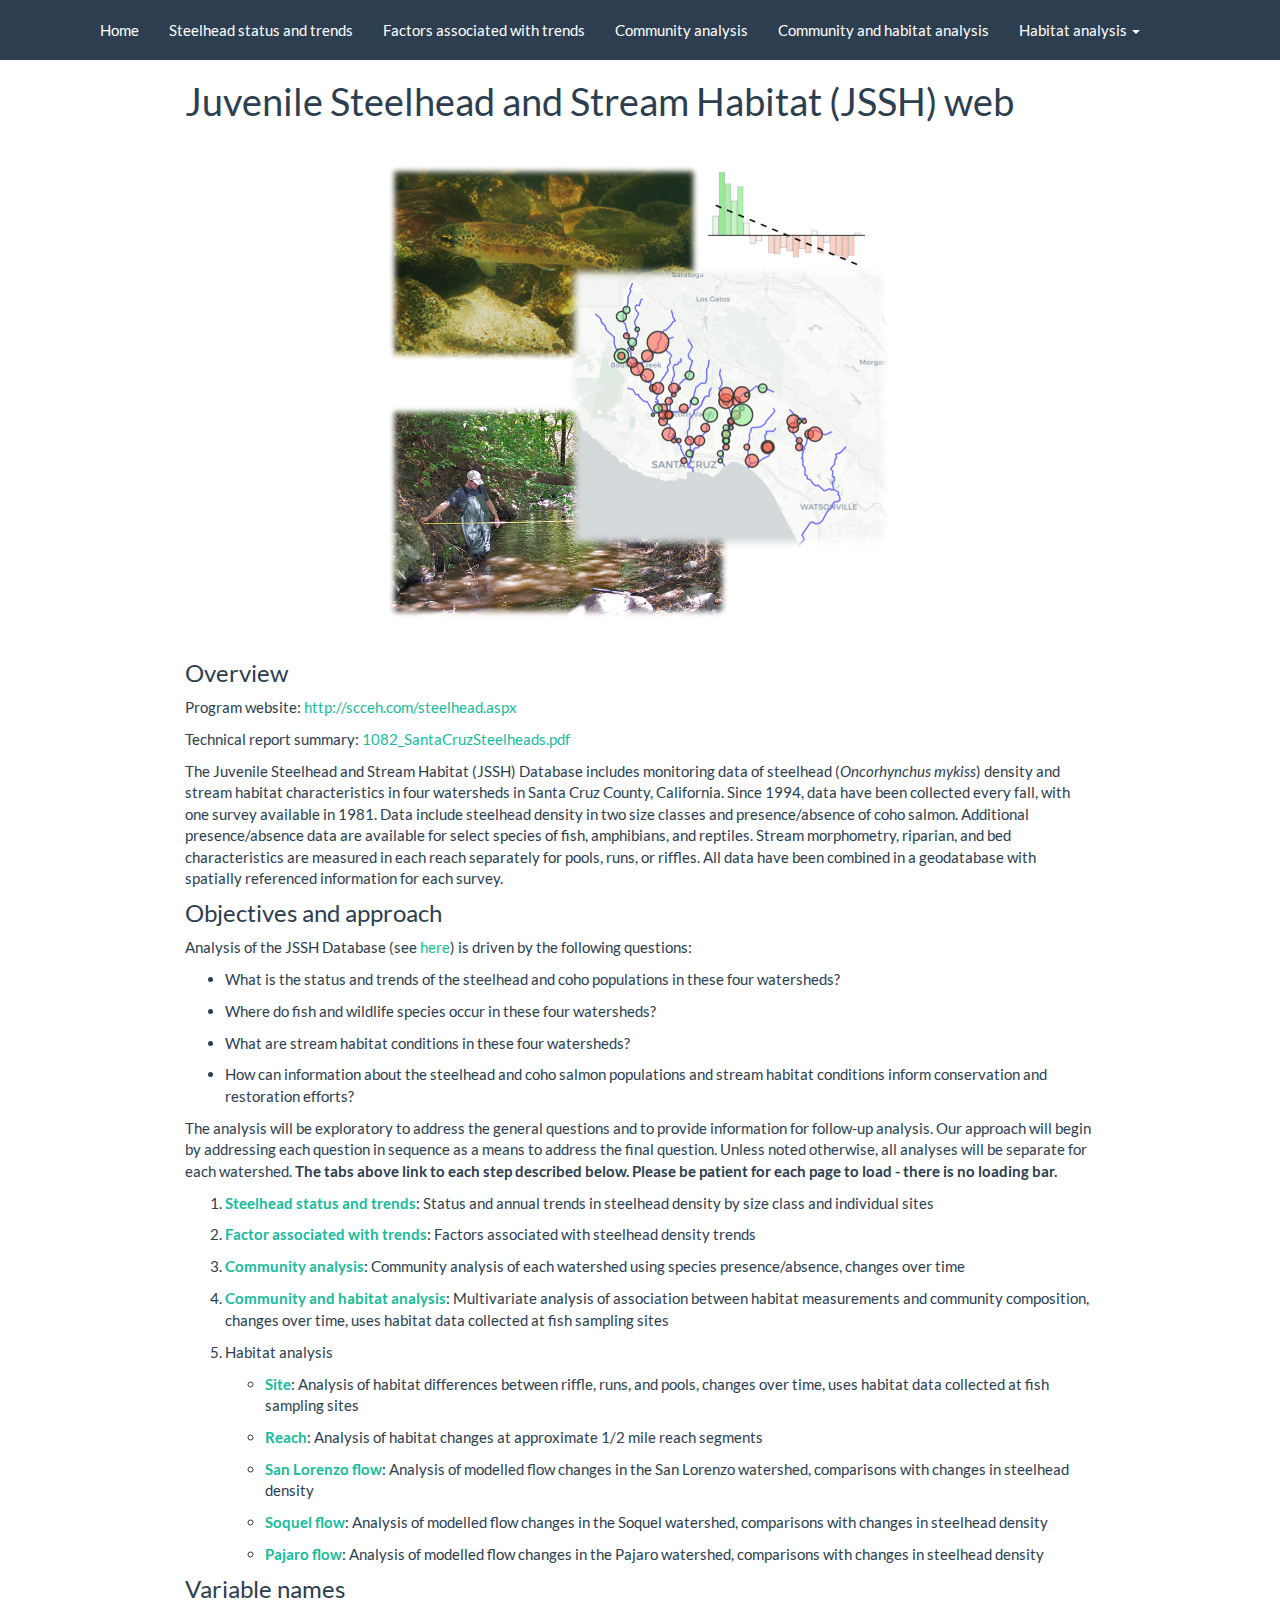
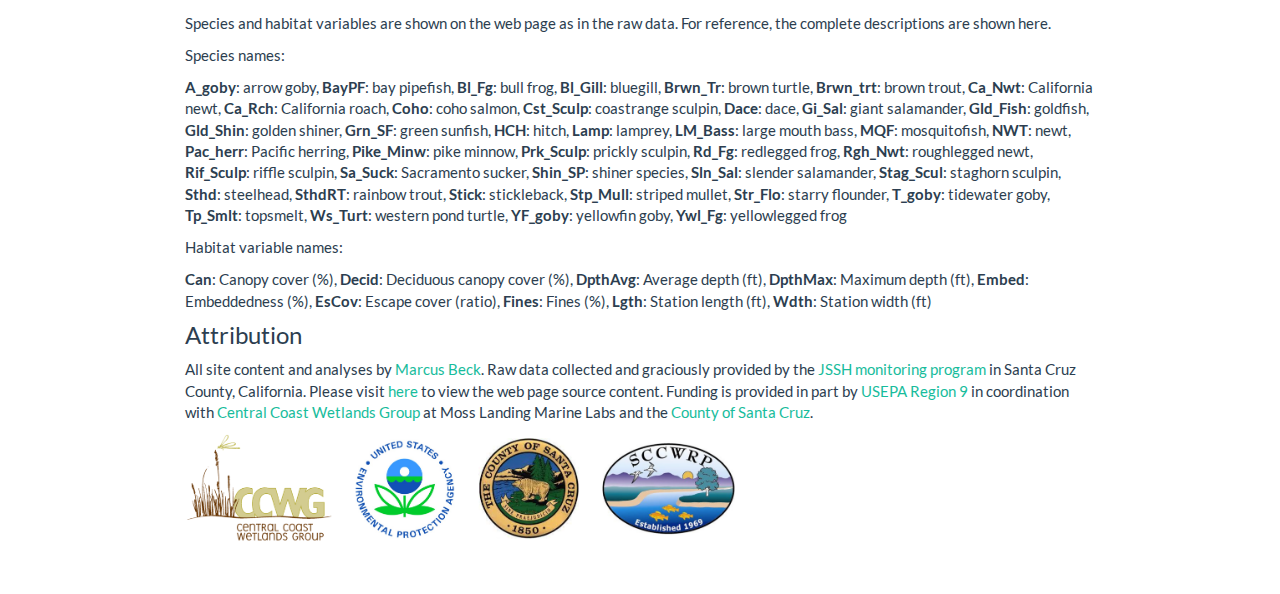
<file: index.html>
<!DOCTYPE html>

<html xmlns="http://www.w3.org/1999/xhtml">

<head>

<meta charset="utf-8" />
<meta http-equiv="Content-Type" content="text/html; charset=utf-8" />
<meta name="generator" content="pandoc" />




<title>Juvenile Steelhead and Stream Habitat (JSSH) web</title>

<script src="site_libs/jquery-1.11.3/jquery.min.js"></script>
<meta name="viewport" content="width=device-width, initial-scale=1" />
<link href="site_libs/bootstrap-3.3.5/css/flatly.min.css" rel="stylesheet" />
<script src="site_libs/bootstrap-3.3.5/js/bootstrap.min.js"></script>
<script src="site_libs/bootstrap-3.3.5/shim/html5shiv.min.js"></script>
<script src="site_libs/bootstrap-3.3.5/shim/respond.min.js"></script>
<script src="site_libs/navigation-1.1/tabsets.js"></script>
<link href="site_libs/highlightjs-9.12.0/default.css" rel="stylesheet" />
<script src="site_libs/highlightjs-9.12.0/highlight.js"></script>

<style type="text/css">code{white-space: pre;}</style>
<style type="text/css">
  pre:not([class]) {
    background-color: white;
  }
</style>
<script type="text/javascript">
if (window.hljs) {
  hljs.configure({languages: []});
  hljs.initHighlightingOnLoad();
  if (document.readyState && document.readyState === "complete") {
    window.setTimeout(function() { hljs.initHighlighting(); }, 0);
  }
}
</script>



<style type="text/css">
h1 {
  font-size: 34px;
}
h1.title {
  font-size: 38px;
}
h2 {
  font-size: 30px;
}
h3 {
  font-size: 24px;
}
h4 {
  font-size: 18px;
}
h5 {
  font-size: 16px;
}
h6 {
  font-size: 12px;
}
.table th:not([align]) {
  text-align: left;
}
</style>

<link rel="stylesheet" href="styles.css" type="text/css" />

</head>

<body>

<style type = "text/css">
.main-container {
  max-width: 940px;
  margin-left: auto;
  margin-right: auto;
}
code {
  color: inherit;
  background-color: rgba(0, 0, 0, 0.04);
}
img {
  max-width:100%;
  height: auto;
}
.tabbed-pane {
  padding-top: 12px;
}
.html-widget {
  margin-bottom: 20px;
}
button.code-folding-btn:focus {
  outline: none;
}
summary {
  display: list-item;
}
</style>


<style type="text/css">
/* padding for bootstrap navbar */
body {
  padding-top: 60px;
  padding-bottom: 40px;
}
/* offset scroll position for anchor links (for fixed navbar)  */
.section h1 {
  padding-top: 65px;
  margin-top: -65px;
}
.section h2 {
  padding-top: 65px;
  margin-top: -65px;
}
.section h3 {
  padding-top: 65px;
  margin-top: -65px;
}
.section h4 {
  padding-top: 65px;
  margin-top: -65px;
}
.section h5 {
  padding-top: 65px;
  margin-top: -65px;
}
.section h6 {
  padding-top: 65px;
  margin-top: -65px;
}
.dropdown-submenu {
  position: relative;
}
.dropdown-submenu>.dropdown-menu {
  top: 0;
  left: 100%;
  margin-top: -6px;
  margin-left: -1px;
  border-radius: 0 6px 6px 6px;
}
.dropdown-submenu:hover>.dropdown-menu {
  display: block;
}
.dropdown-submenu>a:after {
  display: block;
  content: " ";
  float: right;
  width: 0;
  height: 0;
  border-color: transparent;
  border-style: solid;
  border-width: 5px 0 5px 5px;
  border-left-color: #cccccc;
  margin-top: 5px;
  margin-right: -10px;
}
.dropdown-submenu:hover>a:after {
  border-left-color: #ffffff;
}
.dropdown-submenu.pull-left {
  float: none;
}
.dropdown-submenu.pull-left>.dropdown-menu {
  left: -100%;
  margin-left: 10px;
  border-radius: 6px 0 6px 6px;
}
</style>

<script>
// manage active state of menu based on current page
$(document).ready(function () {
  // active menu anchor
  href = window.location.pathname
  href = href.substr(href.lastIndexOf('/') + 1)
  if (href === "")
    href = "index.html";
  var menuAnchor = $('a[href="' + href + '"]');

  // mark it active
  menuAnchor.parent().addClass('active');

  // if it's got a parent navbar menu mark it active as well
  menuAnchor.closest('li.dropdown').addClass('active');
});
</script>

<div class="container-fluid main-container">

<!-- tabsets -->

<style type="text/css">
.tabset-dropdown > .nav-tabs {
  display: inline-table;
  max-height: 500px;
  min-height: 44px;
  overflow-y: auto;
  background: white;
  border: 1px solid #ddd;
  border-radius: 4px;
}

.tabset-dropdown > .nav-tabs > li.active:before {
  content: "";
  font-family: 'Glyphicons Halflings';
  display: inline-block;
  padding: 10px;
  border-right: 1px solid #ddd;
}

.tabset-dropdown > .nav-tabs.nav-tabs-open > li.active:before {
  content: "&#xe258;";
  border: none;
}

.tabset-dropdown > .nav-tabs.nav-tabs-open:before {
  content: "";
  font-family: 'Glyphicons Halflings';
  display: inline-block;
  padding: 10px;
  border-right: 1px solid #ddd;
}

.tabset-dropdown > .nav-tabs > li.active {
  display: block;
}

.tabset-dropdown > .nav-tabs > li > a,
.tabset-dropdown > .nav-tabs > li > a:focus,
.tabset-dropdown > .nav-tabs > li > a:hover {
  border: none;
  display: inline-block;
  border-radius: 4px;
}

.tabset-dropdown > .nav-tabs.nav-tabs-open > li {
  display: block;
  float: none;
}

.tabset-dropdown > .nav-tabs > li {
  display: none;
}
</style>

<script>
$(document).ready(function () {
  window.buildTabsets("TOC");
});

$(document).ready(function () {
  $('.tabset-dropdown > .nav-tabs > li').click(function () {
    $(this).parent().toggleClass('nav-tabs-open')
  });
});
</script>

<!-- code folding -->





<div class="navbar navbar-default  navbar-fixed-top" role="navigation">
  <div class="container">
    <div class="navbar-header">
      <button type="button" class="navbar-toggle collapsed" data-toggle="collapse" data-target="#navbar">
        <span class="icon-bar"></span>
        <span class="icon-bar"></span>
        <span class="icon-bar"></span>
      </button>
      <a class="navbar-brand" href="index.html"></a>
    </div>
    <div id="navbar" class="navbar-collapse collapse">
      <ul class="nav navbar-nav">
        <li>
  <a href="index.Rmd">Home</a>
</li>
<li>
  <a href="saltrends.Rmd">Steelhead status and trends</a>
</li>
<li>
  <a href="varimp.Rmd">Factors associated with trends</a>
</li>
<li>
  <a href="comman.Rmd">Community analysis</a>
</li>
<li>
  <a href="commhaban.Rmd">Community and habitat analysis</a>
</li>
<li class="dropdown">
  <a href="#" class="dropdown-toggle" data-toggle="dropdown" role="button" aria-expanded="false">
    Habitat analysis
     
    <span class="caret"></span>
  </a>
  <ul class="dropdown-menu" role="menu">
    <li>
      <a href="haban.Rmd">Site</a>
    </li>
    <li>
      <a href="rchan.Rmd">Reach</a>
    </li>
    <li>
      <a href="slrflo.Rmd">San Lorenzo flow</a>
    </li>
    <li>
      <a href="soqflo.Rmd">Soquel flow</a>
    </li>
    <li>
      <a href="pajflo.Rmd">Pajaro flow</a>
    </li>
  </ul>
</li>
      </ul>
      <ul class="nav navbar-nav navbar-right">
        
      </ul>
    </div><!--/.nav-collapse -->
  </div><!--/.container -->
</div><!--/.navbar -->

<div class="fluid-row" id="header">



<h1 class="title toc-ignore">Juvenile Steelhead and Stream Habitat (JSSH) web</h1>

</div>


<p><br></p>
<p><img src="www/report_image.png" width="504" height="60%" style="display: block; margin: auto;" /></p>
<p><br></p>
<div id="overview" class="section level3">
<h3>Overview</h3>
<p>Program website: <a href="http://scceh.com/steelhead.aspx" class="uri">http://scceh.com/steelhead.aspx</a></p>
<p>Technical report summary: <a href="http://ftp.sccwrp.org/pub/download/DOCUMENTS/TechnicalReports/1082_SantaCruzSteelheads.pdf">1082_SantaCruzSteelheads.pdf</a></p>
<p>The Juvenile Steelhead and Stream Habitat (JSSH) Database includes monitoring data of steelhead (<em>Oncorhynchus mykiss</em>) density and stream habitat characteristics in four watersheds in Santa Cruz County, California. Since 1994, data have been collected every fall, with one survey available in 1981. Data include steelhead density in two size classes and presence/absence of coho salmon. Additional presence/absence data are available for select species of fish, amphibians, and reptiles. Stream morphometry, riparian, and bed characteristics are measured in each reach separately for pools, runs, or riffles. All data have been combined in a geodatabase with spatially referenced information for each survey.</p>
</div>
<div id="objectives-and-approach" class="section level3">
<h3>Objectives and approach</h3>
<p>Analysis of the JSSH Database (see <a href="https://www.arcgis.com/home/item.html?id=6d9b81bf5b2b4b309f5ff097e0edcfaa#overview">here</a>) is driven by the following questions:</p>
<ul>
<li><p>What is the status and trends of the steelhead and coho populations in these four watersheds?</p></li>
<li><p>Where do fish and wildlife species occur in these four watersheds?</p></li>
<li><p>What are stream habitat conditions in these four watersheds?</p></li>
<li><p>How can information about the steelhead and coho salmon populations and stream habitat conditions inform conservation and restoration efforts?</p></li>
</ul>
<p>The analysis will be exploratory to address the general questions and to provide information for follow-up analysis. Our approach will begin by addressing each question in sequence as a means to address the final question. Unless noted otherwise, all analyses will be separate for each watershed. <strong>The tabs above link to each step described below. Please be patient for each page to load - there is no loading bar.</strong></p>
<ol style="list-style-type: decimal">
<li><p><a href="saltrends.Rmd"><strong>Steelhead status and trends</strong></a>: Status and annual trends in steelhead density by size class and individual sites</p></li>
<li><p><a href="varimp.Rmd"><strong>Factor associated with trends</strong></a>: Factors associated with steelhead density trends</p></li>
<li><p><a href="comman.Rmd"><strong>Community analysis</strong></a>: Community analysis of each watershed using species presence/absence, changes over time</p></li>
<li><p><a href="commhaban.Rmd"><strong>Community and habitat analysis</strong></a>: Multivariate analysis of association between habitat measurements and community composition, changes over time, uses habitat data collected at fish sampling sites</p></li>
<li><p>Habitat analysis</p>
<ul>
<li><p><a href="haban.Rmd"><strong>Site</strong></a>: Analysis of habitat differences between riffle, runs, and pools, changes over time, uses habitat data collected at fish sampling sites</p></li>
<li><p><a href="rchan.Rmd"><strong>Reach</strong></a>: Analysis of habitat changes at approximate 1/2 mile reach segments</p></li>
<li><p><a href="slrflo.Rmd"><strong>San Lorenzo flow</strong></a>: Analysis of modelled flow changes in the San Lorenzo watershed, comparisons with changes in steelhead density</p></li>
<li><p><a href="soqflo.Rmd"><strong>Soquel flow</strong></a>: Analysis of modelled flow changes in the Soquel watershed, comparisons with changes in steelhead density</p></li>
<li><p><a href="pajflo.Rmd"><strong>Pajaro flow</strong></a>: Analysis of modelled flow changes in the Pajaro watershed, comparisons with changes in steelhead density</p></li>
</ul></li>
</ol>
</div>
<div id="variable-names" class="section level3">
<h3>Variable names</h3>
<p>Species and habitat variables are shown on the web page as in the raw data. For reference, the complete descriptions are shown here.</p>
<p>Species names:</p>
<p><strong>A_goby</strong>: arrow goby, <strong>BayPF</strong>: bay pipefish, <strong>Bl_Fg</strong>: bull frog, <strong>Bl_Gill</strong>: bluegill, <strong>Brwn_Tr</strong>: brown turtle, <strong>Brwn_trt</strong>: brown trout, <strong>Ca_Nwt</strong>: California newt, <strong>Ca_Rch</strong>: California roach, <strong>Coho</strong>: coho salmon, <strong>Cst_Sculp</strong>: coastrange sculpin, <strong>Dace</strong>: dace, <strong>Gi_Sal</strong>: giant salamander, <strong>Gld_Fish</strong>: goldfish, <strong>Gld_Shin</strong>: golden shiner, <strong>Grn_SF</strong>: green sunfish, <strong>HCH</strong>: hitch, <strong>Lamp</strong>: lamprey, <strong>LM_Bass</strong>: large mouth bass, <strong>MQF</strong>: mosquitofish, <strong>NWT</strong>: newt, <strong>Pac_herr</strong>: Pacific herring, <strong>Pike_Minw</strong>: pike minnow, <strong>Prk_Sculp</strong>: prickly sculpin, <strong>Rd_Fg</strong>: redlegged frog, <strong>Rgh_Nwt</strong>: roughlegged newt, <strong>Rif_Sculp</strong>: riffle sculpin, <strong>Sa_Suck</strong>: Sacramento sucker, <strong>Shin_SP</strong>: shiner species, <strong>Sln_Sal</strong>: slender salamander, <strong>Stag_Scul</strong>: staghorn sculpin, <strong>Sthd</strong>: steelhead, <strong>SthdRT</strong>: rainbow trout, <strong>Stick</strong>: stickleback, <strong>Stp_Mull</strong>: striped mullet, <strong>Str_Flo</strong>: starry flounder, <strong>T_goby</strong>: tidewater goby, <strong>Tp_Smlt</strong>: topsmelt, <strong>Ws_Turt</strong>: western pond turtle, <strong>YF_goby</strong>: yellowfin goby, <strong>Ywl_Fg</strong>: yellowlegged frog</p>
<p>Habitat variable names:</p>
<p><strong>Can</strong>: Canopy cover (%), <strong>Decid</strong>: Deciduous canopy cover (%), <strong>DpthAvg</strong>: Average depth (ft), <strong>DpthMax</strong>: Maximum depth (ft), <strong>Embed</strong>: Embeddedness (%), <strong>EsCov</strong>: Escape cover (ratio), <strong>Fines</strong>: Fines (%), <strong>Lgth</strong>: Station length (ft), <strong>Wdth</strong>: Station width (ft)</p>
</div>
<div id="attribution" class="section level3">
<h3>Attribution</h3>
<p>All site content and analyses by <a href="mailto:marcusb@sccwrp.org">Marcus Beck</a>. Raw data collected and graciously provided by the <a href="http://scceh.com/steelhead.aspx">JSSH monitoring program</a> in Santa Cruz County, California. Please visit <a href="https://github.com/fawda123/jssh_web">here</a> to view the web page source content. Funding is provided in part by <a href="https://www.epa.gov/aboutepa/epa-region-9-pacific-southwest">USEPA Region 9</a> in coordination with <a href="https://www.mlml.calstate.edu/ccwg/">Central Coast Wetlands Group</a> at Moss Landing Marine Labs and the <a href="http://www.co.santa-cruz.ca.us/">County of Santa Cruz</a>.</p>
<p><img src="www/alllogo.png" alt="drawing" width="550"/></p>
</div>




</div>

<script>

// add bootstrap table styles to pandoc tables
function bootstrapStylePandocTables() {
  $('tr.header').parent('thead').parent('table').addClass('table table-condensed');
}
$(document).ready(function () {
  bootstrapStylePandocTables();
});


</script>

<!-- dynamically load mathjax for compatibility with self-contained -->
<script>
  (function () {
    var script = document.createElement("script");
    script.type = "text/javascript";
    script.src  = "https://mathjax.rstudio.com/latest/MathJax.js?config=TeX-AMS-MML_HTMLorMML";
    document.getElementsByTagName("head")[0].appendChild(script);
  })();
</script>

</body>
</html>
</file>
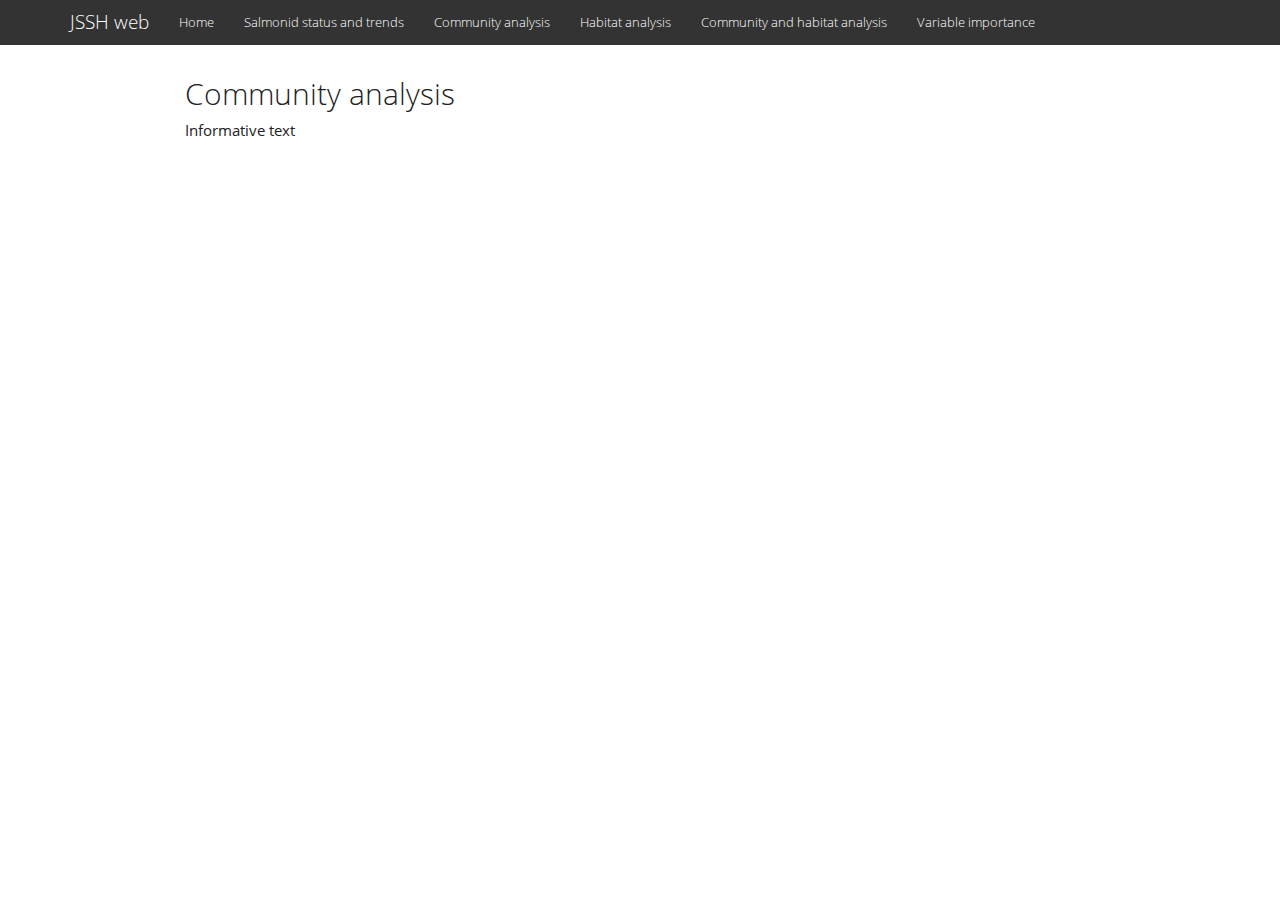
<file: www/comman.html>
<!DOCTYPE html>

<html xmlns="http://www.w3.org/1999/xhtml">

<head>

<meta charset="utf-8" />
<meta http-equiv="Content-Type" content="text/html; charset=utf-8" />
<meta name="generator" content="pandoc" />




<title>comman.utf8</title>

<script src="site_libs/jquery-1.11.3/jquery.min.js"></script>
<meta name="viewport" content="width=device-width, initial-scale=1" />
<link href="site_libs/bootstrap-3.3.5/css/yeti.min.css" rel="stylesheet" />
<script src="site_libs/bootstrap-3.3.5/js/bootstrap.min.js"></script>
<script src="site_libs/bootstrap-3.3.5/shim/html5shiv.min.js"></script>
<script src="site_libs/bootstrap-3.3.5/shim/respond.min.js"></script>
<script src="site_libs/navigation-1.1/tabsets.js"></script>
<link href="site_libs/highlightjs-9.12.0/default.css" rel="stylesheet" />
<script src="site_libs/highlightjs-9.12.0/highlight.js"></script>

<style type="text/css">code{white-space: pre;}</style>
<style type="text/css">
  pre:not([class]) {
    background-color: white;
  }
</style>
<script type="text/javascript">
if (window.hljs) {
  hljs.configure({languages: []});
  hljs.initHighlightingOnLoad();
  if (document.readyState && document.readyState === "complete") {
    window.setTimeout(function() { hljs.initHighlighting(); }, 0);
  }
}
</script>



<style type="text/css">
h1 {
  font-size: 34px;
}
h1.title {
  font-size: 38px;
}
h2 {
  font-size: 30px;
}
h3 {
  font-size: 24px;
}
h4 {
  font-size: 18px;
}
h5 {
  font-size: 16px;
}
h6 {
  font-size: 12px;
}
.table th:not([align]) {
  text-align: left;
}
</style>


</head>

<body>

<style type = "text/css">
.main-container {
  max-width: 940px;
  margin-left: auto;
  margin-right: auto;
}
code {
  color: inherit;
  background-color: rgba(0, 0, 0, 0.04);
}
img {
  max-width:100%;
  height: auto;
}
.tabbed-pane {
  padding-top: 12px;
}
button.code-folding-btn:focus {
  outline: none;
}
</style>


<style type="text/css">
/* padding for bootstrap navbar */
body {
  padding-top: 45px;
  padding-bottom: 40px;
}
/* offset scroll position for anchor links (for fixed navbar)  */
.section h1 {
  padding-top: 50px;
  margin-top: -50px;
}

.section h2 {
  padding-top: 50px;
  margin-top: -50px;
}
.section h3 {
  padding-top: 50px;
  margin-top: -50px;
}
.section h4 {
  padding-top: 50px;
  margin-top: -50px;
}
.section h5 {
  padding-top: 50px;
  margin-top: -50px;
}
.section h6 {
  padding-top: 50px;
  margin-top: -50px;
}
</style>

<script>
// manage active state of menu based on current page
$(document).ready(function () {
  // active menu anchor
  href = window.location.pathname
  href = href.substr(href.lastIndexOf('/') + 1)
  if (href === "")
    href = "index.html";
  var menuAnchor = $('a[href="' + href + '"]');

  // mark it active
  menuAnchor.parent().addClass('active');

  // if it's got a parent navbar menu mark it active as well
  menuAnchor.closest('li.dropdown').addClass('active');
});
</script>


<div class="container-fluid main-container">

<!-- tabsets -->
<script>
$(document).ready(function () {
  window.buildTabsets("section-TOC");
});
</script>

<!-- code folding -->






<div class="navbar navbar-default  navbar-fixed-top" role="navigation">
  <div class="container">
    <div class="navbar-header">
      <button type="button" class="navbar-toggle collapsed" data-toggle="collapse" data-target="#navbar">
        <span class="icon-bar"></span>
        <span class="icon-bar"></span>
        <span class="icon-bar"></span>
      </button>
      <a class="navbar-brand" href="index.html">JSSH web</a>
    </div>
    <div id="navbar" class="navbar-collapse collapse">
      <ul class="nav navbar-nav">
        <li>
  <a href="index.html">Home</a>
</li>
<li>
  <a href="saltrends.Rmd">Salmonid status and trends</a>
</li>
<li>
  <a href="comman.Rmd">Community analysis</a>
</li>
<li>
  <a href="haban.Rmd">Habitat analysis</a>
</li>
<li>
  <a href="commhaban.Rmd">Community and habitat analysis</a>
</li>
<li>
  <a href="varimp.Rmd">Variable importance</a>
</li>
      </ul>
      <ul class="nav navbar-nav navbar-right">
        
      </ul>
    </div><!--/.nav-collapse -->
  </div><!--/.container -->
</div><!--/.navbar -->

<div class="fluid-row" id="section-header">




</div>


<p><br></p>
<div id="section-community-analysis" class="section level2">
<h2>Community analysis</h2>
<p>Informative text</p>
</div>




</div>

<script>

// add bootstrap table styles to pandoc tables
function bootstrapStylePandocTables() {
  $('tr.header').parent('thead').parent('table').addClass('table table-condensed');
}
$(document).ready(function () {
  bootstrapStylePandocTables();
});


</script>

<!-- dynamically load mathjax for compatibility with self-contained -->
<script>
  (function () {
    var script = document.createElement("script");
    script.type = "text/javascript";
    script.src  = "https://mathjax.rstudio.com/latest/MathJax.js?config=TeX-AMS-MML_HTMLorMML";
    document.getElementsByTagName("head")[0].appendChild(script);
  })();
</script>

</body>
</html>
</file>
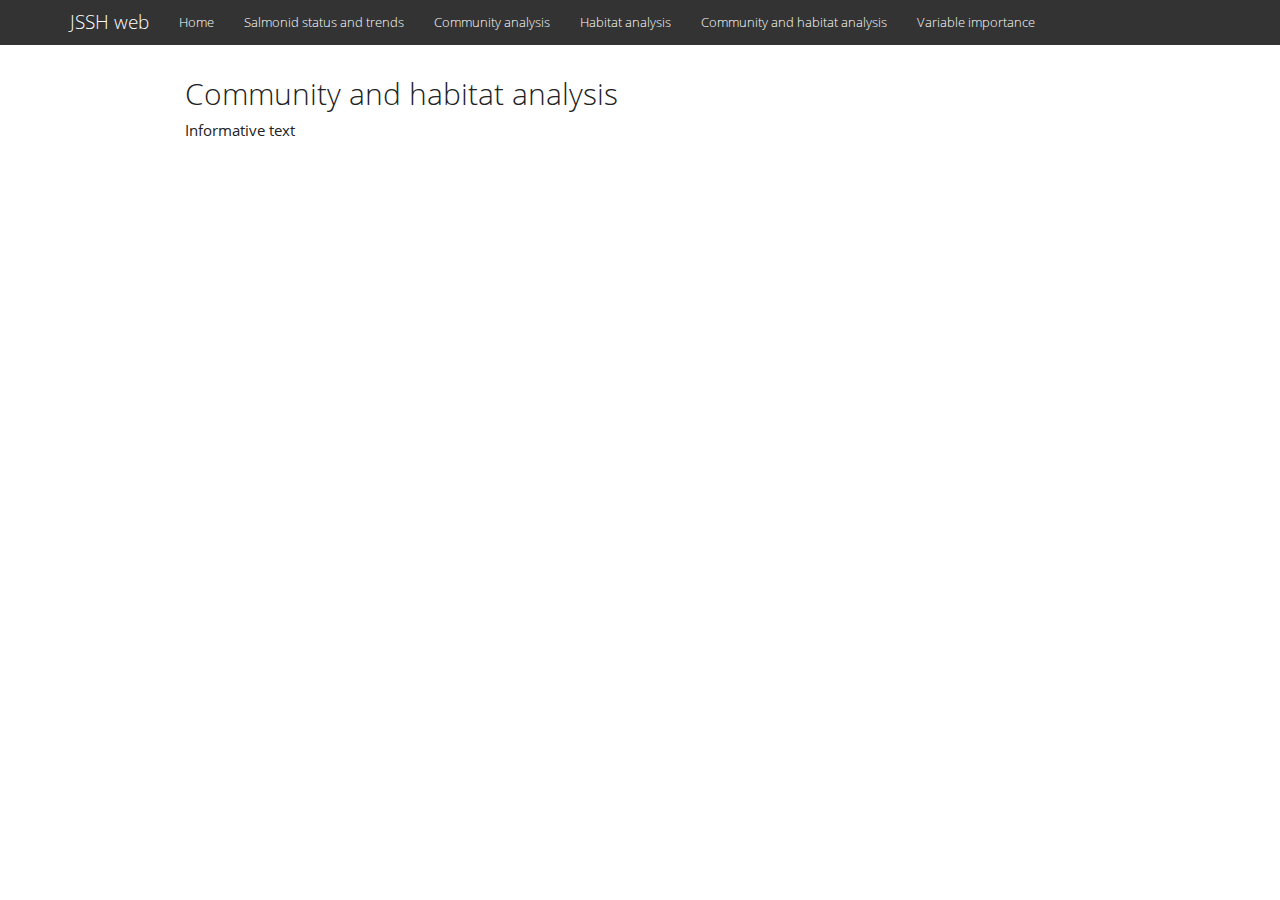
<file: www/commhaban.html>
<!DOCTYPE html>

<html xmlns="http://www.w3.org/1999/xhtml">

<head>

<meta charset="utf-8" />
<meta http-equiv="Content-Type" content="text/html; charset=utf-8" />
<meta name="generator" content="pandoc" />




<title>commhaban.utf8</title>

<script src="site_libs/jquery-1.11.3/jquery.min.js"></script>
<meta name="viewport" content="width=device-width, initial-scale=1" />
<link href="site_libs/bootstrap-3.3.5/css/yeti.min.css" rel="stylesheet" />
<script src="site_libs/bootstrap-3.3.5/js/bootstrap.min.js"></script>
<script src="site_libs/bootstrap-3.3.5/shim/html5shiv.min.js"></script>
<script src="site_libs/bootstrap-3.3.5/shim/respond.min.js"></script>
<script src="site_libs/navigation-1.1/tabsets.js"></script>
<link href="site_libs/highlightjs-9.12.0/default.css" rel="stylesheet" />
<script src="site_libs/highlightjs-9.12.0/highlight.js"></script>

<style type="text/css">code{white-space: pre;}</style>
<style type="text/css">
  pre:not([class]) {
    background-color: white;
  }
</style>
<script type="text/javascript">
if (window.hljs) {
  hljs.configure({languages: []});
  hljs.initHighlightingOnLoad();
  if (document.readyState && document.readyState === "complete") {
    window.setTimeout(function() { hljs.initHighlighting(); }, 0);
  }
}
</script>



<style type="text/css">
h1 {
  font-size: 34px;
}
h1.title {
  font-size: 38px;
}
h2 {
  font-size: 30px;
}
h3 {
  font-size: 24px;
}
h4 {
  font-size: 18px;
}
h5 {
  font-size: 16px;
}
h6 {
  font-size: 12px;
}
.table th:not([align]) {
  text-align: left;
}
</style>


</head>

<body>

<style type = "text/css">
.main-container {
  max-width: 940px;
  margin-left: auto;
  margin-right: auto;
}
code {
  color: inherit;
  background-color: rgba(0, 0, 0, 0.04);
}
img {
  max-width:100%;
  height: auto;
}
.tabbed-pane {
  padding-top: 12px;
}
button.code-folding-btn:focus {
  outline: none;
}
</style>


<style type="text/css">
/* padding for bootstrap navbar */
body {
  padding-top: 45px;
  padding-bottom: 40px;
}
/* offset scroll position for anchor links (for fixed navbar)  */
.section h1 {
  padding-top: 50px;
  margin-top: -50px;
}

.section h2 {
  padding-top: 50px;
  margin-top: -50px;
}
.section h3 {
  padding-top: 50px;
  margin-top: -50px;
}
.section h4 {
  padding-top: 50px;
  margin-top: -50px;
}
.section h5 {
  padding-top: 50px;
  margin-top: -50px;
}
.section h6 {
  padding-top: 50px;
  margin-top: -50px;
}
</style>

<script>
// manage active state of menu based on current page
$(document).ready(function () {
  // active menu anchor
  href = window.location.pathname
  href = href.substr(href.lastIndexOf('/') + 1)
  if (href === "")
    href = "index.html";
  var menuAnchor = $('a[href="' + href + '"]');

  // mark it active
  menuAnchor.parent().addClass('active');

  // if it's got a parent navbar menu mark it active as well
  menuAnchor.closest('li.dropdown').addClass('active');
});
</script>


<div class="container-fluid main-container">

<!-- tabsets -->
<script>
$(document).ready(function () {
  window.buildTabsets("section-TOC");
});
</script>

<!-- code folding -->






<div class="navbar navbar-default  navbar-fixed-top" role="navigation">
  <div class="container">
    <div class="navbar-header">
      <button type="button" class="navbar-toggle collapsed" data-toggle="collapse" data-target="#navbar">
        <span class="icon-bar"></span>
        <span class="icon-bar"></span>
        <span class="icon-bar"></span>
      </button>
      <a class="navbar-brand" href="index.html">JSSH web</a>
    </div>
    <div id="navbar" class="navbar-collapse collapse">
      <ul class="nav navbar-nav">
        <li>
  <a href="index.html">Home</a>
</li>
<li>
  <a href="saltrends.Rmd">Salmonid status and trends</a>
</li>
<li>
  <a href="comman.Rmd">Community analysis</a>
</li>
<li>
  <a href="haban.Rmd">Habitat analysis</a>
</li>
<li>
  <a href="commhaban.Rmd">Community and habitat analysis</a>
</li>
<li>
  <a href="varimp.Rmd">Variable importance</a>
</li>
      </ul>
      <ul class="nav navbar-nav navbar-right">
        
      </ul>
    </div><!--/.nav-collapse -->
  </div><!--/.container -->
</div><!--/.navbar -->

<div class="fluid-row" id="section-header">




</div>


<p><br></p>
<div id="section-community-and-habitat-analysis" class="section level2">
<h2>Community and habitat analysis</h2>
<p>Informative text</p>
</div>




</div>

<script>

// add bootstrap table styles to pandoc tables
function bootstrapStylePandocTables() {
  $('tr.header').parent('thead').parent('table').addClass('table table-condensed');
}
$(document).ready(function () {
  bootstrapStylePandocTables();
});


</script>

<!-- dynamically load mathjax for compatibility with self-contained -->
<script>
  (function () {
    var script = document.createElement("script");
    script.type = "text/javascript";
    script.src  = "https://mathjax.rstudio.com/latest/MathJax.js?config=TeX-AMS-MML_HTMLorMML";
    document.getElementsByTagName("head")[0].appendChild(script);
  })();
</script>

</body>
</html>
</file>
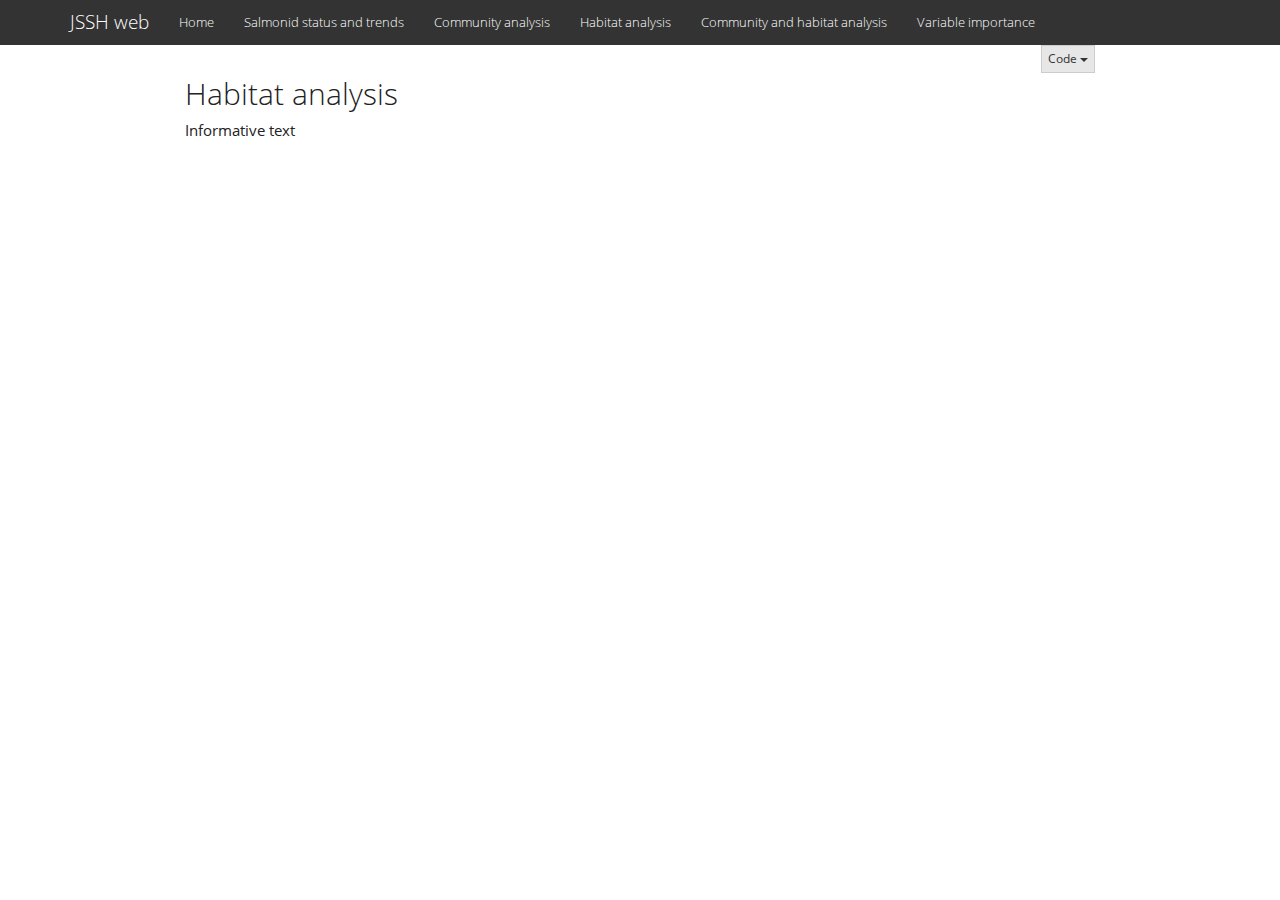
<file: www/haban.html>
<!DOCTYPE html>

<html xmlns="http://www.w3.org/1999/xhtml">

<head>

<meta charset="utf-8" />
<meta http-equiv="Content-Type" content="text/html; charset=utf-8" />
<meta name="generator" content="pandoc" />




<title>haban.utf8</title>

<script src="site_libs/jquery-1.11.3/jquery.min.js"></script>
<meta name="viewport" content="width=device-width, initial-scale=1" />
<link href="site_libs/bootstrap-3.3.5/css/yeti.min.css" rel="stylesheet" />
<script src="site_libs/bootstrap-3.3.5/js/bootstrap.min.js"></script>
<script src="site_libs/bootstrap-3.3.5/shim/html5shiv.min.js"></script>
<script src="site_libs/bootstrap-3.3.5/shim/respond.min.js"></script>
<script src="site_libs/navigation-1.1/tabsets.js"></script>
<script src="site_libs/navigation-1.1/codefolding.js"></script>
<link href="site_libs/highlightjs-9.12.0/default.css" rel="stylesheet" />
<script src="site_libs/highlightjs-9.12.0/highlight.js"></script>

<style type="text/css">code{white-space: pre;}</style>
<style type="text/css">
  pre:not([class]) {
    background-color: white;
  }
</style>
<script type="text/javascript">
if (window.hljs) {
  hljs.configure({languages: []});
  hljs.initHighlightingOnLoad();
  if (document.readyState && document.readyState === "complete") {
    window.setTimeout(function() { hljs.initHighlighting(); }, 0);
  }
}
</script>



<style type="text/css">
h1 {
  font-size: 34px;
}
h1.title {
  font-size: 38px;
}
h2 {
  font-size: 30px;
}
h3 {
  font-size: 24px;
}
h4 {
  font-size: 18px;
}
h5 {
  font-size: 16px;
}
h6 {
  font-size: 12px;
}
.table th:not([align]) {
  text-align: left;
}
</style>


</head>

<body>

<style type = "text/css">
.main-container {
  max-width: 940px;
  margin-left: auto;
  margin-right: auto;
}
code {
  color: inherit;
  background-color: rgba(0, 0, 0, 0.04);
}
img {
  max-width:100%;
  height: auto;
}
.tabbed-pane {
  padding-top: 12px;
}
button.code-folding-btn:focus {
  outline: none;
}
</style>


<style type="text/css">
/* padding for bootstrap navbar */
body {
  padding-top: 45px;
  padding-bottom: 40px;
}
/* offset scroll position for anchor links (for fixed navbar)  */
.section h1 {
  padding-top: 50px;
  margin-top: -50px;
}

.section h2 {
  padding-top: 50px;
  margin-top: -50px;
}
.section h3 {
  padding-top: 50px;
  margin-top: -50px;
}
.section h4 {
  padding-top: 50px;
  margin-top: -50px;
}
.section h5 {
  padding-top: 50px;
  margin-top: -50px;
}
.section h6 {
  padding-top: 50px;
  margin-top: -50px;
}
</style>

<script>
// manage active state of menu based on current page
$(document).ready(function () {
  // active menu anchor
  href = window.location.pathname
  href = href.substr(href.lastIndexOf('/') + 1)
  if (href === "")
    href = "index.html";
  var menuAnchor = $('a[href="' + href + '"]');

  // mark it active
  menuAnchor.parent().addClass('active');

  // if it's got a parent navbar menu mark it active as well
  menuAnchor.closest('li.dropdown').addClass('active');
});
</script>


<div class="container-fluid main-container">

<!-- tabsets -->
<script>
$(document).ready(function () {
  window.buildTabsets("TOC");
});
</script>

<!-- code folding -->
<style type="text/css">
.code-folding-btn { margin-bottom: 4px; }
</style>
<script>
$(document).ready(function () {
  window.initializeCodeFolding("hide" === "show");
});
</script>






<div class="navbar navbar-default  navbar-fixed-top" role="navigation">
  <div class="container">
    <div class="navbar-header">
      <button type="button" class="navbar-toggle collapsed" data-toggle="collapse" data-target="#navbar">
        <span class="icon-bar"></span>
        <span class="icon-bar"></span>
        <span class="icon-bar"></span>
      </button>
      <a class="navbar-brand" href="index.html">JSSH web</a>
    </div>
    <div id="navbar" class="navbar-collapse collapse">
      <ul class="nav navbar-nav">
        <li>
  <a href="index.html">Home</a>
</li>
<li>
  <a href="saltrends.Rmd">Salmonid status and trends</a>
</li>
<li>
  <a href="comman.Rmd">Community analysis</a>
</li>
<li>
  <a href="haban.Rmd">Habitat analysis</a>
</li>
<li>
  <a href="commhaban.Rmd">Community and habitat analysis</a>
</li>
<li>
  <a href="varimp.Rmd">Variable importance</a>
</li>
      </ul>
      <ul class="nav navbar-nav navbar-right">
        
      </ul>
    </div><!--/.nav-collapse -->
  </div><!--/.container -->
</div><!--/.navbar -->

<div class="fluid-row" id="header">

<div class="btn-group pull-right">
<button type="button" class="btn btn-default btn-xs dropdown-toggle" data-toggle="dropdown" aria-haspopup="true" aria-expanded="false"><span>Code</span> <span class="caret"></span></button>
<ul class="dropdown-menu" style="min-width: 50px;">
<li><a id="rmd-show-all-code" href="#">Show All Code</a></li>
<li><a id="rmd-hide-all-code" href="#">Hide All Code</a></li>
</ul>
</div>




</div>


<p><br></p>
<div id="habitat-analysis" class="section level2">
<h2>Habitat analysis</h2>
<p>Informative text</p>
</div>




</div>

<script>

// add bootstrap table styles to pandoc tables
function bootstrapStylePandocTables() {
  $('tr.header').parent('thead').parent('table').addClass('table table-condensed');
}
$(document).ready(function () {
  bootstrapStylePandocTables();
});


</script>

<!-- dynamically load mathjax for compatibility with self-contained -->
<script>
  (function () {
    var script = document.createElement("script");
    script.type = "text/javascript";
    script.src  = "https://mathjax.rstudio.com/latest/MathJax.js?config=TeX-AMS-MML_HTMLorMML";
    document.getElementsByTagName("head")[0].appendChild(script);
  })();
</script>

</body>
</html>
</file>
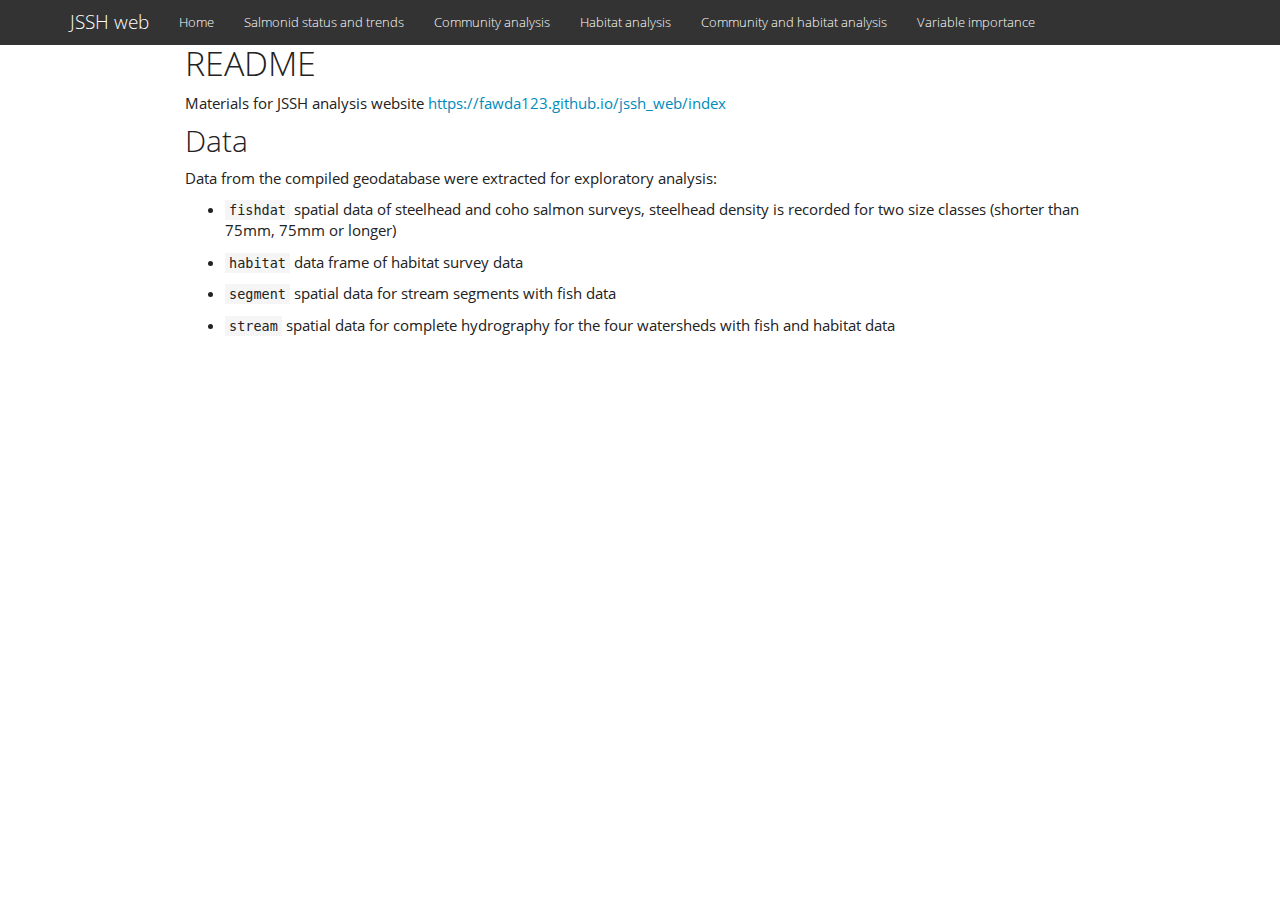
<file: www/README.html>
<!DOCTYPE html>

<html xmlns="http://www.w3.org/1999/xhtml">

<head>

<meta charset="utf-8" />
<meta http-equiv="Content-Type" content="text/html; charset=utf-8" />
<meta name="generator" content="pandoc" />




<title>README.utf8</title>

<script src="site_libs/jquery-1.11.3/jquery.min.js"></script>
<meta name="viewport" content="width=device-width, initial-scale=1" />
<link href="site_libs/bootstrap-3.3.5/css/yeti.min.css" rel="stylesheet" />
<script src="site_libs/bootstrap-3.3.5/js/bootstrap.min.js"></script>
<script src="site_libs/bootstrap-3.3.5/shim/html5shiv.min.js"></script>
<script src="site_libs/bootstrap-3.3.5/shim/respond.min.js"></script>
<script src="site_libs/navigation-1.1/tabsets.js"></script>
<link href="site_libs/highlightjs-9.12.0/default.css" rel="stylesheet" />
<script src="site_libs/highlightjs-9.12.0/highlight.js"></script>

<style type="text/css">code{white-space: pre;}</style>
<style type="text/css">
  pre:not([class]) {
    background-color: white;
  }
</style>
<script type="text/javascript">
if (window.hljs) {
  hljs.configure({languages: []});
  hljs.initHighlightingOnLoad();
  if (document.readyState && document.readyState === "complete") {
    window.setTimeout(function() { hljs.initHighlighting(); }, 0);
  }
}
</script>



<style type="text/css">
h1 {
  font-size: 34px;
}
h1.title {
  font-size: 38px;
}
h2 {
  font-size: 30px;
}
h3 {
  font-size: 24px;
}
h4 {
  font-size: 18px;
}
h5 {
  font-size: 16px;
}
h6 {
  font-size: 12px;
}
.table th:not([align]) {
  text-align: left;
}
</style>


</head>

<body>

<style type = "text/css">
.main-container {
  max-width: 940px;
  margin-left: auto;
  margin-right: auto;
}
code {
  color: inherit;
  background-color: rgba(0, 0, 0, 0.04);
}
img {
  max-width:100%;
  height: auto;
}
.tabbed-pane {
  padding-top: 12px;
}
button.code-folding-btn:focus {
  outline: none;
}
</style>


<style type="text/css">
/* padding for bootstrap navbar */
body {
  padding-top: 45px;
  padding-bottom: 40px;
}
/* offset scroll position for anchor links (for fixed navbar)  */
.section h1 {
  padding-top: 50px;
  margin-top: -50px;
}

.section h2 {
  padding-top: 50px;
  margin-top: -50px;
}
.section h3 {
  padding-top: 50px;
  margin-top: -50px;
}
.section h4 {
  padding-top: 50px;
  margin-top: -50px;
}
.section h5 {
  padding-top: 50px;
  margin-top: -50px;
}
.section h6 {
  padding-top: 50px;
  margin-top: -50px;
}
</style>

<script>
// manage active state of menu based on current page
$(document).ready(function () {
  // active menu anchor
  href = window.location.pathname
  href = href.substr(href.lastIndexOf('/') + 1)
  if (href === "")
    href = "index.html";
  var menuAnchor = $('a[href="' + href + '"]');

  // mark it active
  menuAnchor.parent().addClass('active');

  // if it's got a parent navbar menu mark it active as well
  menuAnchor.closest('li.dropdown').addClass('active');
});
</script>


<div class="container-fluid main-container">

<!-- tabsets -->
<script>
$(document).ready(function () {
  window.buildTabsets("TOC");
});
</script>

<!-- code folding -->






<div class="navbar navbar-default  navbar-fixed-top" role="navigation">
  <div class="container">
    <div class="navbar-header">
      <button type="button" class="navbar-toggle collapsed" data-toggle="collapse" data-target="#navbar">
        <span class="icon-bar"></span>
        <span class="icon-bar"></span>
        <span class="icon-bar"></span>
      </button>
      <a class="navbar-brand" href="index.html">JSSH web</a>
    </div>
    <div id="navbar" class="navbar-collapse collapse">
      <ul class="nav navbar-nav">
        <li>
  <a href="index.html">Home</a>
</li>
<li>
  <a href="saltrends.Rmd">Salmonid status and trends</a>
</li>
<li>
  <a href="comman.Rmd">Community analysis</a>
</li>
<li>
  <a href="haban.Rmd">Habitat analysis</a>
</li>
<li>
  <a href="commhaban.Rmd">Community and habitat analysis</a>
</li>
<li>
  <a href="varimp.Rmd">Variable importance</a>
</li>
      </ul>
      <ul class="nav navbar-nav navbar-right">
        
      </ul>
    </div><!--/.nav-collapse -->
  </div><!--/.container -->
</div><!--/.navbar -->

<div class="fluid-row" id="header">




</div>


<div id="readme" class="section level1">
<h1>README</h1>
<p>Materials for JSSH analysis website <a href="https://fawda123.github.io/jssh_web/index" class="uri">https://fawda123.github.io/jssh_web/index</a></p>
<div id="data" class="section level2">
<h2>Data</h2>
<p>Data from the compiled geodatabase were extracted for exploratory analysis:</p>
<ul>
<li><p><code>fishdat</code> spatial data of steelhead and coho salmon surveys, steelhead density is recorded for two size classes (shorter than 75mm, 75mm or longer)</p></li>
<li><p><code>habitat</code> data frame of habitat survey data</p></li>
<li><p><code>segment</code> spatial data for stream segments with fish data</p></li>
<li><p><code>stream</code> spatial data for complete hydrography for the four watersheds with fish and habitat data</p></li>
</ul>
</div>
</div>




</div>

<script>

// add bootstrap table styles to pandoc tables
function bootstrapStylePandocTables() {
  $('tr.header').parent('thead').parent('table').addClass('table table-condensed');
}
$(document).ready(function () {
  bootstrapStylePandocTables();
});


</script>

<!-- dynamically load mathjax for compatibility with self-contained -->
<script>
  (function () {
    var script = document.createElement("script");
    script.type = "text/javascript";
    script.src  = "https://mathjax.rstudio.com/latest/MathJax.js?config=TeX-AMS-MML_HTMLorMML";
    document.getElementsByTagName("head")[0].appendChild(script);
  })();
</script>

</body>
</html>
</file>
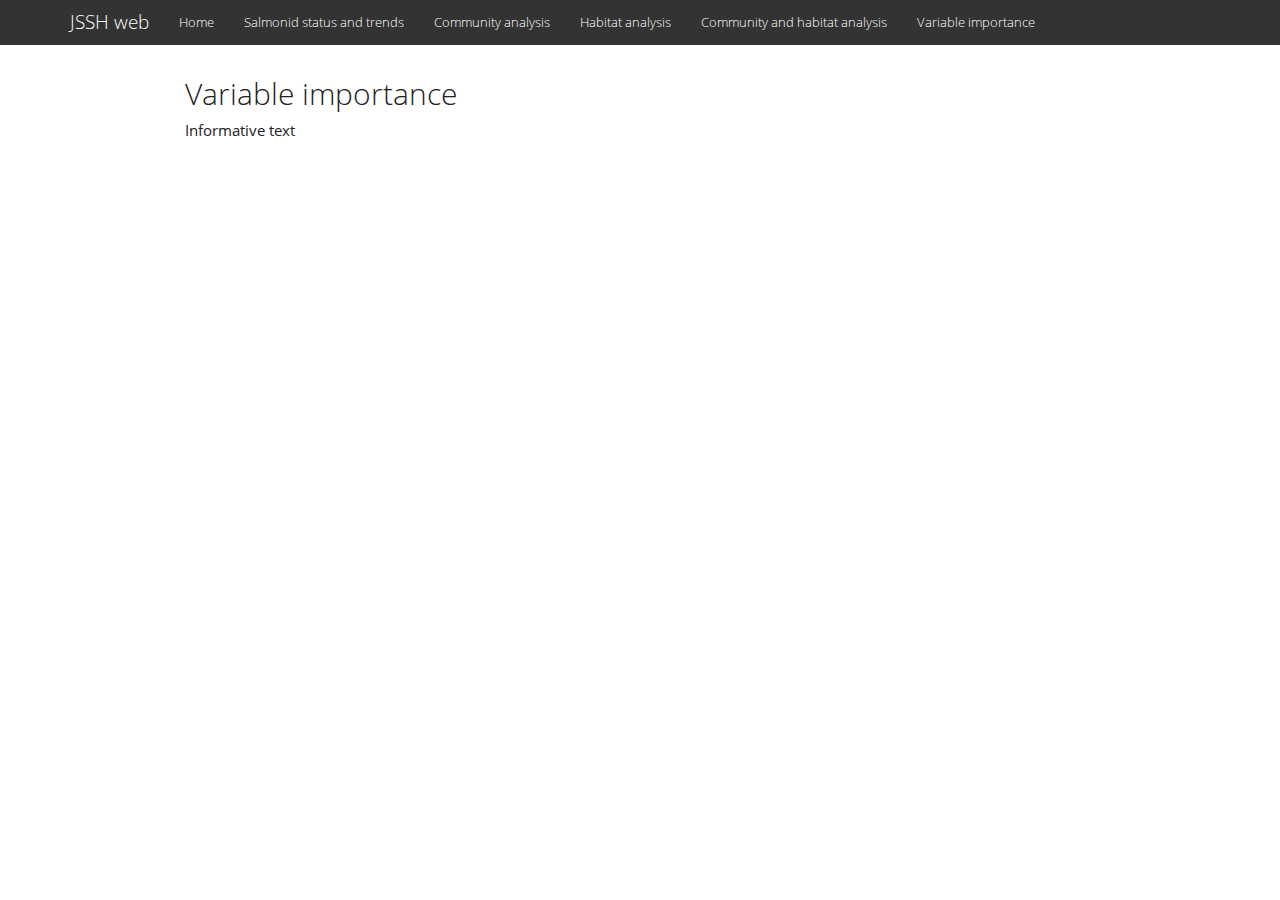
<file: www/varimp.html>
<!DOCTYPE html>

<html xmlns="http://www.w3.org/1999/xhtml">

<head>

<meta charset="utf-8" />
<meta http-equiv="Content-Type" content="text/html; charset=utf-8" />
<meta name="generator" content="pandoc" />




<title>varimp.utf8</title>

<script src="site_libs/jquery-1.11.3/jquery.min.js"></script>
<meta name="viewport" content="width=device-width, initial-scale=1" />
<link href="site_libs/bootstrap-3.3.5/css/yeti.min.css" rel="stylesheet" />
<script src="site_libs/bootstrap-3.3.5/js/bootstrap.min.js"></script>
<script src="site_libs/bootstrap-3.3.5/shim/html5shiv.min.js"></script>
<script src="site_libs/bootstrap-3.3.5/shim/respond.min.js"></script>
<script src="site_libs/navigation-1.1/tabsets.js"></script>
<link href="site_libs/highlightjs-9.12.0/default.css" rel="stylesheet" />
<script src="site_libs/highlightjs-9.12.0/highlight.js"></script>

<style type="text/css">code{white-space: pre;}</style>
<style type="text/css">
  pre:not([class]) {
    background-color: white;
  }
</style>
<script type="text/javascript">
if (window.hljs) {
  hljs.configure({languages: []});
  hljs.initHighlightingOnLoad();
  if (document.readyState && document.readyState === "complete") {
    window.setTimeout(function() { hljs.initHighlighting(); }, 0);
  }
}
</script>



<style type="text/css">
h1 {
  font-size: 34px;
}
h1.title {
  font-size: 38px;
}
h2 {
  font-size: 30px;
}
h3 {
  font-size: 24px;
}
h4 {
  font-size: 18px;
}
h5 {
  font-size: 16px;
}
h6 {
  font-size: 12px;
}
.table th:not([align]) {
  text-align: left;
}
</style>


</head>

<body>

<style type = "text/css">
.main-container {
  max-width: 940px;
  margin-left: auto;
  margin-right: auto;
}
code {
  color: inherit;
  background-color: rgba(0, 0, 0, 0.04);
}
img {
  max-width:100%;
  height: auto;
}
.tabbed-pane {
  padding-top: 12px;
}
button.code-folding-btn:focus {
  outline: none;
}
</style>


<style type="text/css">
/* padding for bootstrap navbar */
body {
  padding-top: 45px;
  padding-bottom: 40px;
}
/* offset scroll position for anchor links (for fixed navbar)  */
.section h1 {
  padding-top: 50px;
  margin-top: -50px;
}

.section h2 {
  padding-top: 50px;
  margin-top: -50px;
}
.section h3 {
  padding-top: 50px;
  margin-top: -50px;
}
.section h4 {
  padding-top: 50px;
  margin-top: -50px;
}
.section h5 {
  padding-top: 50px;
  margin-top: -50px;
}
.section h6 {
  padding-top: 50px;
  margin-top: -50px;
}
</style>

<script>
// manage active state of menu based on current page
$(document).ready(function () {
  // active menu anchor
  href = window.location.pathname
  href = href.substr(href.lastIndexOf('/') + 1)
  if (href === "")
    href = "index.html";
  var menuAnchor = $('a[href="' + href + '"]');

  // mark it active
  menuAnchor.parent().addClass('active');

  // if it's got a parent navbar menu mark it active as well
  menuAnchor.closest('li.dropdown').addClass('active');
});
</script>


<div class="container-fluid main-container">

<!-- tabsets -->
<script>
$(document).ready(function () {
  window.buildTabsets("section-TOC");
});
</script>

<!-- code folding -->






<div class="navbar navbar-default  navbar-fixed-top" role="navigation">
  <div class="container">
    <div class="navbar-header">
      <button type="button" class="navbar-toggle collapsed" data-toggle="collapse" data-target="#navbar">
        <span class="icon-bar"></span>
        <span class="icon-bar"></span>
        <span class="icon-bar"></span>
      </button>
      <a class="navbar-brand" href="index.html">JSSH web</a>
    </div>
    <div id="navbar" class="navbar-collapse collapse">
      <ul class="nav navbar-nav">
        <li>
  <a href="index.html">Home</a>
</li>
<li>
  <a href="saltrends.Rmd">Salmonid status and trends</a>
</li>
<li>
  <a href="comman.Rmd">Community analysis</a>
</li>
<li>
  <a href="haban.Rmd">Habitat analysis</a>
</li>
<li>
  <a href="commhaban.Rmd">Community and habitat analysis</a>
</li>
<li>
  <a href="varimp.Rmd">Variable importance</a>
</li>
      </ul>
      <ul class="nav navbar-nav navbar-right">
        
      </ul>
    </div><!--/.nav-collapse -->
  </div><!--/.container -->
</div><!--/.navbar -->

<div class="fluid-row" id="section-header">




</div>


<p><br></p>
<div id="section-variable-importance" class="section level2">
<h2>Variable importance</h2>
<p>Informative text</p>
</div>




</div>

<script>

// add bootstrap table styles to pandoc tables
function bootstrapStylePandocTables() {
  $('tr.header').parent('thead').parent('table').addClass('table table-condensed');
}
$(document).ready(function () {
  bootstrapStylePandocTables();
});


</script>

<!-- dynamically load mathjax for compatibility with self-contained -->
<script>
  (function () {
    var script = document.createElement("script");
    script.type = "text/javascript";
    script.src  = "https://mathjax.rstudio.com/latest/MathJax.js?config=TeX-AMS-MML_HTMLorMML";
    document.getElementsByTagName("head")[0].appendChild(script);
  })();
</script>

</body>
</html>
</file>
<file: site_libs/highlightjs-9.12.0/default.css>
.hljs-literal {
  color: #990073;
}

.hljs-number {
  color: #099;
}

.hljs-comment {
  color: #998;
  font-style: italic;
}

.hljs-keyword {
  color: #900;
  font-weight: bold;
}

.hljs-string {
  color: #d14;
}
</file>
<file: styles.css>
th, td {
    padding-left: 40px;
    text-align: left;        
}
</file>
<file: www/site_libs/highlightjs-9.12.0/default.css>
.hljs-literal {
  color: #990073;
}

.hljs-number {
  color: #099;
}

.hljs-comment {
  color: #998;
  font-style: italic;
}

.hljs-keyword {
  color: #900;
  font-weight: bold;
}

.hljs-string {
  color: #d14;
}
</file>
<file: site_libs/bootstrap-3.3.5/css/flatly.min.css>
@font-face {
  font-family: 'Lato';
  font-style: normal;
  font-weight: 400;
  src: url(fonts/Lato.ttf) format('truetype');
}
@font-face {
  font-family: 'Lato';
  font-style: normal;
  font-weight: 700;
  src: url(fonts/LatoBold.ttf) format('truetype');
}
@font-face {
  font-family: 'Lato';
  font-style: italic;
  font-weight: 400;
  src: url(fonts/LatoItalic.ttf) format('truetype');
}

/*!
 * bootswatch v3.3.6
 * Homepage: http://bootswatch.com
 * Copyright 2012-2015 Thomas Park
 * Licensed under MIT
 * Based on Bootstrap
*//*!
 * Bootstrap v3.3.6 (http://getbootstrap.com)
 * Copyright 2011-2015 Twitter, Inc.
 * Licensed under MIT (https://github.com/twbs/bootstrap/blob/master/LICENSE)
 *//*! normalize.css v3.0.3 | MIT License | github.com/necolas/normalize.css */html{font-family:sans-serif;-ms-text-size-adjust:100%;-webkit-text-size-adjust:100%}body{margin:0}article,aside,details,figcaption,figure,footer,header,hgroup,main,menu,nav,section,summary{display:block}audio,canvas,progress,video{display:inline-block;vertical-align:baseline}audio:not([controls]){display:none;height:0}[hidden],template{display:none}a{background-color:transparent}a:active,a:hover{outline:0}abbr[title]{border-bottom:1px dotted}b,strong{font-weight:bold}dfn{font-style:italic}h1{font-size:2em;margin:0.67em 0}mark{background:#ff0;color:#000}small{font-size:80%}sub,sup{font-size:75%;line-height:0;position:relative;vertical-align:baseline}sup{top:-0.5em}sub{bottom:-0.25em}img{border:0}svg:not(:root){overflow:hidden}figure{margin:1em 40px}hr{-webkit-box-sizing:content-box;-moz-box-sizing:content-box;box-sizing:content-box;height:0}pre{overflow:auto}code,kbd,pre,samp{font-family:monospace, monospace;font-size:1em}button,input,optgroup,select,textarea{color:inherit;font:inherit;margin:0}button{overflow:visible}button,select{text-transform:none}button,html input[type="button"],input[type="reset"],input[type="submit"]{-webkit-appearance:button;cursor:pointer}button[disabled],html input[disabled]{cursor:default}button::-moz-focus-inner,input::-moz-focus-inner{border:0;padding:0}input{line-height:normal}input[type="checkbox"],input[type="radio"]{-webkit-box-sizing:border-box;-moz-box-sizing:border-box;box-sizing:border-box;padding:0}input[type="number"]::-webkit-inner-spin-button,input[type="number"]::-webkit-outer-spin-button{height:auto}input[type="search"]{-webkit-appearance:textfield;-webkit-box-sizing:content-box;-moz-box-sizing:content-box;box-sizing:content-box}input[type="search"]::-webkit-search-cancel-button,input[type="search"]::-webkit-search-decoration{-webkit-appearance:none}fieldset{border:1px solid #c0c0c0;margin:0 2px;padding:0.35em 0.625em 0.75em}legend{border:0;padding:0}textarea{overflow:auto}optgroup{font-weight:bold}table{border-collapse:collapse;border-spacing:0}td,th{padding:0}/*! Source: https://github.com/h5bp/html5-boilerplate/blob/master/src/css/main.css */@media print{*,*:before,*:after{background:transparent !important;color:#000 !important;-webkit-box-shadow:none !important;box-shadow:none !important;text-shadow:none !important}a,a:visited{text-decoration:underline}a[href]:after{content:" (" attr(href) ")"}abbr[title]:after{content:" (" attr(title) ")"}a[href^="#"]:after,a[href^="javascript:"]:after{content:""}pre,blockquote{border:1px solid #999;page-break-inside:avoid}thead{display:table-header-group}tr,img{page-break-inside:avoid}img{max-width:100% !important}p,h2,h3{orphans:3;widows:3}h2,h3{page-break-after:avoid}.navbar{display:none}.btn>.caret,.dropup>.btn>.caret{border-top-color:#000 !important}.label{border:1px solid #000}.table{border-collapse:collapse !important}.table td,.table th{background-color:#fff !important}.table-bordered th,.table-bordered td{border:1px solid #ddd !important}}@font-face{font-family:'Glyphicons Halflings';src:url('../fonts/glyphicons-halflings-regular.eot');src:url('../fonts/glyphicons-halflings-regular.eot?#iefix') format('embedded-opentype'),url('../fonts/glyphicons-halflings-regular.woff') format('woff'),url('../fonts/glyphicons-halflings-regular.ttf') format('truetype'),url('../fonts/glyphicons-halflings-regular.svg#glyphicons_halflingsregular') format('svg')}.glyphicon{position:relative;top:1px;display:inline-block;font-family:'Glyphicons Halflings';font-style:normal;font-weight:normal;line-height:1;-webkit-font-smoothing:antialiased;-moz-osx-font-smoothing:grayscale}.glyphicon-asterisk:before{content:"\002a"}.glyphicon-plus:before{content:"\002b"}.glyphicon-euro:before,.glyphicon-eur:before{content:"\20ac"}.glyphicon-minus:before{content:"\2212"}.glyphicon-cloud:before{content:"\2601"}.glyphicon-envelope:before{content:"\2709"}.glyphicon-pencil:before{content:"\270f"}.glyphicon-glass:before{content:"\e001"}.glyphicon-music:before{content:"\e002"}.glyphicon-search:before{content:"\e003"}.glyphicon-heart:before{content:"\e005"}.glyphicon-star:before{content:"\e006"}.glyphicon-star-empty:before{content:"\e007"}.glyphicon-user:before{content:"\e008"}.glyphicon-film:before{content:"\e009"}.glyphicon-th-large:before{content:"\e010"}.glyphicon-th:before{content:"\e011"}.glyphicon-th-list:before{content:"\e012"}.glyphicon-ok:before{content:"\e013"}.glyphicon-remove:before{content:"\e014"}.glyphicon-zoom-in:before{content:"\e015"}.glyphicon-zoom-out:before{content:"\e016"}.glyphicon-off:before{content:"\e017"}.glyphicon-signal:before{content:"\e018"}.glyphicon-cog:before{content:"\e019"}.glyphicon-trash:before{content:"\e020"}.glyphicon-home:before{content:"\e021"}.glyphicon-file:before{content:"\e022"}.glyphicon-time:before{content:"\e023"}.glyphicon-road:before{content:"\e024"}.glyphicon-download-alt:before{content:"\e025"}.glyphicon-download:before{content:"\e026"}.glyphicon-upload:before{content:"\e027"}.glyphicon-inbox:before{content:"\e028"}.glyphicon-play-circle:before{content:"\e029"}.glyphicon-repeat:before{content:"\e030"}.glyphicon-refresh:before{content:"\e031"}.glyphicon-list-alt:before{content:"\e032"}.glyphicon-lock:before{content:"\e033"}.glyphicon-flag:before{content:"\e034"}.glyphicon-headphones:before{content:"\e035"}.glyphicon-volume-off:before{content:"\e036"}.glyphicon-volume-down:before{content:"\e037"}.glyphicon-volume-up:before{content:"\e038"}.glyphicon-qrcode:before{content:"\e039"}.glyphicon-barcode:before{content:"\e040"}.glyphicon-tag:before{content:"\e041"}.glyphicon-tags:before{content:"\e042"}.glyphicon-book:before{content:"\e043"}.glyphicon-bookmark:before{content:"\e044"}.glyphicon-print:before{content:"\e045"}.glyphicon-camera:before{content:"\e046"}.glyphicon-font:before{content:"\e047"}.glyphicon-bold:before{content:"\e048"}.glyphicon-italic:before{content:"\e049"}.glyphicon-text-height:before{content:"\e050"}.glyphicon-text-width:before{content:"\e051"}.glyphicon-align-left:before{content:"\e052"}.glyphicon-align-center:before{content:"\e053"}.glyphicon-align-right:before{content:"\e054"}.glyphicon-align-justify:before{content:"\e055"}.glyphicon-list:before{content:"\e056"}.glyphicon-indent-left:before{content:"\e057"}.glyphicon-indent-right:before{content:"\e058"}.glyphicon-facetime-video:before{content:"\e059"}.glyphicon-picture:before{content:"\e060"}.glyphicon-map-marker:before{content:"\e062"}.glyphicon-adjust:before{content:"\e063"}.glyphicon-tint:before{content:"\e064"}.glyphicon-edit:before{content:"\e065"}.glyphicon-share:before{content:"\e066"}.glyphicon-check:before{content:"\e067"}.glyphicon-move:before{content:"\e068"}.glyphicon-step-backward:before{content:"\e069"}.glyphicon-fast-backward:before{content:"\e070"}.glyphicon-backward:before{content:"\e071"}.glyphicon-play:before{content:"\e072"}.glyphicon-pause:before{content:"\e073"}.glyphicon-stop:before{content:"\e074"}.glyphicon-forward:before{content:"\e075"}.glyphicon-fast-forward:before{content:"\e076"}.glyphicon-step-forward:before{content:"\e077"}.glyphicon-eject:before{content:"\e078"}.glyphicon-chevron-left:before{content:"\e079"}.glyphicon-chevron-right:before{content:"\e080"}.glyphicon-plus-sign:before{content:"\e081"}.glyphicon-minus-sign:before{content:"\e082"}.glyphicon-remove-sign:before{content:"\e083"}.glyphicon-ok-sign:before{content:"\e084"}.glyphicon-question-sign:before{content:"\e085"}.glyphicon-info-sign:before{content:"\e086"}.glyphicon-screenshot:before{content:"\e087"}.glyphicon-remove-circle:before{content:"\e088"}.glyphicon-ok-circle:before{content:"\e089"}.glyphicon-ban-circle:before{content:"\e090"}.glyphicon-arrow-left:before{content:"\e091"}.glyphicon-arrow-right:before{content:"\e092"}.glyphicon-arrow-up:before{content:"\e093"}.glyphicon-arrow-down:before{content:"\e094"}.glyphicon-share-alt:before{content:"\e095"}.glyphicon-resize-full:before{content:"\e096"}.glyphicon-resize-small:before{content:"\e097"}.glyphicon-exclamation-sign:before{content:"\e101"}.glyphicon-gift:before{content:"\e102"}.glyphicon-leaf:before{content:"\e103"}.glyphicon-fire:before{content:"\e104"}.glyphicon-eye-open:before{content:"\e105"}.glyphicon-eye-close:before{content:"\e106"}.glyphicon-warning-sign:before{content:"\e107"}.glyphicon-plane:before{content:"\e108"}.glyphicon-calendar:before{content:"\e109"}.glyphicon-random:before{content:"\e110"}.glyphicon-comment:before{content:"\e111"}.glyphicon-magnet:before{content:"\e112"}.glyphicon-chevron-up:before{content:"\e113"}.glyphicon-chevron-down:before{content:"\e114"}.glyphicon-retweet:before{content:"\e115"}.glyphicon-shopping-cart:before{content:"\e116"}.glyphicon-folder-close:before{content:"\e117"}.glyphicon-folder-open:before{content:"\e118"}.glyphicon-resize-vertical:before{content:"\e119"}.glyphicon-resize-horizontal:before{content:"\e120"}.glyphicon-hdd:before{content:"\e121"}.glyphicon-bullhorn:before{content:"\e122"}.glyphicon-bell:before{content:"\e123"}.glyphicon-certificate:before{content:"\e124"}.glyphicon-thumbs-up:before{content:"\e125"}.glyphicon-thumbs-down:before{content:"\e126"}.glyphicon-hand-right:before{content:"\e127"}.glyphicon-hand-left:before{content:"\e128"}.glyphicon-hand-up:before{content:"\e129"}.glyphicon-hand-down:before{content:"\e130"}.glyphicon-circle-arrow-right:before{content:"\e131"}.glyphicon-circle-arrow-left:before{content:"\e132"}.glyphicon-circle-arrow-up:before{content:"\e133"}.glyphicon-circle-arrow-down:before{content:"\e134"}.glyphicon-globe:before{content:"\e135"}.glyphicon-wrench:before{content:"\e136"}.glyphicon-tasks:before{content:"\e137"}.glyphicon-filter:before{content:"\e138"}.glyphicon-briefcase:before{content:"\e139"}.glyphicon-fullscreen:before{content:"\e140"}.glyphicon-dashboard:before{content:"\e141"}.glyphicon-paperclip:before{content:"\e142"}.glyphicon-heart-empty:before{content:"\e143"}.glyphicon-link:before{content:"\e144"}.glyphicon-phone:before{content:"\e145"}.glyphicon-pushpin:before{content:"\e146"}.glyphicon-usd:before{content:"\e148"}.glyphicon-gbp:before{content:"\e149"}.glyphicon-sort:before{content:"\e150"}.glyphicon-sort-by-alphabet:before{content:"\e151"}.glyphicon-sort-by-alphabet-alt:before{content:"\e152"}.glyphicon-sort-by-order:before{content:"\e153"}.glyphicon-sort-by-order-alt:before{content:"\e154"}.glyphicon-sort-by-attributes:before{content:"\e155"}.glyphicon-sort-by-attributes-alt:before{content:"\e156"}.glyphicon-unchecked:before{content:"\e157"}.glyphicon-expand:before{content:"\e158"}.glyphicon-collapse-down:before{content:"\e159"}.glyphicon-collapse-up:before{content:"\e160"}.glyphicon-log-in:before{content:"\e161"}.glyphicon-flash:before{content:"\e162"}.glyphicon-log-out:before{content:"\e163"}.glyphicon-new-window:before{content:"\e164"}.glyphicon-record:before{content:"\e165"}.glyphicon-save:before{content:"\e166"}.glyphicon-open:before{content:"\e167"}.glyphicon-saved:before{content:"\e168"}.glyphicon-import:before{content:"\e169"}.glyphicon-export:before{content:"\e170"}.glyphicon-send:before{content:"\e171"}.glyphicon-floppy-disk:before{content:"\e172"}.glyphicon-floppy-saved:before{content:"\e173"}.glyphicon-floppy-remove:before{content:"\e174"}.glyphicon-floppy-save:before{content:"\e175"}.glyphicon-floppy-open:before{content:"\e176"}.glyphicon-credit-card:before{content:"\e177"}.glyphicon-transfer:before{content:"\e178"}.glyphicon-cutlery:before{content:"\e179"}.glyphicon-header:before{content:"\e180"}.glyphicon-compressed:before{content:"\e181"}.glyphicon-earphone:before{content:"\e182"}.glyphicon-phone-alt:before{content:"\e183"}.glyphicon-tower:before{content:"\e184"}.glyphicon-stats:before{content:"\e185"}.glyphicon-sd-video:before{content:"\e186"}.glyphicon-hd-video:before{content:"\e187"}.glyphicon-subtitles:before{content:"\e188"}.glyphicon-sound-stereo:before{content:"\e189"}.glyphicon-sound-dolby:before{content:"\e190"}.glyphicon-sound-5-1:before{content:"\e191"}.glyphicon-sound-6-1:before{content:"\e192"}.glyphicon-sound-7-1:before{content:"\e193"}.glyphicon-copyright-mark:before{content:"\e194"}.glyphicon-registration-mark:before{content:"\e195"}.glyphicon-cloud-download:before{content:"\e197"}.glyphicon-cloud-upload:before{content:"\e198"}.glyphicon-tree-conifer:before{content:"\e199"}.glyphicon-tree-deciduous:before{content:"\e200"}.glyphicon-cd:before{content:"\e201"}.glyphicon-save-file:before{content:"\e202"}.glyphicon-open-file:before{content:"\e203"}.glyphicon-level-up:before{content:"\e204"}.glyphicon-copy:before{content:"\e205"}.glyphicon-paste:before{content:"\e206"}.glyphicon-alert:before{content:"\e209"}.glyphicon-equalizer:before{content:"\e210"}.glyphicon-king:before{content:"\e211"}.glyphicon-queen:before{content:"\e212"}.glyphicon-pawn:before{content:"\e213"}.glyphicon-bishop:before{content:"\e214"}.glyphicon-knight:before{content:"\e215"}.glyphicon-baby-formula:before{content:"\e216"}.glyphicon-tent:before{content:"\26fa"}.glyphicon-blackboard:before{content:"\e218"}.glyphicon-bed:before{content:"\e219"}.glyphicon-apple:before{content:"\f8ff"}.glyphicon-erase:before{content:"\e221"}.glyphicon-hourglass:before{content:"\231b"}.glyphicon-lamp:before{content:"\e223"}.glyphicon-duplicate:before{content:"\e224"}.glyphicon-piggy-bank:before{content:"\e225"}.glyphicon-scissors:before{content:"\e226"}.glyphicon-bitcoin:before{content:"\e227"}.glyphicon-btc:before{content:"\e227"}.glyphicon-xbt:before{content:"\e227"}.glyphicon-yen:before{content:"\00a5"}.glyphicon-jpy:before{content:"\00a5"}.glyphicon-ruble:before{content:"\20bd"}.glyphicon-rub:before{content:"\20bd"}.glyphicon-scale:before{content:"\e230"}.glyphicon-ice-lolly:before{content:"\e231"}.glyphicon-ice-lolly-tasted:before{content:"\e232"}.glyphicon-education:before{content:"\e233"}.glyphicon-option-horizontal:before{content:"\e234"}.glyphicon-option-vertical:before{content:"\e235"}.glyphicon-menu-hamburger:before{content:"\e236"}.glyphicon-modal-window:before{content:"\e237"}.glyphicon-oil:before{content:"\e238"}.glyphicon-grain:before{content:"\e239"}.glyphicon-sunglasses:before{content:"\e240"}.glyphicon-text-size:before{content:"\e241"}.glyphicon-text-color:before{content:"\e242"}.glyphicon-text-background:before{content:"\e243"}.glyphicon-object-align-top:before{content:"\e244"}.glyphicon-object-align-bottom:before{content:"\e245"}.glyphicon-object-align-horizontal:before{content:"\e246"}.glyphicon-object-align-left:before{content:"\e247"}.glyphicon-object-align-vertical:before{content:"\e248"}.glyphicon-object-align-right:before{content:"\e249"}.glyphicon-triangle-right:before{content:"\e250"}.glyphicon-triangle-left:before{content:"\e251"}.glyphicon-triangle-bottom:before{content:"\e252"}.glyphicon-triangle-top:before{content:"\e253"}.glyphicon-console:before{content:"\e254"}.glyphicon-superscript:before{content:"\e255"}.glyphicon-subscript:before{content:"\e256"}.glyphicon-menu-left:before{content:"\e257"}.glyphicon-menu-right:before{content:"\e258"}.glyphicon-menu-down:before{content:"\e259"}.glyphicon-menu-up:before{content:"\e260"}*{-webkit-box-sizing:border-box;-moz-box-sizing:border-box;box-sizing:border-box}*:before,*:after{-webkit-box-sizing:border-box;-moz-box-sizing:border-box;box-sizing:border-box}html{font-size:10px;-webkit-tap-highlight-color:rgba(0,0,0,0)}body{font-family:"Lato","Helvetica Neue",Helvetica,Arial,sans-serif;font-size:15px;line-height:1.42857143;color:#2c3e50;background-color:#ffffff}input,button,select,textarea{font-family:inherit;font-size:inherit;line-height:inherit}a{color:#18bc9c;text-decoration:none}a:hover,a:focus{color:#18bc9c;text-decoration:underline}a:focus{outline:thin dotted;outline:5px auto -webkit-focus-ring-color;outline-offset:-2px}figure{margin:0}img{vertical-align:middle}.img-responsive,.thumbnail>img,.thumbnail a>img,.carousel-inner>.item>img,.carousel-inner>.item>a>img{display:block;max-width:100%;height:auto}.img-rounded{border-radius:6px}.img-thumbnail{padding:4px;line-height:1.42857143;background-color:#ffffff;border:1px solid #ecf0f1;border-radius:4px;-webkit-transition:all .2s ease-in-out;-o-transition:all .2s ease-in-out;transition:all .2s ease-in-out;display:inline-block;max-width:100%;height:auto}.img-circle{border-radius:50%}hr{margin-top:21px;margin-bottom:21px;border:0;border-top:1px solid #ecf0f1}.sr-only{position:absolute;width:1px;height:1px;margin:-1px;padding:0;overflow:hidden;clip:rect(0, 0, 0, 0);border:0}.sr-only-focusable:active,.sr-only-focusable:focus{position:static;width:auto;height:auto;margin:0;overflow:visible;clip:auto}[role="button"]{cursor:pointer}h1,h2,h3,h4,h5,h6,.h1,.h2,.h3,.h4,.h5,.h6{font-family:"Lato","Helvetica Neue",Helvetica,Arial,sans-serif;font-weight:400;line-height:1.1;color:inherit}h1 small,h2 small,h3 small,h4 small,h5 small,h6 small,.h1 small,.h2 small,.h3 small,.h4 small,.h5 small,.h6 small,h1 .small,h2 .small,h3 .small,h4 .small,h5 .small,h6 .small,.h1 .small,.h2 .small,.h3 .small,.h4 .small,.h5 .small,.h6 .small{font-weight:normal;line-height:1;color:#b4bcc2}h1,.h1,h2,.h2,h3,.h3{margin-top:21px;margin-bottom:10.5px}h1 small,.h1 small,h2 small,.h2 small,h3 small,.h3 small,h1 .small,.h1 .small,h2 .small,.h2 .small,h3 .small,.h3 .small{font-size:65%}h4,.h4,h5,.h5,h6,.h6{margin-top:10.5px;margin-bottom:10.5px}h4 small,.h4 small,h5 small,.h5 small,h6 small,.h6 small,h4 .small,.h4 .small,h5 .small,.h5 .small,h6 .small,.h6 .small{font-size:75%}h1,.h1{font-size:39px}h2,.h2{font-size:32px}h3,.h3{font-size:26px}h4,.h4{font-size:19px}h5,.h5{font-size:15px}h6,.h6{font-size:13px}p{margin:0 0 10.5px}.lead{margin-bottom:21px;font-size:17px;font-weight:300;line-height:1.4}@media (min-width:768px){.lead{font-size:22.5px}}small,.small{font-size:86%}mark,.mark{background-color:#f39c12;padding:.2em}.text-left{text-align:left}.text-right{text-align:right}.text-center{text-align:center}.text-justify{text-align:justify}.text-nowrap{white-space:nowrap}.text-lowercase{text-transform:lowercase}.text-uppercase{text-transform:uppercase}.text-capitalize{text-transform:capitalize}.text-muted{color:#b4bcc2}.text-primary{color:#2c3e50}a.text-primary:hover,a.text-primary:focus{color:#1a242f}.text-success{color:#ffffff}a.text-success:hover,a.text-success:focus{color:#e6e6e6}.text-info{color:#ffffff}a.text-info:hover,a.text-info:focus{color:#e6e6e6}.text-warning{color:#ffffff}a.text-warning:hover,a.text-warning:focus{color:#e6e6e6}.text-danger{color:#ffffff}a.text-danger:hover,a.text-danger:focus{color:#e6e6e6}.bg-primary{color:#fff;background-color:#2c3e50}a.bg-primary:hover,a.bg-primary:focus{background-color:#1a242f}.bg-success{background-color:#18bc9c}a.bg-success:hover,a.bg-success:focus{background-color:#128f76}.bg-info{background-color:#3498db}a.bg-info:hover,a.bg-info:focus{background-color:#217dbb}.bg-warning{background-color:#f39c12}a.bg-warning:hover,a.bg-warning:focus{background-color:#c87f0a}.bg-danger{background-color:#e74c3c}a.bg-danger:hover,a.bg-danger:focus{background-color:#d62c1a}.page-header{padding-bottom:9.5px;margin:42px 0 21px;border-bottom:1px solid transparent}ul,ol{margin-top:0;margin-bottom:10.5px}ul ul,ol ul,ul ol,ol ol{margin-bottom:0}.list-unstyled{padding-left:0;list-style:none}.list-inline{padding-left:0;list-style:none;margin-left:-5px}.list-inline>li{display:inline-block;padding-left:5px;padding-right:5px}dl{margin-top:0;margin-bottom:21px}dt,dd{line-height:1.42857143}dt{font-weight:bold}dd{margin-left:0}@media (min-width:768px){.dl-horizontal dt{float:left;width:160px;clear:left;text-align:right;overflow:hidden;text-overflow:ellipsis;white-space:nowrap}.dl-horizontal dd{margin-left:180px}}abbr[title],abbr[data-original-title]{cursor:help;border-bottom:1px dotted #b4bcc2}.initialism{font-size:90%;text-transform:uppercase}blockquote{padding:10.5px 21px;margin:0 0 21px;font-size:18.75px;border-left:5px solid #ecf0f1}blockquote p:last-child,blockquote ul:last-child,blockquote ol:last-child{margin-bottom:0}blockquote footer,blockquote small,blockquote .small{display:block;font-size:80%;line-height:1.42857143;color:#b4bcc2}blockquote footer:before,blockquote small:before,blockquote .small:before{content:'\2014 \00A0'}.blockquote-reverse,blockquote.pull-right{padding-right:15px;padding-left:0;border-right:5px solid #ecf0f1;border-left:0;text-align:right}.blockquote-reverse footer:before,blockquote.pull-right footer:before,.blockquote-reverse small:before,blockquote.pull-right small:before,.blockquote-reverse .small:before,blockquote.pull-right .small:before{content:''}.blockquote-reverse footer:after,blockquote.pull-right footer:after,.blockquote-reverse small:after,blockquote.pull-right small:after,.blockquote-reverse .small:after,blockquote.pull-right .small:after{content:'\00A0 \2014'}address{margin-bottom:21px;font-style:normal;line-height:1.42857143}code,kbd,pre,samp{font-family:monospace}code{padding:2px 4px;font-size:90%;color:#c7254e;background-color:#f9f2f4;border-radius:4px}kbd{padding:2px 4px;font-size:90%;color:#ffffff;background-color:#333333;border-radius:3px;-webkit-box-shadow:inset 0 -1px 0 rgba(0,0,0,0.25);box-shadow:inset 0 -1px 0 rgba(0,0,0,0.25)}kbd kbd{padding:0;font-size:100%;font-weight:bold;-webkit-box-shadow:none;box-shadow:none}pre{display:block;padding:10px;margin:0 0 10.5px;font-size:14px;line-height:1.42857143;word-break:break-all;word-wrap:break-word;color:#7b8a8b;background-color:#ecf0f1;border:1px solid #cccccc;border-radius:4px}pre code{padding:0;font-size:inherit;color:inherit;white-space:pre-wrap;background-color:transparent;border-radius:0}.pre-scrollable{max-height:340px;overflow-y:scroll}.container{margin-right:auto;margin-left:auto;padding-left:15px;padding-right:15px}@media (min-width:768px){.container{width:750px}}@media (min-width:992px){.container{width:970px}}@media (min-width:1200px){.container{width:1170px}}.container-fluid{margin-right:auto;margin-left:auto;padding-left:15px;padding-right:15px}.row{margin-left:-15px;margin-right:-15px}.col-xs-1,.col-sm-1,.col-md-1,.col-lg-1,.col-xs-2,.col-sm-2,.col-md-2,.col-lg-2,.col-xs-3,.col-sm-3,.col-md-3,.col-lg-3,.col-xs-4,.col-sm-4,.col-md-4,.col-lg-4,.col-xs-5,.col-sm-5,.col-md-5,.col-lg-5,.col-xs-6,.col-sm-6,.col-md-6,.col-lg-6,.col-xs-7,.col-sm-7,.col-md-7,.col-lg-7,.col-xs-8,.col-sm-8,.col-md-8,.col-lg-8,.col-xs-9,.col-sm-9,.col-md-9,.col-lg-9,.col-xs-10,.col-sm-10,.col-md-10,.col-lg-10,.col-xs-11,.col-sm-11,.col-md-11,.col-lg-11,.col-xs-12,.col-sm-12,.col-md-12,.col-lg-12{position:relative;min-height:1px;padding-left:15px;padding-right:15px}.col-xs-1,.col-xs-2,.col-xs-3,.col-xs-4,.col-xs-5,.col-xs-6,.col-xs-7,.col-xs-8,.col-xs-9,.col-xs-10,.col-xs-11,.col-xs-12{float:left}.col-xs-12{width:100%}.col-xs-11{width:91.66666667%}.col-xs-10{width:83.33333333%}.col-xs-9{width:75%}.col-xs-8{width:66.66666667%}.col-xs-7{width:58.33333333%}.col-xs-6{width:50%}.col-xs-5{width:41.66666667%}.col-xs-4{width:33.33333333%}.col-xs-3{width:25%}.col-xs-2{width:16.66666667%}.col-xs-1{width:8.33333333%}.col-xs-pull-12{right:100%}.col-xs-pull-11{right:91.66666667%}.col-xs-pull-10{right:83.33333333%}.col-xs-pull-9{right:75%}.col-xs-pull-8{right:66.66666667%}.col-xs-pull-7{right:58.33333333%}.col-xs-pull-6{right:50%}.col-xs-pull-5{right:41.66666667%}.col-xs-pull-4{right:33.33333333%}.col-xs-pull-3{right:25%}.col-xs-pull-2{right:16.66666667%}.col-xs-pull-1{right:8.33333333%}.col-xs-pull-0{right:auto}.col-xs-push-12{left:100%}.col-xs-push-11{left:91.66666667%}.col-xs-push-10{left:83.33333333%}.col-xs-push-9{left:75%}.col-xs-push-8{left:66.66666667%}.col-xs-push-7{left:58.33333333%}.col-xs-push-6{left:50%}.col-xs-push-5{left:41.66666667%}.col-xs-push-4{left:33.33333333%}.col-xs-push-3{left:25%}.col-xs-push-2{left:16.66666667%}.col-xs-push-1{left:8.33333333%}.col-xs-push-0{left:auto}.col-xs-offset-12{margin-left:100%}.col-xs-offset-11{margin-left:91.66666667%}.col-xs-offset-10{margin-left:83.33333333%}.col-xs-offset-9{margin-left:75%}.col-xs-offset-8{margin-left:66.66666667%}.col-xs-offset-7{margin-left:58.33333333%}.col-xs-offset-6{margin-left:50%}.col-xs-offset-5{margin-left:41.66666667%}.col-xs-offset-4{margin-left:33.33333333%}.col-xs-offset-3{margin-left:25%}.col-xs-offset-2{margin-left:16.66666667%}.col-xs-offset-1{margin-left:8.33333333%}.col-xs-offset-0{margin-left:0%}@media (min-width:768px){.col-sm-1,.col-sm-2,.col-sm-3,.col-sm-4,.col-sm-5,.col-sm-6,.col-sm-7,.col-sm-8,.col-sm-9,.col-sm-10,.col-sm-11,.col-sm-12{float:left}.col-sm-12{width:100%}.col-sm-11{width:91.66666667%}.col-sm-10{width:83.33333333%}.col-sm-9{width:75%}.col-sm-8{width:66.66666667%}.col-sm-7{width:58.33333333%}.col-sm-6{width:50%}.col-sm-5{width:41.66666667%}.col-sm-4{width:33.33333333%}.col-sm-3{width:25%}.col-sm-2{width:16.66666667%}.col-sm-1{width:8.33333333%}.col-sm-pull-12{right:100%}.col-sm-pull-11{right:91.66666667%}.col-sm-pull-10{right:83.33333333%}.col-sm-pull-9{right:75%}.col-sm-pull-8{right:66.66666667%}.col-sm-pull-7{right:58.33333333%}.col-sm-pull-6{right:50%}.col-sm-pull-5{right:41.66666667%}.col-sm-pull-4{right:33.33333333%}.col-sm-pull-3{right:25%}.col-sm-pull-2{right:16.66666667%}.col-sm-pull-1{right:8.33333333%}.col-sm-pull-0{right:auto}.col-sm-push-12{left:100%}.col-sm-push-11{left:91.66666667%}.col-sm-push-10{left:83.33333333%}.col-sm-push-9{left:75%}.col-sm-push-8{left:66.66666667%}.col-sm-push-7{left:58.33333333%}.col-sm-push-6{left:50%}.col-sm-push-5{left:41.66666667%}.col-sm-push-4{left:33.33333333%}.col-sm-push-3{left:25%}.col-sm-push-2{left:16.66666667%}.col-sm-push-1{left:8.33333333%}.col-sm-push-0{left:auto}.col-sm-offset-12{margin-left:100%}.col-sm-offset-11{margin-left:91.66666667%}.col-sm-offset-10{margin-left:83.33333333%}.col-sm-offset-9{margin-left:75%}.col-sm-offset-8{margin-left:66.66666667%}.col-sm-offset-7{margin-left:58.33333333%}.col-sm-offset-6{margin-left:50%}.col-sm-offset-5{margin-left:41.66666667%}.col-sm-offset-4{margin-left:33.33333333%}.col-sm-offset-3{margin-left:25%}.col-sm-offset-2{margin-left:16.66666667%}.col-sm-offset-1{margin-left:8.33333333%}.col-sm-offset-0{margin-left:0%}}@media (min-width:992px){.col-md-1,.col-md-2,.col-md-3,.col-md-4,.col-md-5,.col-md-6,.col-md-7,.col-md-8,.col-md-9,.col-md-10,.col-md-11,.col-md-12{float:left}.col-md-12{width:100%}.col-md-11{width:91.66666667%}.col-md-10{width:83.33333333%}.col-md-9{width:75%}.col-md-8{width:66.66666667%}.col-md-7{width:58.33333333%}.col-md-6{width:50%}.col-md-5{width:41.66666667%}.col-md-4{width:33.33333333%}.col-md-3{width:25%}.col-md-2{width:16.66666667%}.col-md-1{width:8.33333333%}.col-md-pull-12{right:100%}.col-md-pull-11{right:91.66666667%}.col-md-pull-10{right:83.33333333%}.col-md-pull-9{right:75%}.col-md-pull-8{right:66.66666667%}.col-md-pull-7{right:58.33333333%}.col-md-pull-6{right:50%}.col-md-pull-5{right:41.66666667%}.col-md-pull-4{right:33.33333333%}.col-md-pull-3{right:25%}.col-md-pull-2{right:16.66666667%}.col-md-pull-1{right:8.33333333%}.col-md-pull-0{right:auto}.col-md-push-12{left:100%}.col-md-push-11{left:91.66666667%}.col-md-push-10{left:83.33333333%}.col-md-push-9{left:75%}.col-md-push-8{left:66.66666667%}.col-md-push-7{left:58.33333333%}.col-md-push-6{left:50%}.col-md-push-5{left:41.66666667%}.col-md-push-4{left:33.33333333%}.col-md-push-3{left:25%}.col-md-push-2{left:16.66666667%}.col-md-push-1{left:8.33333333%}.col-md-push-0{left:auto}.col-md-offset-12{margin-left:100%}.col-md-offset-11{margin-left:91.66666667%}.col-md-offset-10{margin-left:83.33333333%}.col-md-offset-9{margin-left:75%}.col-md-offset-8{margin-left:66.66666667%}.col-md-offset-7{margin-left:58.33333333%}.col-md-offset-6{margin-left:50%}.col-md-offset-5{margin-left:41.66666667%}.col-md-offset-4{margin-left:33.33333333%}.col-md-offset-3{margin-left:25%}.col-md-offset-2{margin-left:16.66666667%}.col-md-offset-1{margin-left:8.33333333%}.col-md-offset-0{margin-left:0%}}@media (min-width:1200px){.col-lg-1,.col-lg-2,.col-lg-3,.col-lg-4,.col-lg-5,.col-lg-6,.col-lg-7,.col-lg-8,.col-lg-9,.col-lg-10,.col-lg-11,.col-lg-12{float:left}.col-lg-12{width:100%}.col-lg-11{width:91.66666667%}.col-lg-10{width:83.33333333%}.col-lg-9{width:75%}.col-lg-8{width:66.66666667%}.col-lg-7{width:58.33333333%}.col-lg-6{width:50%}.col-lg-5{width:41.66666667%}.col-lg-4{width:33.33333333%}.col-lg-3{width:25%}.col-lg-2{width:16.66666667%}.col-lg-1{width:8.33333333%}.col-lg-pull-12{right:100%}.col-lg-pull-11{right:91.66666667%}.col-lg-pull-10{right:83.33333333%}.col-lg-pull-9{right:75%}.col-lg-pull-8{right:66.66666667%}.col-lg-pull-7{right:58.33333333%}.col-lg-pull-6{right:50%}.col-lg-pull-5{right:41.66666667%}.col-lg-pull-4{right:33.33333333%}.col-lg-pull-3{right:25%}.col-lg-pull-2{right:16.66666667%}.col-lg-pull-1{right:8.33333333%}.col-lg-pull-0{right:auto}.col-lg-push-12{left:100%}.col-lg-push-11{left:91.66666667%}.col-lg-push-10{left:83.33333333%}.col-lg-push-9{left:75%}.col-lg-push-8{left:66.66666667%}.col-lg-push-7{left:58.33333333%}.col-lg-push-6{left:50%}.col-lg-push-5{left:41.66666667%}.col-lg-push-4{left:33.33333333%}.col-lg-push-3{left:25%}.col-lg-push-2{left:16.66666667%}.col-lg-push-1{left:8.33333333%}.col-lg-push-0{left:auto}.col-lg-offset-12{margin-left:100%}.col-lg-offset-11{margin-left:91.66666667%}.col-lg-offset-10{margin-left:83.33333333%}.col-lg-offset-9{margin-left:75%}.col-lg-offset-8{margin-left:66.66666667%}.col-lg-offset-7{margin-left:58.33333333%}.col-lg-offset-6{margin-left:50%}.col-lg-offset-5{margin-left:41.66666667%}.col-lg-offset-4{margin-left:33.33333333%}.col-lg-offset-3{margin-left:25%}.col-lg-offset-2{margin-left:16.66666667%}.col-lg-offset-1{margin-left:8.33333333%}.col-lg-offset-0{margin-left:0%}}table{background-color:transparent}caption{padding-top:8px;padding-bottom:8px;color:#b4bcc2;text-align:left}th{}.table{width:100%;max-width:100%;margin-bottom:21px}.table>thead>tr>th,.table>tbody>tr>th,.table>tfoot>tr>th,.table>thead>tr>td,.table>tbody>tr>td,.table>tfoot>tr>td{padding:8px;line-height:1.42857143;vertical-align:top;border-top:1px solid #ecf0f1}.table>thead>tr>th{vertical-align:bottom;border-bottom:2px solid #ecf0f1}.table>caption+thead>tr:first-child>th,.table>colgroup+thead>tr:first-child>th,.table>thead:first-child>tr:first-child>th,.table>caption+thead>tr:first-child>td,.table>colgroup+thead>tr:first-child>td,.table>thead:first-child>tr:first-child>td{border-top:0}.table>tbody+tbody{border-top:2px solid #ecf0f1}.table .table{background-color:#ffffff}.table-condensed>thead>tr>th,.table-condensed>tbody>tr>th,.table-condensed>tfoot>tr>th,.table-condensed>thead>tr>td,.table-condensed>tbody>tr>td,.table-condensed>tfoot>tr>td{padding:5px}.table-bordered{border:1px solid #ecf0f1}.table-bordered>thead>tr>th,.table-bordered>tbody>tr>th,.table-bordered>tfoot>tr>th,.table-bordered>thead>tr>td,.table-bordered>tbody>tr>td,.table-bordered>tfoot>tr>td{border:1px solid #ecf0f1}.table-bordered>thead>tr>th,.table-bordered>thead>tr>td{border-bottom-width:2px}.table-striped>tbody>tr:nth-of-type(odd){background-color:#f9f9f9}.table-hover>tbody>tr:hover{background-color:#ecf0f1}table col[class*="col-"]{position:static;float:none;display:table-column}table td[class*="col-"],table th[class*="col-"]{position:static;float:none;display:table-cell}.table>thead>tr>td.active,.table>tbody>tr>td.active,.table>tfoot>tr>td.active,.table>thead>tr>th.active,.table>tbody>tr>th.active,.table>tfoot>tr>th.active,.table>thead>tr.active>td,.table>tbody>tr.active>td,.table>tfoot>tr.active>td,.table>thead>tr.active>th,.table>tbody>tr.active>th,.table>tfoot>tr.active>th{background-color:#ecf0f1}.table-hover>tbody>tr>td.active:hover,.table-hover>tbody>tr>th.active:hover,.table-hover>tbody>tr.active:hover>td,.table-hover>tbody>tr:hover>.active,.table-hover>tbody>tr.active:hover>th{background-color:#dde4e6}.table>thead>tr>td.success,.table>tbody>tr>td.success,.table>tfoot>tr>td.success,.table>thead>tr>th.success,.table>tbody>tr>th.success,.table>tfoot>tr>th.success,.table>thead>tr.success>td,.table>tbody>tr.success>td,.table>tfoot>tr.success>td,.table>thead>tr.success>th,.table>tbody>tr.success>th,.table>tfoot>tr.success>th{background-color:#18bc9c}.table-hover>tbody>tr>td.success:hover,.table-hover>tbody>tr>th.success:hover,.table-hover>tbody>tr.success:hover>td,.table-hover>tbody>tr:hover>.success,.table-hover>tbody>tr.success:hover>th{background-color:#15a589}.table>thead>tr>td.info,.table>tbody>tr>td.info,.table>tfoot>tr>td.info,.table>thead>tr>th.info,.table>tbody>tr>th.info,.table>tfoot>tr>th.info,.table>thead>tr.info>td,.table>tbody>tr.info>td,.table>tfoot>tr.info>td,.table>thead>tr.info>th,.table>tbody>tr.info>th,.table>tfoot>tr.info>th{background-color:#3498db}.table-hover>tbody>tr>td.info:hover,.table-hover>tbody>tr>th.info:hover,.table-hover>tbody>tr.info:hover>td,.table-hover>tbody>tr:hover>.info,.table-hover>tbody>tr.info:hover>th{background-color:#258cd1}.table>thead>tr>td.warning,.table>tbody>tr>td.warning,.table>tfoot>tr>td.warning,.table>thead>tr>th.warning,.table>tbody>tr>th.warning,.table>tfoot>tr>th.warning,.table>thead>tr.warning>td,.table>tbody>tr.warning>td,.table>tfoot>tr.warning>td,.table>thead>tr.warning>th,.table>tbody>tr.warning>th,.table>tfoot>tr.warning>th{background-color:#f39c12}.table-hover>tbody>tr>td.warning:hover,.table-hover>tbody>tr>th.warning:hover,.table-hover>tbody>tr.warning:hover>td,.table-hover>tbody>tr:hover>.warning,.table-hover>tbody>tr.warning:hover>th{background-color:#e08e0b}.table>thead>tr>td.danger,.table>tbody>tr>td.danger,.table>tfoot>tr>td.danger,.table>thead>tr>th.danger,.table>tbody>tr>th.danger,.table>tfoot>tr>th.danger,.table>thead>tr.danger>td,.table>tbody>tr.danger>td,.table>tfoot>tr.danger>td,.table>thead>tr.danger>th,.table>tbody>tr.danger>th,.table>tfoot>tr.danger>th{background-color:#e74c3c}.table-hover>tbody>tr>td.danger:hover,.table-hover>tbody>tr>th.danger:hover,.table-hover>tbody>tr.danger:hover>td,.table-hover>tbody>tr:hover>.danger,.table-hover>tbody>tr.danger:hover>th{background-color:#e43725}.table-responsive{overflow-x:auto;min-height:0.01%}@media screen and (max-width:767px){.table-responsive{width:100%;margin-bottom:15.75px;overflow-y:hidden;-ms-overflow-style:-ms-autohiding-scrollbar;border:1px solid #ecf0f1}.table-responsive>.table{margin-bottom:0}.table-responsive>.table>thead>tr>th,.table-responsive>.table>tbody>tr>th,.table-responsive>.table>tfoot>tr>th,.table-responsive>.table>thead>tr>td,.table-responsive>.table>tbody>tr>td,.table-responsive>.table>tfoot>tr>td{white-space:nowrap}.table-responsive>.table-bordered{border:0}.table-responsive>.table-bordered>thead>tr>th:first-child,.table-responsive>.table-bordered>tbody>tr>th:first-child,.table-responsive>.table-bordered>tfoot>tr>th:first-child,.table-responsive>.table-bordered>thead>tr>td:first-child,.table-responsive>.table-bordered>tbody>tr>td:first-child,.table-responsive>.table-bordered>tfoot>tr>td:first-child{border-left:0}.table-responsive>.table-bordered>thead>tr>th:last-child,.table-responsive>.table-bordered>tbody>tr>th:last-child,.table-responsive>.table-bordered>tfoot>tr>th:last-child,.table-responsive>.table-bordered>thead>tr>td:last-child,.table-responsive>.table-bordered>tbody>tr>td:last-child,.table-responsive>.table-bordered>tfoot>tr>td:last-child{border-right:0}.table-responsive>.table-bordered>tbody>tr:last-child>th,.table-responsive>.table-bordered>tfoot>tr:last-child>th,.table-responsive>.table-bordered>tbody>tr:last-child>td,.table-responsive>.table-bordered>tfoot>tr:last-child>td{border-bottom:0}}fieldset{padding:0;margin:0;border:0;min-width:0}legend{display:block;width:100%;padding:0;margin-bottom:21px;font-size:22.5px;line-height:inherit;color:#2c3e50;border:0;border-bottom:1px solid transparent}label{display:inline-block;max-width:100%;margin-bottom:5px;font-weight:bold}input[type="search"]{-webkit-box-sizing:border-box;-moz-box-sizing:border-box;box-sizing:border-box}input[type="radio"],input[type="checkbox"]{margin:4px 0 0;margin-top:1px \9;line-height:normal}input[type="file"]{display:block}input[type="range"]{display:block;width:100%}select[multiple],select[size]{height:auto}input[type="file"]:focus,input[type="radio"]:focus,input[type="checkbox"]:focus{outline:thin dotted;outline:5px auto -webkit-focus-ring-color;outline-offset:-2px}output{display:block;padding-top:11px;font-size:15px;line-height:1.42857143;color:#2c3e50}.form-control{display:block;width:100%;height:45px;padding:10px 15px;font-size:15px;line-height:1.42857143;color:#2c3e50;background-color:#ffffff;background-image:none;border:1px solid #dce4ec;border-radius:4px;-webkit-box-shadow:inset 0 1px 1px rgba(0,0,0,0.075);box-shadow:inset 0 1px 1px rgba(0,0,0,0.075);-webkit-transition:border-color ease-in-out .15s,-webkit-box-shadow ease-in-out .15s;-o-transition:border-color ease-in-out .15s,box-shadow ease-in-out .15s;transition:border-color ease-in-out .15s,box-shadow ease-in-out .15s}.form-control:focus{border-color:#2c3e50;outline:0;-webkit-box-shadow:inset 0 1px 1px rgba(0,0,0,0.075),0 0 8px rgba(44,62,80,0.6);box-shadow:inset 0 1px 1px rgba(0,0,0,0.075),0 0 8px rgba(44,62,80,0.6)}.form-control::-moz-placeholder{color:#acb6c0;opacity:1}.form-control:-ms-input-placeholder{color:#acb6c0}.form-control::-webkit-input-placeholder{color:#acb6c0}.form-control::-ms-expand{border:0;background-color:transparent}.form-control[disabled],.form-control[readonly],fieldset[disabled] .form-control{background-color:#ecf0f1;opacity:1}.form-control[disabled],fieldset[disabled] .form-control{cursor:not-allowed}textarea.form-control{height:auto}input[type="search"]{-webkit-appearance:none}@media screen and (-webkit-min-device-pixel-ratio:0){input[type="date"].form-control,input[type="time"].form-control,input[type="datetime-local"].form-control,input[type="month"].form-control{line-height:45px}input[type="date"].input-sm,input[type="time"].input-sm,input[type="datetime-local"].input-sm,input[type="month"].input-sm,.input-group-sm input[type="date"],.input-group-sm input[type="time"],.input-group-sm input[type="datetime-local"],.input-group-sm input[type="month"]{line-height:35px}input[type="date"].input-lg,input[type="time"].input-lg,input[type="datetime-local"].input-lg,input[type="month"].input-lg,.input-group-lg input[type="date"],.input-group-lg input[type="time"],.input-group-lg input[type="datetime-local"],.input-group-lg input[type="month"]{line-height:66px}}.form-group{margin-bottom:15px}.radio,.checkbox{position:relative;display:block;margin-top:10px;margin-bottom:10px}.radio label,.checkbox label{min-height:21px;padding-left:20px;margin-bottom:0;font-weight:normal;cursor:pointer}.radio input[type="radio"],.radio-inline input[type="radio"],.checkbox input[type="checkbox"],.checkbox-inline input[type="checkbox"]{position:absolute;margin-left:-20px;margin-top:4px \9}.radio+.radio,.checkbox+.checkbox{margin-top:-5px}.radio-inline,.checkbox-inline{position:relative;display:inline-block;padding-left:20px;margin-bottom:0;vertical-align:middle;font-weight:normal;cursor:pointer}.radio-inline+.radio-inline,.checkbox-inline+.checkbox-inline{margin-top:0;margin-left:10px}input[type="radio"][disabled],input[type="checkbox"][disabled],input[type="radio"].disabled,input[type="checkbox"].disabled,fieldset[disabled] input[type="radio"],fieldset[disabled] input[type="checkbox"]{cursor:not-allowed}.radio-inline.disabled,.checkbox-inline.disabled,fieldset[disabled] .radio-inline,fieldset[disabled] .checkbox-inline{cursor:not-allowed}.radio.disabled label,.checkbox.disabled label,fieldset[disabled] .radio label,fieldset[disabled] .checkbox label{cursor:not-allowed}.form-control-static{padding-top:11px;padding-bottom:11px;margin-bottom:0;min-height:36px}.form-control-static.input-lg,.form-control-static.input-sm{padding-left:0;padding-right:0}.input-sm{height:35px;padding:6px 9px;font-size:13px;line-height:1.5;border-radius:3px}select.input-sm{height:35px;line-height:35px}textarea.input-sm,select[multiple].input-sm{height:auto}.form-group-sm .form-control{height:35px;padding:6px 9px;font-size:13px;line-height:1.5;border-radius:3px}.form-group-sm select.form-control{height:35px;line-height:35px}.form-group-sm textarea.form-control,.form-group-sm select[multiple].form-control{height:auto}.form-group-sm .form-control-static{height:35px;min-height:34px;padding:7px 9px;font-size:13px;line-height:1.5}.input-lg{height:66px;padding:18px 27px;font-size:19px;line-height:1.3333333;border-radius:6px}select.input-lg{height:66px;line-height:66px}textarea.input-lg,select[multiple].input-lg{height:auto}.form-group-lg .form-control{height:66px;padding:18px 27px;font-size:19px;line-height:1.3333333;border-radius:6px}.form-group-lg select.form-control{height:66px;line-height:66px}.form-group-lg textarea.form-control,.form-group-lg select[multiple].form-control{height:auto}.form-group-lg .form-control-static{height:66px;min-height:40px;padding:19px 27px;font-size:19px;line-height:1.3333333}.has-feedback{position:relative}.has-feedback .form-control{padding-right:56.25px}.form-control-feedback{position:absolute;top:0;right:0;z-index:2;display:block;width:45px;height:45px;line-height:45px;text-align:center;pointer-events:none}.input-lg+.form-control-feedback,.input-group-lg+.form-control-feedback,.form-group-lg .form-control+.form-control-feedback{width:66px;height:66px;line-height:66px}.input-sm+.form-control-feedback,.input-group-sm+.form-control-feedback,.form-group-sm .form-control+.form-control-feedback{width:35px;height:35px;line-height:35px}.has-success .help-block,.has-success .control-label,.has-success .radio,.has-success .checkbox,.has-success .radio-inline,.has-success .checkbox-inline,.has-success.radio label,.has-success.checkbox label,.has-success.radio-inline label,.has-success.checkbox-inline label{color:#ffffff}.has-success .form-control{border-color:#ffffff;-webkit-box-shadow:inset 0 1px 1px rgba(0,0,0,0.075);box-shadow:inset 0 1px 1px rgba(0,0,0,0.075)}.has-success .form-control:focus{border-color:#e6e6e6;-webkit-box-shadow:inset 0 1px 1px rgba(0,0,0,0.075),0 0 6px #fff;box-shadow:inset 0 1px 1px rgba(0,0,0,0.075),0 0 6px #fff}.has-success .input-group-addon{color:#ffffff;border-color:#ffffff;background-color:#18bc9c}.has-success .form-control-feedback{color:#ffffff}.has-warning .help-block,.has-warning .control-label,.has-warning .radio,.has-warning .checkbox,.has-warning .radio-inline,.has-warning .checkbox-inline,.has-warning.radio label,.has-warning.checkbox label,.has-warning.radio-inline label,.has-warning.checkbox-inline label{color:#ffffff}.has-warning .form-control{border-color:#ffffff;-webkit-box-shadow:inset 0 1px 1px rgba(0,0,0,0.075);box-shadow:inset 0 1px 1px rgba(0,0,0,0.075)}.has-warning .form-control:focus{border-color:#e6e6e6;-webkit-box-shadow:inset 0 1px 1px rgba(0,0,0,0.075),0 0 6px #fff;box-shadow:inset 0 1px 1px rgba(0,0,0,0.075),0 0 6px #fff}.has-warning .input-group-addon{color:#ffffff;border-color:#ffffff;background-color:#f39c12}.has-warning .form-control-feedback{color:#ffffff}.has-error .help-block,.has-error .control-label,.has-error .radio,.has-error .checkbox,.has-error .radio-inline,.has-error .checkbox-inline,.has-error.radio label,.has-error.checkbox label,.has-error.radio-inline label,.has-error.checkbox-inline label{color:#ffffff}.has-error .form-control{border-color:#ffffff;-webkit-box-shadow:inset 0 1px 1px rgba(0,0,0,0.075);box-shadow:inset 0 1px 1px rgba(0,0,0,0.075)}.has-error .form-control:focus{border-color:#e6e6e6;-webkit-box-shadow:inset 0 1px 1px rgba(0,0,0,0.075),0 0 6px #fff;box-shadow:inset 0 1px 1px rgba(0,0,0,0.075),0 0 6px #fff}.has-error .input-group-addon{color:#ffffff;border-color:#ffffff;background-color:#e74c3c}.has-error .form-control-feedback{color:#ffffff}.has-feedback label~.form-control-feedback{top:26px}.has-feedback label.sr-only~.form-control-feedback{top:0}.help-block{display:block;margin-top:5px;margin-bottom:10px;color:#597ea2}@media (min-width:768px){.form-inline .form-group{display:inline-block;margin-bottom:0;vertical-align:middle}.form-inline .form-control{display:inline-block;width:auto;vertical-align:middle}.form-inline .form-control-static{display:inline-block}.form-inline .input-group{display:inline-table;vertical-align:middle}.form-inline .input-group .input-group-addon,.form-inline .input-group .input-group-btn,.form-inline .input-group .form-control{width:auto}.form-inline .input-group>.form-control{width:100%}.form-inline .control-label{margin-bottom:0;vertical-align:middle}.form-inline .radio,.form-inline .checkbox{display:inline-block;margin-top:0;margin-bottom:0;vertical-align:middle}.form-inline .radio label,.form-inline .checkbox label{padding-left:0}.form-inline .radio input[type="radio"],.form-inline .checkbox input[type="checkbox"]{position:relative;margin-left:0}.form-inline .has-feedback .form-control-feedback{top:0}}.form-horizontal .radio,.form-horizontal .checkbox,.form-horizontal .radio-inline,.form-horizontal .checkbox-inline{margin-top:0;margin-bottom:0;padding-top:11px}.form-horizontal .radio,.form-horizontal .checkbox{min-height:32px}.form-horizontal .form-group{margin-left:-15px;margin-right:-15px}@media (min-width:768px){.form-horizontal .control-label{text-align:right;margin-bottom:0;padding-top:11px}}.form-horizontal .has-feedback .form-control-feedback{right:15px}@media (min-width:768px){.form-horizontal .form-group-lg .control-label{padding-top:19px;font-size:19px}}@media (min-width:768px){.form-horizontal .form-group-sm .control-label{padding-top:7px;font-size:13px}}.btn{display:inline-block;margin-bottom:0;font-weight:normal;text-align:center;vertical-align:middle;-ms-touch-action:manipulation;touch-action:manipulation;cursor:pointer;background-image:none;border:1px solid transparent;white-space:nowrap;padding:10px 15px;font-size:15px;line-height:1.42857143;border-radius:4px;-webkit-user-select:none;-moz-user-select:none;-ms-user-select:none;user-select:none}.btn:focus,.btn:active:focus,.btn.active:focus,.btn.focus,.btn:active.focus,.btn.active.focus{outline:thin dotted;outline:5px auto -webkit-focus-ring-color;outline-offset:-2px}.btn:hover,.btn:focus,.btn.focus{color:#ffffff;text-decoration:none}.btn:active,.btn.active{outline:0;background-image:none;-webkit-box-shadow:inset 0 3px 5px rgba(0,0,0,0.125);box-shadow:inset 0 3px 5px rgba(0,0,0,0.125)}.btn.disabled,.btn[disabled],fieldset[disabled] .btn{cursor:not-allowed;opacity:0.65;filter:alpha(opacity=65);-webkit-box-shadow:none;box-shadow:none}a.btn.disabled,fieldset[disabled] a.btn{pointer-events:none}.btn-default{color:#ffffff;background-color:#95a5a6;border-color:#95a5a6}.btn-default:focus,.btn-default.focus{color:#ffffff;background-color:#798d8f;border-color:#566566}.btn-default:hover{color:#ffffff;background-color:#798d8f;border-color:#74898a}.btn-default:active,.btn-default.active,.open>.dropdown-toggle.btn-default{color:#ffffff;background-color:#798d8f;border-color:#74898a}.btn-default:active:hover,.btn-default.active:hover,.open>.dropdown-toggle.btn-default:hover,.btn-default:active:focus,.btn-default.active:focus,.open>.dropdown-toggle.btn-default:focus,.btn-default:active.focus,.btn-default.active.focus,.open>.dropdown-toggle.btn-default.focus{color:#ffffff;background-color:#687b7c;border-color:#566566}.btn-default:active,.btn-default.active,.open>.dropdown-toggle.btn-default{background-image:none}.btn-default.disabled:hover,.btn-default[disabled]:hover,fieldset[disabled] .btn-default:hover,.btn-default.disabled:focus,.btn-default[disabled]:focus,fieldset[disabled] .btn-default:focus,.btn-default.disabled.focus,.btn-default[disabled].focus,fieldset[disabled] .btn-default.focus{background-color:#95a5a6;border-color:#95a5a6}.btn-default .badge{color:#95a5a6;background-color:#ffffff}.btn-primary{color:#ffffff;background-color:#2c3e50;border-color:#2c3e50}.btn-primary:focus,.btn-primary.focus{color:#ffffff;background-color:#1a242f;border-color:#000000}.btn-primary:hover{color:#ffffff;background-color:#1a242f;border-color:#161f29}.btn-primary:active,.btn-primary.active,.open>.dropdown-toggle.btn-primary{color:#ffffff;background-color:#1a242f;border-color:#161f29}.btn-primary:active:hover,.btn-primary.active:hover,.open>.dropdown-toggle.btn-primary:hover,.btn-primary:active:focus,.btn-primary.active:focus,.open>.dropdown-toggle.btn-primary:focus,.btn-primary:active.focus,.btn-primary.active.focus,.open>.dropdown-toggle.btn-primary.focus{color:#ffffff;background-color:#0d1318;border-color:#000000}.btn-primary:active,.btn-primary.active,.open>.dropdown-toggle.btn-primary{background-image:none}.btn-primary.disabled:hover,.btn-primary[disabled]:hover,fieldset[disabled] .btn-primary:hover,.btn-primary.disabled:focus,.btn-primary[disabled]:focus,fieldset[disabled] .btn-primary:focus,.btn-primary.disabled.focus,.btn-primary[disabled].focus,fieldset[disabled] .btn-primary.focus{background-color:#2c3e50;border-color:#2c3e50}.btn-primary .badge{color:#2c3e50;background-color:#ffffff}.btn-success{color:#ffffff;background-color:#18bc9c;border-color:#18bc9c}.btn-success:focus,.btn-success.focus{color:#ffffff;background-color:#128f76;border-color:#0a4b3e}.btn-success:hover{color:#ffffff;background-color:#128f76;border-color:#11866f}.btn-success:active,.btn-success.active,.open>.dropdown-toggle.btn-success{color:#ffffff;background-color:#128f76;border-color:#11866f}.btn-success:active:hover,.btn-success.active:hover,.open>.dropdown-toggle.btn-success:hover,.btn-success:active:focus,.btn-success.active:focus,.open>.dropdown-toggle.btn-success:focus,.btn-success:active.focus,.btn-success.active.focus,.open>.dropdown-toggle.btn-success.focus{color:#ffffff;background-color:#0e6f5c;border-color:#0a4b3e}.btn-success:active,.btn-success.active,.open>.dropdown-toggle.btn-success{background-image:none}.btn-success.disabled:hover,.btn-success[disabled]:hover,fieldset[disabled] .btn-success:hover,.btn-success.disabled:focus,.btn-success[disabled]:focus,fieldset[disabled] .btn-success:focus,.btn-success.disabled.focus,.btn-success[disabled].focus,fieldset[disabled] .btn-success.focus{background-color:#18bc9c;border-color:#18bc9c}.btn-success .badge{color:#18bc9c;background-color:#ffffff}.btn-info{color:#ffffff;background-color:#3498db;border-color:#3498db}.btn-info:focus,.btn-info.focus{color:#ffffff;background-color:#217dbb;border-color:#16527a}.btn-info:hover{color:#ffffff;background-color:#217dbb;border-color:#2077b2}.btn-info:active,.btn-info.active,.open>.dropdown-toggle.btn-info{color:#ffffff;background-color:#217dbb;border-color:#2077b2}.btn-info:active:hover,.btn-info.active:hover,.open>.dropdown-toggle.btn-info:hover,.btn-info:active:focus,.btn-info.active:focus,.open>.dropdown-toggle.btn-info:focus,.btn-info:active.focus,.btn-info.active.focus,.open>.dropdown-toggle.btn-info.focus{color:#ffffff;background-color:#1c699d;border-color:#16527a}.btn-info:active,.btn-info.active,.open>.dropdown-toggle.btn-info{background-image:none}.btn-info.disabled:hover,.btn-info[disabled]:hover,fieldset[disabled] .btn-info:hover,.btn-info.disabled:focus,.btn-info[disabled]:focus,fieldset[disabled] .btn-info:focus,.btn-info.disabled.focus,.btn-info[disabled].focus,fieldset[disabled] .btn-info.focus{background-color:#3498db;border-color:#3498db}.btn-info .badge{color:#3498db;background-color:#ffffff}.btn-warning{color:#ffffff;background-color:#f39c12;border-color:#f39c12}.btn-warning:focus,.btn-warning.focus{color:#ffffff;background-color:#c87f0a;border-color:#7f5006}.btn-warning:hover{color:#ffffff;background-color:#c87f0a;border-color:#be780a}.btn-warning:active,.btn-warning.active,.open>.dropdown-toggle.btn-warning{color:#ffffff;background-color:#c87f0a;border-color:#be780a}.btn-warning:active:hover,.btn-warning.active:hover,.open>.dropdown-toggle.btn-warning:hover,.btn-warning:active:focus,.btn-warning.active:focus,.open>.dropdown-toggle.btn-warning:focus,.btn-warning:active.focus,.btn-warning.active.focus,.open>.dropdown-toggle.btn-warning.focus{color:#ffffff;background-color:#a66908;border-color:#7f5006}.btn-warning:active,.btn-warning.active,.open>.dropdown-toggle.btn-warning{background-image:none}.btn-warning.disabled:hover,.btn-warning[disabled]:hover,fieldset[disabled] .btn-warning:hover,.btn-warning.disabled:focus,.btn-warning[disabled]:focus,fieldset[disabled] .btn-warning:focus,.btn-warning.disabled.focus,.btn-warning[disabled].focus,fieldset[disabled] .btn-warning.focus{background-color:#f39c12;border-color:#f39c12}.btn-warning .badge{color:#f39c12;background-color:#ffffff}.btn-danger{color:#ffffff;background-color:#e74c3c;border-color:#e74c3c}.btn-danger:focus,.btn-danger.focus{color:#ffffff;background-color:#d62c1a;border-color:#921e12}.btn-danger:hover{color:#ffffff;background-color:#d62c1a;border-color:#cd2a19}.btn-danger:active,.btn-danger.active,.open>.dropdown-toggle.btn-danger{color:#ffffff;background-color:#d62c1a;border-color:#cd2a19}.btn-danger:active:hover,.btn-danger.active:hover,.open>.dropdown-toggle.btn-danger:hover,.btn-danger:active:focus,.btn-danger.active:focus,.open>.dropdown-toggle.btn-danger:focus,.btn-danger:active.focus,.btn-danger.active.focus,.open>.dropdown-toggle.btn-danger.focus{color:#ffffff;background-color:#b62516;border-color:#921e12}.btn-danger:active,.btn-danger.active,.open>.dropdown-toggle.btn-danger{background-image:none}.btn-danger.disabled:hover,.btn-danger[disabled]:hover,fieldset[disabled] .btn-danger:hover,.btn-danger.disabled:focus,.btn-danger[disabled]:focus,fieldset[disabled] .btn-danger:focus,.btn-danger.disabled.focus,.btn-danger[disabled].focus,fieldset[disabled] .btn-danger.focus{background-color:#e74c3c;border-color:#e74c3c}.btn-danger .badge{color:#e74c3c;background-color:#ffffff}.btn-link{color:#18bc9c;font-weight:normal;border-radius:0}.btn-link,.btn-link:active,.btn-link.active,.btn-link[disabled],fieldset[disabled] .btn-link{background-color:transparent;-webkit-box-shadow:none;box-shadow:none}.btn-link,.btn-link:hover,.btn-link:focus,.btn-link:active{border-color:transparent}.btn-link:hover,.btn-link:focus{color:#18bc9c;text-decoration:underline;background-color:transparent}.btn-link[disabled]:hover,fieldset[disabled] .btn-link:hover,.btn-link[disabled]:focus,fieldset[disabled] .btn-link:focus{color:#b4bcc2;text-decoration:none}.btn-lg,.btn-group-lg>.btn{padding:18px 27px;font-size:19px;line-height:1.3333333;border-radius:6px}.btn-sm,.btn-group-sm>.btn{padding:6px 9px;font-size:13px;line-height:1.5;border-radius:3px}.btn-xs,.btn-group-xs>.btn{padding:1px 5px;font-size:13px;line-height:1.5;border-radius:3px}.btn-block{display:block;width:100%}.btn-block+.btn-block{margin-top:5px}input[type="submit"].btn-block,input[type="reset"].btn-block,input[type="button"].btn-block{width:100%}.fade{opacity:0;-webkit-transition:opacity 0.15s linear;-o-transition:opacity 0.15s linear;transition:opacity 0.15s linear}.fade.in{opacity:1}.collapse{display:none}.collapse.in{display:block}tr.collapse.in{display:table-row}tbody.collapse.in{display:table-row-group}.collapsing{position:relative;height:0;overflow:hidden;-webkit-transition-property:height, visibility;-o-transition-property:height, visibility;transition-property:height, visibility;-webkit-transition-duration:0.35s;-o-transition-duration:0.35s;transition-duration:0.35s;-webkit-transition-timing-function:ease;-o-transition-timing-function:ease;transition-timing-function:ease}.caret{display:inline-block;width:0;height:0;margin-left:2px;vertical-align:middle;border-top:4px dashed;border-top:4px solid \9;border-right:4px solid transparent;border-left:4px solid transparent}.dropup,.dropdown{position:relative}.dropdown-toggle:focus{outline:0}.dropdown-menu{position:absolute;top:100%;left:0;z-index:1000;display:none;float:left;min-width:160px;padding:5px 0;margin:2px 0 0;list-style:none;font-size:15px;text-align:left;background-color:#ffffff;border:1px solid #cccccc;border:1px solid rgba(0,0,0,0.15);border-radius:4px;-webkit-box-shadow:0 6px 12px rgba(0,0,0,0.175);box-shadow:0 6px 12px rgba(0,0,0,0.175);-webkit-background-clip:padding-box;background-clip:padding-box}.dropdown-menu.pull-right{right:0;left:auto}.dropdown-menu .divider{height:1px;margin:9.5px 0;overflow:hidden;background-color:#e5e5e5}.dropdown-menu>li>a{display:block;padding:3px 20px;clear:both;font-weight:normal;line-height:1.42857143;color:#7b8a8b;white-space:nowrap}.dropdown-menu>li>a:hover,.dropdown-menu>li>a:focus{text-decoration:none;color:#ffffff;background-color:#2c3e50}.dropdown-menu>.active>a,.dropdown-menu>.active>a:hover,.dropdown-menu>.active>a:focus{color:#ffffff;text-decoration:none;outline:0;background-color:#2c3e50}.dropdown-menu>.disabled>a,.dropdown-menu>.disabled>a:hover,.dropdown-menu>.disabled>a:focus{color:#b4bcc2}.dropdown-menu>.disabled>a:hover,.dropdown-menu>.disabled>a:focus{text-decoration:none;background-color:transparent;background-image:none;filter:progid:DXImageTransform.Microsoft.gradient(enabled=false);cursor:not-allowed}.open>.dropdown-menu{display:block}.open>a{outline:0}.dropdown-menu-right{left:auto;right:0}.dropdown-menu-left{left:0;right:auto}.dropdown-header{display:block;padding:3px 20px;font-size:13px;line-height:1.42857143;color:#b4bcc2;white-space:nowrap}.dropdown-backdrop{position:fixed;left:0;right:0;bottom:0;top:0;z-index:990}.pull-right>.dropdown-menu{right:0;left:auto}.dropup .caret,.navbar-fixed-bottom .dropdown .caret{border-top:0;border-bottom:4px dashed;border-bottom:4px solid \9;content:""}.dropup .dropdown-menu,.navbar-fixed-bottom .dropdown .dropdown-menu{top:auto;bottom:100%;margin-bottom:2px}@media (min-width:768px){.navbar-right .dropdown-menu{left:auto;right:0}.navbar-right .dropdown-menu-left{left:0;right:auto}}.btn-group,.btn-group-vertical{position:relative;display:inline-block;vertical-align:middle}.btn-group>.btn,.btn-group-vertical>.btn{position:relative;float:left}.btn-group>.btn:hover,.btn-group-vertical>.btn:hover,.btn-group>.btn:focus,.btn-group-vertical>.btn:focus,.btn-group>.btn:active,.btn-group-vertical>.btn:active,.btn-group>.btn.active,.btn-group-vertical>.btn.active{z-index:2}.btn-group .btn+.btn,.btn-group .btn+.btn-group,.btn-group .btn-group+.btn,.btn-group .btn-group+.btn-group{margin-left:-1px}.btn-toolbar{margin-left:-5px}.btn-toolbar .btn,.btn-toolbar .btn-group,.btn-toolbar .input-group{float:left}.btn-toolbar>.btn,.btn-toolbar>.btn-group,.btn-toolbar>.input-group{margin-left:5px}.btn-group>.btn:not(:first-child):not(:last-child):not(.dropdown-toggle){border-radius:0}.btn-group>.btn:first-child{margin-left:0}.btn-group>.btn:first-child:not(:last-child):not(.dropdown-toggle){border-bottom-right-radius:0;border-top-right-radius:0}.btn-group>.btn:last-child:not(:first-child),.btn-group>.dropdown-toggle:not(:first-child){border-bottom-left-radius:0;border-top-left-radius:0}.btn-group>.btn-group{float:left}.btn-group>.btn-group:not(:first-child):not(:last-child)>.btn{border-radius:0}.btn-group>.btn-group:first-child:not(:last-child)>.btn:last-child,.btn-group>.btn-group:first-child:not(:last-child)>.dropdown-toggle{border-bottom-right-radius:0;border-top-right-radius:0}.btn-group>.btn-group:last-child:not(:first-child)>.btn:first-child{border-bottom-left-radius:0;border-top-left-radius:0}.btn-group .dropdown-toggle:active,.btn-group.open .dropdown-toggle{outline:0}.btn-group>.btn+.dropdown-toggle{padding-left:8px;padding-right:8px}.btn-group>.btn-lg+.dropdown-toggle{padding-left:12px;padding-right:12px}.btn-group.open .dropdown-toggle{-webkit-box-shadow:inset 0 3px 5px rgba(0,0,0,0.125);box-shadow:inset 0 3px 5px rgba(0,0,0,0.125)}.btn-group.open .dropdown-toggle.btn-link{-webkit-box-shadow:none;box-shadow:none}.btn .caret{margin-left:0}.btn-lg .caret{border-width:5px 5px 0;border-bottom-width:0}.dropup .btn-lg .caret{border-width:0 5px 5px}.btn-group-vertical>.btn,.btn-group-vertical>.btn-group,.btn-group-vertical>.btn-group>.btn{display:block;float:none;width:100%;max-width:100%}.btn-group-vertical>.btn-group>.btn{float:none}.btn-group-vertical>.btn+.btn,.btn-group-vertical>.btn+.btn-group,.btn-group-vertical>.btn-group+.btn,.btn-group-vertical>.btn-group+.btn-group{margin-top:-1px;margin-left:0}.btn-group-vertical>.btn:not(:first-child):not(:last-child){border-radius:0}.btn-group-vertical>.btn:first-child:not(:last-child){border-top-right-radius:4px;border-top-left-radius:4px;border-bottom-right-radius:0;border-bottom-left-radius:0}.btn-group-vertical>.btn:last-child:not(:first-child){border-top-right-radius:0;border-top-left-radius:0;border-bottom-right-radius:4px;border-bottom-left-radius:4px}.btn-group-vertical>.btn-group:not(:first-child):not(:last-child)>.btn{border-radius:0}.btn-group-vertical>.btn-group:first-child:not(:last-child)>.btn:last-child,.btn-group-vertical>.btn-group:first-child:not(:last-child)>.dropdown-toggle{border-bottom-right-radius:0;border-bottom-left-radius:0}.btn-group-vertical>.btn-group:last-child:not(:first-child)>.btn:first-child{border-top-right-radius:0;border-top-left-radius:0}.btn-group-justified{display:table;width:100%;table-layout:fixed;border-collapse:separate}.btn-group-justified>.btn,.btn-group-justified>.btn-group{float:none;display:table-cell;width:1%}.btn-group-justified>.btn-group .btn{width:100%}.btn-group-justified>.btn-group .dropdown-menu{left:auto}[data-toggle="buttons"]>.btn input[type="radio"],[data-toggle="buttons"]>.btn-group>.btn input[type="radio"],[data-toggle="buttons"]>.btn input[type="checkbox"],[data-toggle="buttons"]>.btn-group>.btn input[type="checkbox"]{position:absolute;clip:rect(0, 0, 0, 0);pointer-events:none}.input-group{position:relative;display:table;border-collapse:separate}.input-group[class*="col-"]{float:none;padding-left:0;padding-right:0}.input-group .form-control{position:relative;z-index:2;float:left;width:100%;margin-bottom:0}.input-group .form-control:focus{z-index:3}.input-group-lg>.form-control,.input-group-lg>.input-group-addon,.input-group-lg>.input-group-btn>.btn{height:66px;padding:18px 27px;font-size:19px;line-height:1.3333333;border-radius:6px}select.input-group-lg>.form-control,select.input-group-lg>.input-group-addon,select.input-group-lg>.input-group-btn>.btn{height:66px;line-height:66px}textarea.input-group-lg>.form-control,textarea.input-group-lg>.input-group-addon,textarea.input-group-lg>.input-group-btn>.btn,select[multiple].input-group-lg>.form-control,select[multiple].input-group-lg>.input-group-addon,select[multiple].input-group-lg>.input-group-btn>.btn{height:auto}.input-group-sm>.form-control,.input-group-sm>.input-group-addon,.input-group-sm>.input-group-btn>.btn{height:35px;padding:6px 9px;font-size:13px;line-height:1.5;border-radius:3px}select.input-group-sm>.form-control,select.input-group-sm>.input-group-addon,select.input-group-sm>.input-group-btn>.btn{height:35px;line-height:35px}textarea.input-group-sm>.form-control,textarea.input-group-sm>.input-group-addon,textarea.input-group-sm>.input-group-btn>.btn,select[multiple].input-group-sm>.form-control,select[multiple].input-group-sm>.input-group-addon,select[multiple].input-group-sm>.input-group-btn>.btn{height:auto}.input-group-addon,.input-group-btn,.input-group .form-control{display:table-cell}.input-group-addon:not(:first-child):not(:last-child),.input-group-btn:not(:first-child):not(:last-child),.input-group .form-control:not(:first-child):not(:last-child){border-radius:0}.input-group-addon,.input-group-btn{width:1%;white-space:nowrap;vertical-align:middle}.input-group-addon{padding:10px 15px;font-size:15px;font-weight:normal;line-height:1;color:#2c3e50;text-align:center;background-color:#ecf0f1;border:1px solid #dce4ec;border-radius:4px}.input-group-addon.input-sm{padding:6px 9px;font-size:13px;border-radius:3px}.input-group-addon.input-lg{padding:18px 27px;font-size:19px;border-radius:6px}.input-group-addon input[type="radio"],.input-group-addon input[type="checkbox"]{margin-top:0}.input-group .form-control:first-child,.input-group-addon:first-child,.input-group-btn:first-child>.btn,.input-group-btn:first-child>.btn-group>.btn,.input-group-btn:first-child>.dropdown-toggle,.input-group-btn:last-child>.btn:not(:last-child):not(.dropdown-toggle),.input-group-btn:last-child>.btn-group:not(:last-child)>.btn{border-bottom-right-radius:0;border-top-right-radius:0}.input-group-addon:first-child{border-right:0}.input-group .form-control:last-child,.input-group-addon:last-child,.input-group-btn:last-child>.btn,.input-group-btn:last-child>.btn-group>.btn,.input-group-btn:last-child>.dropdown-toggle,.input-group-btn:first-child>.btn:not(:first-child),.input-group-btn:first-child>.btn-group:not(:first-child)>.btn{border-bottom-left-radius:0;border-top-left-radius:0}.input-group-addon:last-child{border-left:0}.input-group-btn{position:relative;font-size:0;white-space:nowrap}.input-group-btn>.btn{position:relative}.input-group-btn>.btn+.btn{margin-left:-1px}.input-group-btn>.btn:hover,.input-group-btn>.btn:focus,.input-group-btn>.btn:active{z-index:2}.input-group-btn:first-child>.btn,.input-group-btn:first-child>.btn-group{margin-right:-1px}.input-group-btn:last-child>.btn,.input-group-btn:last-child>.btn-group{z-index:2;margin-left:-1px}.nav{margin-bottom:0;padding-left:0;list-style:none}.nav>li{position:relative;display:block}.nav>li>a{position:relative;display:block;padding:10px 15px}.nav>li>a:hover,.nav>li>a:focus{text-decoration:none;background-color:#ecf0f1}.nav>li.disabled>a{color:#b4bcc2}.nav>li.disabled>a:hover,.nav>li.disabled>a:focus{color:#b4bcc2;text-decoration:none;background-color:transparent;cursor:not-allowed}.nav .open>a,.nav .open>a:hover,.nav .open>a:focus{background-color:#ecf0f1;border-color:#18bc9c}.nav .nav-divider{height:1px;margin:9.5px 0;overflow:hidden;background-color:#e5e5e5}.nav>li>a>img{max-width:none}.nav-tabs{border-bottom:1px solid #ecf0f1}.nav-tabs>li{float:left;margin-bottom:-1px}.nav-tabs>li>a{margin-right:2px;line-height:1.42857143;border:1px solid transparent;border-radius:4px 4px 0 0}.nav-tabs>li>a:hover{border-color:#ecf0f1 #ecf0f1 #ecf0f1}.nav-tabs>li.active>a,.nav-tabs>li.active>a:hover,.nav-tabs>li.active>a:focus{color:#2c3e50;background-color:#ffffff;border:1px solid #ecf0f1;border-bottom-color:transparent;cursor:default}.nav-tabs.nav-justified{width:100%;border-bottom:0}.nav-tabs.nav-justified>li{float:none}.nav-tabs.nav-justified>li>a{text-align:center;margin-bottom:5px}.nav-tabs.nav-justified>.dropdown .dropdown-menu{top:auto;left:auto}@media (min-width:768px){.nav-tabs.nav-justified>li{display:table-cell;width:1%}.nav-tabs.nav-justified>li>a{margin-bottom:0}}.nav-tabs.nav-justified>li>a{margin-right:0;border-radius:4px}.nav-tabs.nav-justified>.active>a,.nav-tabs.nav-justified>.active>a:hover,.nav-tabs.nav-justified>.active>a:focus{border:1px solid #ecf0f1}@media (min-width:768px){.nav-tabs.nav-justified>li>a{border-bottom:1px solid #ecf0f1;border-radius:4px 4px 0 0}.nav-tabs.nav-justified>.active>a,.nav-tabs.nav-justified>.active>a:hover,.nav-tabs.nav-justified>.active>a:focus{border-bottom-color:#ffffff}}.nav-pills>li{float:left}.nav-pills>li>a{border-radius:4px}.nav-pills>li+li{margin-left:2px}.nav-pills>li.active>a,.nav-pills>li.active>a:hover,.nav-pills>li.active>a:focus{color:#ffffff;background-color:#2c3e50}.nav-stacked>li{float:none}.nav-stacked>li+li{margin-top:2px;margin-left:0}.nav-justified{width:100%}.nav-justified>li{float:none}.nav-justified>li>a{text-align:center;margin-bottom:5px}.nav-justified>.dropdown .dropdown-menu{top:auto;left:auto}@media (min-width:768px){.nav-justified>li{display:table-cell;width:1%}.nav-justified>li>a{margin-bottom:0}}.nav-tabs-justified{border-bottom:0}.nav-tabs-justified>li>a{margin-right:0;border-radius:4px}.nav-tabs-justified>.active>a,.nav-tabs-justified>.active>a:hover,.nav-tabs-justified>.active>a:focus{border:1px solid #ecf0f1}@media (min-width:768px){.nav-tabs-justified>li>a{border-bottom:1px solid #ecf0f1;border-radius:4px 4px 0 0}.nav-tabs-justified>.active>a,.nav-tabs-justified>.active>a:hover,.nav-tabs-justified>.active>a:focus{border-bottom-color:#ffffff}}.tab-content>.tab-pane{display:none}.tab-content>.active{display:block}.nav-tabs .dropdown-menu{margin-top:-1px;border-top-right-radius:0;border-top-left-radius:0}.navbar{position:relative;min-height:60px;margin-bottom:21px;border:1px solid transparent}@media (min-width:768px){.navbar{border-radius:4px}}@media (min-width:768px){.navbar-header{float:left}}.navbar-collapse{overflow-x:visible;padding-right:15px;padding-left:15px;border-top:1px solid transparent;-webkit-box-shadow:inset 0 1px 0 rgba(255,255,255,0.1);box-shadow:inset 0 1px 0 rgba(255,255,255,0.1);-webkit-overflow-scrolling:touch}.navbar-collapse.in{overflow-y:auto}@media (min-width:768px){.navbar-collapse{width:auto;border-top:0;-webkit-box-shadow:none;box-shadow:none}.navbar-collapse.collapse{display:block !important;height:auto !important;padding-bottom:0;overflow:visible !important}.navbar-collapse.in{overflow-y:visible}.navbar-fixed-top .navbar-collapse,.navbar-static-top .navbar-collapse,.navbar-fixed-bottom .navbar-collapse{padding-left:0;padding-right:0}}.navbar-fixed-top .navbar-collapse,.navbar-fixed-bottom .navbar-collapse{max-height:340px}@media (max-device-width:480px) and (orientation:landscape){.navbar-fixed-top .navbar-collapse,.navbar-fixed-bottom .navbar-collapse{max-height:200px}}.container>.navbar-header,.container-fluid>.navbar-header,.container>.navbar-collapse,.container-fluid>.navbar-collapse{margin-right:-15px;margin-left:-15px}@media (min-width:768px){.container>.navbar-header,.container-fluid>.navbar-header,.container>.navbar-collapse,.container-fluid>.navbar-collapse{margin-right:0;margin-left:0}}.navbar-static-top{z-index:1000;border-width:0 0 1px}@media (min-width:768px){.navbar-static-top{border-radius:0}}.navbar-fixed-top,.navbar-fixed-bottom{position:fixed;right:0;left:0;z-index:1030}@media (min-width:768px){.navbar-fixed-top,.navbar-fixed-bottom{border-radius:0}}.navbar-fixed-top{top:0;border-width:0 0 1px}.navbar-fixed-bottom{bottom:0;margin-bottom:0;border-width:1px 0 0}.navbar-brand{float:left;padding:19.5px 15px;font-size:19px;line-height:21px;height:60px}.navbar-brand:hover,.navbar-brand:focus{text-decoration:none}.navbar-brand>img{display:block}@media (min-width:768px){.navbar>.container .navbar-brand,.navbar>.container-fluid .navbar-brand{margin-left:-15px}}.navbar-toggle{position:relative;float:right;margin-right:15px;padding:9px 10px;margin-top:13px;margin-bottom:13px;background-color:transparent;background-image:none;border:1px solid transparent;border-radius:4px}.navbar-toggle:focus{outline:0}.navbar-toggle .icon-bar{display:block;width:22px;height:2px;border-radius:1px}.navbar-toggle .icon-bar+.icon-bar{margin-top:4px}@media (min-width:768px){.navbar-toggle{display:none}}.navbar-nav{margin:9.75px -15px}.navbar-nav>li>a{padding-top:10px;padding-bottom:10px;line-height:21px}@media (max-width:767px){.navbar-nav .open .dropdown-menu{position:static;float:none;width:auto;margin-top:0;background-color:transparent;border:0;-webkit-box-shadow:none;box-shadow:none}.navbar-nav .open .dropdown-menu>li>a,.navbar-nav .open .dropdown-menu .dropdown-header{padding:5px 15px 5px 25px}.navbar-nav .open .dropdown-menu>li>a{line-height:21px}.navbar-nav .open .dropdown-menu>li>a:hover,.navbar-nav .open .dropdown-menu>li>a:focus{background-image:none}}@media (min-width:768px){.navbar-nav{float:left;margin:0}.navbar-nav>li{float:left}.navbar-nav>li>a{padding-top:19.5px;padding-bottom:19.5px}}.navbar-form{margin-left:-15px;margin-right:-15px;padding:10px 15px;border-top:1px solid transparent;border-bottom:1px solid transparent;-webkit-box-shadow:inset 0 1px 0 rgba(255,255,255,0.1),0 1px 0 rgba(255,255,255,0.1);box-shadow:inset 0 1px 0 rgba(255,255,255,0.1),0 1px 0 rgba(255,255,255,0.1);margin-top:7.5px;margin-bottom:7.5px}@media (min-width:768px){.navbar-form .form-group{display:inline-block;margin-bottom:0;vertical-align:middle}.navbar-form .form-control{display:inline-block;width:auto;vertical-align:middle}.navbar-form .form-control-static{display:inline-block}.navbar-form .input-group{display:inline-table;vertical-align:middle}.navbar-form .input-group .input-group-addon,.navbar-form .input-group .input-group-btn,.navbar-form .input-group .form-control{width:auto}.navbar-form .input-group>.form-control{width:100%}.navbar-form .control-label{margin-bottom:0;vertical-align:middle}.navbar-form .radio,.navbar-form .checkbox{display:inline-block;margin-top:0;margin-bottom:0;vertical-align:middle}.navbar-form .radio label,.navbar-form .checkbox label{padding-left:0}.navbar-form .radio input[type="radio"],.navbar-form .checkbox input[type="checkbox"]{position:relative;margin-left:0}.navbar-form .has-feedback .form-control-feedback{top:0}}@media (max-width:767px){.navbar-form .form-group{margin-bottom:5px}.navbar-form .form-group:last-child{margin-bottom:0}}@media (min-width:768px){.navbar-form{width:auto;border:0;margin-left:0;margin-right:0;padding-top:0;padding-bottom:0;-webkit-box-shadow:none;box-shadow:none}}.navbar-nav>li>.dropdown-menu{margin-top:0;border-top-right-radius:0;border-top-left-radius:0}.navbar-fixed-bottom .navbar-nav>li>.dropdown-menu{margin-bottom:0;border-top-right-radius:4px;border-top-left-radius:4px;border-bottom-right-radius:0;border-bottom-left-radius:0}.navbar-btn{margin-top:7.5px;margin-bottom:7.5px}.navbar-btn.btn-sm{margin-top:12.5px;margin-bottom:12.5px}.navbar-btn.btn-xs{margin-top:19px;margin-bottom:19px}.navbar-text{margin-top:19.5px;margin-bottom:19.5px}@media (min-width:768px){.navbar-text{float:left;margin-left:15px;margin-right:15px}}@media (min-width:768px){.navbar-left{float:left !important}.navbar-right{float:right !important;margin-right:-15px}.navbar-right~.navbar-right{margin-right:0}}.navbar-default{background-color:#2c3e50;border-color:transparent}.navbar-default .navbar-brand{color:#ffffff}.navbar-default .navbar-brand:hover,.navbar-default .navbar-brand:focus{color:#18bc9c;background-color:transparent}.navbar-default .navbar-text{color:#777777}.navbar-default .navbar-nav>li>a{color:#ffffff}.navbar-default .navbar-nav>li>a:hover,.navbar-default .navbar-nav>li>a:focus{color:#18bc9c;background-color:transparent}.navbar-default .navbar-nav>.active>a,.navbar-default .navbar-nav>.active>a:hover,.navbar-default .navbar-nav>.active>a:focus{color:#ffffff;background-color:#1a242f}.navbar-default .navbar-nav>.disabled>a,.navbar-default .navbar-nav>.disabled>a:hover,.navbar-default .navbar-nav>.disabled>a:focus{color:#cccccc;background-color:transparent}.navbar-default .navbar-toggle{border-color:#1a242f}.navbar-default .navbar-toggle:hover,.navbar-default .navbar-toggle:focus{background-color:#1a242f}.navbar-default .navbar-toggle .icon-bar{background-color:#ffffff}.navbar-default .navbar-collapse,.navbar-default .navbar-form{border-color:transparent}.navbar-default .navbar-nav>.open>a,.navbar-default .navbar-nav>.open>a:hover,.navbar-default .navbar-nav>.open>a:focus{background-color:#1a242f;color:#ffffff}@media (max-width:767px){.navbar-default .navbar-nav .open .dropdown-menu>li>a{color:#ffffff}.navbar-default .navbar-nav .open .dropdown-menu>li>a:hover,.navbar-default .navbar-nav .open .dropdown-menu>li>a:focus{color:#18bc9c;background-color:transparent}.navbar-default .navbar-nav .open .dropdown-menu>.active>a,.navbar-default .navbar-nav .open .dropdown-menu>.active>a:hover,.navbar-default .navbar-nav .open .dropdown-menu>.active>a:focus{color:#ffffff;background-color:#1a242f}.navbar-default .navbar-nav .open .dropdown-menu>.disabled>a,.navbar-default .navbar-nav .open .dropdown-menu>.disabled>a:hover,.navbar-default .navbar-nav .open .dropdown-menu>.disabled>a:focus{color:#cccccc;background-color:transparent}}.navbar-default .navbar-link{color:#ffffff}.navbar-default .navbar-link:hover{color:#18bc9c}.navbar-default .btn-link{color:#ffffff}.navbar-default .btn-link:hover,.navbar-default .btn-link:focus{color:#18bc9c}.navbar-default .btn-link[disabled]:hover,fieldset[disabled] .navbar-default .btn-link:hover,.navbar-default .btn-link[disabled]:focus,fieldset[disabled] .navbar-default .btn-link:focus{color:#cccccc}.navbar-inverse{background-color:#18bc9c;border-color:transparent}.navbar-inverse .navbar-brand{color:#ffffff}.navbar-inverse .navbar-brand:hover,.navbar-inverse .navbar-brand:focus{color:#2c3e50;background-color:transparent}.navbar-inverse .navbar-text{color:#ffffff}.navbar-inverse .navbar-nav>li>a{color:#ffffff}.navbar-inverse .navbar-nav>li>a:hover,.navbar-inverse .navbar-nav>li>a:focus{color:#2c3e50;background-color:transparent}.navbar-inverse .navbar-nav>.active>a,.navbar-inverse .navbar-nav>.active>a:hover,.navbar-inverse .navbar-nav>.active>a:focus{color:#ffffff;background-color:#15a589}.navbar-inverse .navbar-nav>.disabled>a,.navbar-inverse .navbar-nav>.disabled>a:hover,.navbar-inverse .navbar-nav>.disabled>a:focus{color:#cccccc;background-color:transparent}.navbar-inverse .navbar-toggle{border-color:#128f76}.navbar-inverse .navbar-toggle:hover,.navbar-inverse .navbar-toggle:focus{background-color:#128f76}.navbar-inverse .navbar-toggle .icon-bar{background-color:#ffffff}.navbar-inverse .navbar-collapse,.navbar-inverse .navbar-form{border-color:#149c82}.navbar-inverse .navbar-nav>.open>a,.navbar-inverse .navbar-nav>.open>a:hover,.navbar-inverse .navbar-nav>.open>a:focus{background-color:#15a589;color:#ffffff}@media (max-width:767px){.navbar-inverse .navbar-nav .open .dropdown-menu>.dropdown-header{border-color:transparent}.navbar-inverse .navbar-nav .open .dropdown-menu .divider{background-color:transparent}.navbar-inverse .navbar-nav .open .dropdown-menu>li>a{color:#ffffff}.navbar-inverse .navbar-nav .open .dropdown-menu>li>a:hover,.navbar-inverse .navbar-nav .open .dropdown-menu>li>a:focus{color:#2c3e50;background-color:transparent}.navbar-inverse .navbar-nav .open .dropdown-menu>.active>a,.navbar-inverse .navbar-nav .open .dropdown-menu>.active>a:hover,.navbar-inverse .navbar-nav .open .dropdown-menu>.active>a:focus{color:#ffffff;background-color:#15a589}.navbar-inverse .navbar-nav .open .dropdown-menu>.disabled>a,.navbar-inverse .navbar-nav .open .dropdown-menu>.disabled>a:hover,.navbar-inverse .navbar-nav .open .dropdown-menu>.disabled>a:focus{color:#cccccc;background-color:transparent}}.navbar-inverse .navbar-link{color:#ffffff}.navbar-inverse .navbar-link:hover{color:#2c3e50}.navbar-inverse .btn-link{color:#ffffff}.navbar-inverse .btn-link:hover,.navbar-inverse .btn-link:focus{color:#2c3e50}.navbar-inverse .btn-link[disabled]:hover,fieldset[disabled] .navbar-inverse .btn-link:hover,.navbar-inverse .btn-link[disabled]:focus,fieldset[disabled] .navbar-inverse .btn-link:focus{color:#cccccc}.breadcrumb{padding:8px 15px;margin-bottom:21px;list-style:none;background-color:#ecf0f1;border-radius:4px}.breadcrumb>li{display:inline-block}.breadcrumb>li+li:before{content:"/\00a0";padding:0 5px;color:#cccccc}.breadcrumb>.active{color:#95a5a6}.pagination{display:inline-block;padding-left:0;margin:21px 0;border-radius:4px}.pagination>li{display:inline}.pagination>li>a,.pagination>li>span{position:relative;float:left;padding:10px 15px;line-height:1.42857143;text-decoration:none;color:#ffffff;background-color:#18bc9c;border:1px solid transparent;margin-left:-1px}.pagination>li:first-child>a,.pagination>li:first-child>span{margin-left:0;border-bottom-left-radius:4px;border-top-left-radius:4px}.pagination>li:last-child>a,.pagination>li:last-child>span{border-bottom-right-radius:4px;border-top-right-radius:4px}.pagination>li>a:hover,.pagination>li>span:hover,.pagination>li>a:focus,.pagination>li>span:focus{z-index:2;color:#ffffff;background-color:#0f7864;border-color:transparent}.pagination>.active>a,.pagination>.active>span,.pagination>.active>a:hover,.pagination>.active>span:hover,.pagination>.active>a:focus,.pagination>.active>span:focus{z-index:3;color:#ffffff;background-color:#0f7864;border-color:transparent;cursor:default}.pagination>.disabled>span,.pagination>.disabled>span:hover,.pagination>.disabled>span:focus,.pagination>.disabled>a,.pagination>.disabled>a:hover,.pagination>.disabled>a:focus{color:#ecf0f1;background-color:#3be6c4;border-color:transparent;cursor:not-allowed}.pagination-lg>li>a,.pagination-lg>li>span{padding:18px 27px;font-size:19px;line-height:1.3333333}.pagination-lg>li:first-child>a,.pagination-lg>li:first-child>span{border-bottom-left-radius:6px;border-top-left-radius:6px}.pagination-lg>li:last-child>a,.pagination-lg>li:last-child>span{border-bottom-right-radius:6px;border-top-right-radius:6px}.pagination-sm>li>a,.pagination-sm>li>span{padding:6px 9px;font-size:13px;line-height:1.5}.pagination-sm>li:first-child>a,.pagination-sm>li:first-child>span{border-bottom-left-radius:3px;border-top-left-radius:3px}.pagination-sm>li:last-child>a,.pagination-sm>li:last-child>span{border-bottom-right-radius:3px;border-top-right-radius:3px}.pager{padding-left:0;margin:21px 0;list-style:none;text-align:center}.pager li{display:inline}.pager li>a,.pager li>span{display:inline-block;padding:5px 14px;background-color:#18bc9c;border:1px solid transparent;border-radius:15px}.pager li>a:hover,.pager li>a:focus{text-decoration:none;background-color:#0f7864}.pager .next>a,.pager .next>span{float:right}.pager .previous>a,.pager .previous>span{float:left}.pager .disabled>a,.pager .disabled>a:hover,.pager .disabled>a:focus,.pager .disabled>span{color:#ffffff;background-color:#18bc9c;cursor:not-allowed}.label{display:inline;padding:.2em .6em .3em;font-size:75%;font-weight:bold;line-height:1;color:#ffffff;text-align:center;white-space:nowrap;vertical-align:baseline;border-radius:.25em}a.label:hover,a.label:focus{color:#ffffff;text-decoration:none;cursor:pointer}.label:empty{display:none}.btn .label{position:relative;top:-1px}.label-default{background-color:#95a5a6}.label-default[href]:hover,.label-default[href]:focus{background-color:#798d8f}.label-primary{background-color:#2c3e50}.label-primary[href]:hover,.label-primary[href]:focus{background-color:#1a242f}.label-success{background-color:#18bc9c}.label-success[href]:hover,.label-success[href]:focus{background-color:#128f76}.label-info{background-color:#3498db}.label-info[href]:hover,.label-info[href]:focus{background-color:#217dbb}.label-warning{background-color:#f39c12}.label-warning[href]:hover,.label-warning[href]:focus{background-color:#c87f0a}.label-danger{background-color:#e74c3c}.label-danger[href]:hover,.label-danger[href]:focus{background-color:#d62c1a}.badge{display:inline-block;min-width:10px;padding:3px 7px;font-size:13px;font-weight:bold;color:#ffffff;line-height:1;vertical-align:middle;white-space:nowrap;text-align:center;background-color:#2c3e50;border-radius:10px}.badge:empty{display:none}.btn .badge{position:relative;top:-1px}.btn-xs .badge,.btn-group-xs>.btn .badge{top:0;padding:1px 5px}a.badge:hover,a.badge:focus{color:#ffffff;text-decoration:none;cursor:pointer}.list-group-item.active>.badge,.nav-pills>.active>a>.badge{color:#2c3e50;background-color:#ffffff}.list-group-item>.badge{float:right}.list-group-item>.badge+.badge{margin-right:5px}.nav-pills>li>a>.badge{margin-left:3px}.jumbotron{padding-top:30px;padding-bottom:30px;margin-bottom:30px;color:inherit;background-color:#ecf0f1}.jumbotron h1,.jumbotron .h1{color:inherit}.jumbotron p{margin-bottom:15px;font-size:23px;font-weight:200}.jumbotron>hr{border-top-color:#cfd9db}.container .jumbotron,.container-fluid .jumbotron{border-radius:6px;padding-left:15px;padding-right:15px}.jumbotron .container{max-width:100%}@media screen and (min-width:768px){.jumbotron{padding-top:48px;padding-bottom:48px}.container .jumbotron,.container-fluid .jumbotron{padding-left:60px;padding-right:60px}.jumbotron h1,.jumbotron .h1{font-size:68px}}.thumbnail{display:block;padding:4px;margin-bottom:21px;line-height:1.42857143;background-color:#ffffff;border:1px solid #ecf0f1;border-radius:4px;-webkit-transition:border .2s ease-in-out;-o-transition:border .2s ease-in-out;transition:border .2s ease-in-out}.thumbnail>img,.thumbnail a>img{margin-left:auto;margin-right:auto}a.thumbnail:hover,a.thumbnail:focus,a.thumbnail.active{border-color:#18bc9c}.thumbnail .caption{padding:9px;color:#2c3e50}.alert{padding:15px;margin-bottom:21px;border:1px solid transparent;border-radius:4px}.alert h4{margin-top:0;color:inherit}.alert .alert-link{font-weight:bold}.alert>p,.alert>ul{margin-bottom:0}.alert>p+p{margin-top:5px}.alert-dismissable,.alert-dismissible{padding-right:35px}.alert-dismissable .close,.alert-dismissible .close{position:relative;top:-2px;right:-21px;color:inherit}.alert-success{background-color:#18bc9c;border-color:#18bc9c;color:#ffffff}.alert-success hr{border-top-color:#15a589}.alert-success .alert-link{color:#e6e6e6}.alert-info{background-color:#3498db;border-color:#3498db;color:#ffffff}.alert-info hr{border-top-color:#258cd1}.alert-info .alert-link{color:#e6e6e6}.alert-warning{background-color:#f39c12;border-color:#f39c12;color:#ffffff}.alert-warning hr{border-top-color:#e08e0b}.alert-warning .alert-link{color:#e6e6e6}.alert-danger{background-color:#e74c3c;border-color:#e74c3c;color:#ffffff}.alert-danger hr{border-top-color:#e43725}.alert-danger .alert-link{color:#e6e6e6}@-webkit-keyframes progress-bar-stripes{from{background-position:40px 0}to{background-position:0 0}}@-o-keyframes progress-bar-stripes{from{background-position:40px 0}to{background-position:0 0}}@keyframes progress-bar-stripes{from{background-position:40px 0}to{background-position:0 0}}.progress{overflow:hidden;height:21px;margin-bottom:21px;background-color:#ecf0f1;border-radius:4px;-webkit-box-shadow:inset 0 1px 2px rgba(0,0,0,0.1);box-shadow:inset 0 1px 2px rgba(0,0,0,0.1)}.progress-bar{float:left;width:0%;height:100%;font-size:13px;line-height:21px;color:#ffffff;text-align:center;background-color:#2c3e50;-webkit-box-shadow:inset 0 -1px 0 rgba(0,0,0,0.15);box-shadow:inset 0 -1px 0 rgba(0,0,0,0.15);-webkit-transition:width 0.6s ease;-o-transition:width 0.6s ease;transition:width 0.6s ease}.progress-striped .progress-bar,.progress-bar-striped{background-image:-webkit-linear-gradient(45deg, rgba(255,255,255,0.15) 25%, transparent 25%, transparent 50%, rgba(255,255,255,0.15) 50%, rgba(255,255,255,0.15) 75%, transparent 75%, transparent);background-image:-o-linear-gradient(45deg, rgba(255,255,255,0.15) 25%, transparent 25%, transparent 50%, rgba(255,255,255,0.15) 50%, rgba(255,255,255,0.15) 75%, transparent 75%, transparent);background-image:linear-gradient(45deg, rgba(255,255,255,0.15) 25%, transparent 25%, transparent 50%, rgba(255,255,255,0.15) 50%, rgba(255,255,255,0.15) 75%, transparent 75%, transparent);-webkit-background-size:40px 40px;background-size:40px 40px}.progress.active .progress-bar,.progress-bar.active{-webkit-animation:progress-bar-stripes 2s linear infinite;-o-animation:progress-bar-stripes 2s linear infinite;animation:progress-bar-stripes 2s linear infinite}.progress-bar-success{background-color:#18bc9c}.progress-striped .progress-bar-success{background-image:-webkit-linear-gradient(45deg, rgba(255,255,255,0.15) 25%, transparent 25%, transparent 50%, rgba(255,255,255,0.15) 50%, rgba(255,255,255,0.15) 75%, transparent 75%, transparent);background-image:-o-linear-gradient(45deg, rgba(255,255,255,0.15) 25%, transparent 25%, transparent 50%, rgba(255,255,255,0.15) 50%, rgba(255,255,255,0.15) 75%, transparent 75%, transparent);background-image:linear-gradient(45deg, rgba(255,255,255,0.15) 25%, transparent 25%, transparent 50%, rgba(255,255,255,0.15) 50%, rgba(255,255,255,0.15) 75%, transparent 75%, transparent)}.progress-bar-info{background-color:#3498db}.progress-striped .progress-bar-info{background-image:-webkit-linear-gradient(45deg, rgba(255,255,255,0.15) 25%, transparent 25%, transparent 50%, rgba(255,255,255,0.15) 50%, rgba(255,255,255,0.15) 75%, transparent 75%, transparent);background-image:-o-linear-gradient(45deg, rgba(255,255,255,0.15) 25%, transparent 25%, transparent 50%, rgba(255,255,255,0.15) 50%, rgba(255,255,255,0.15) 75%, transparent 75%, transparent);background-image:linear-gradient(45deg, rgba(255,255,255,0.15) 25%, transparent 25%, transparent 50%, rgba(255,255,255,0.15) 50%, rgba(255,255,255,0.15) 75%, transparent 75%, transparent)}.progress-bar-warning{background-color:#f39c12}.progress-striped .progress-bar-warning{background-image:-webkit-linear-gradient(45deg, rgba(255,255,255,0.15) 25%, transparent 25%, transparent 50%, rgba(255,255,255,0.15) 50%, rgba(255,255,255,0.15) 75%, transparent 75%, transparent);background-image:-o-linear-gradient(45deg, rgba(255,255,255,0.15) 25%, transparent 25%, transparent 50%, rgba(255,255,255,0.15) 50%, rgba(255,255,255,0.15) 75%, transparent 75%, transparent);background-image:linear-gradient(45deg, rgba(255,255,255,0.15) 25%, transparent 25%, transparent 50%, rgba(255,255,255,0.15) 50%, rgba(255,255,255,0.15) 75%, transparent 75%, transparent)}.progress-bar-danger{background-color:#e74c3c}.progress-striped .progress-bar-danger{background-image:-webkit-linear-gradient(45deg, rgba(255,255,255,0.15) 25%, transparent 25%, transparent 50%, rgba(255,255,255,0.15) 50%, rgba(255,255,255,0.15) 75%, transparent 75%, transparent);background-image:-o-linear-gradient(45deg, rgba(255,255,255,0.15) 25%, transparent 25%, transparent 50%, rgba(255,255,255,0.15) 50%, rgba(255,255,255,0.15) 75%, transparent 75%, transparent);background-image:linear-gradient(45deg, rgba(255,255,255,0.15) 25%, transparent 25%, transparent 50%, rgba(255,255,255,0.15) 50%, rgba(255,255,255,0.15) 75%, transparent 75%, transparent)}.media{margin-top:15px}.media:first-child{margin-top:0}.media,.media-body{zoom:1;overflow:hidden}.media-body{width:10000px}.media-object{display:block}.media-object.img-thumbnail{max-width:none}.media-right,.media>.pull-right{padding-left:10px}.media-left,.media>.pull-left{padding-right:10px}.media-left,.media-right,.media-body{display:table-cell;vertical-align:top}.media-middle{vertical-align:middle}.media-bottom{vertical-align:bottom}.media-heading{margin-top:0;margin-bottom:5px}.media-list{padding-left:0;list-style:none}.list-group{margin-bottom:20px;padding-left:0}.list-group-item{position:relative;display:block;padding:10px 15px;margin-bottom:-1px;background-color:#ffffff;border:1px solid #ecf0f1}.list-group-item:first-child{border-top-right-radius:4px;border-top-left-radius:4px}.list-group-item:last-child{margin-bottom:0;border-bottom-right-radius:4px;border-bottom-left-radius:4px}a.list-group-item,button.list-group-item{color:#555555}a.list-group-item .list-group-item-heading,button.list-group-item .list-group-item-heading{color:#333333}a.list-group-item:hover,button.list-group-item:hover,a.list-group-item:focus,button.list-group-item:focus{text-decoration:none;color:#555555;background-color:#ecf0f1}button.list-group-item{width:100%;text-align:left}.list-group-item.disabled,.list-group-item.disabled:hover,.list-group-item.disabled:focus{background-color:#ecf0f1;color:#b4bcc2;cursor:not-allowed}.list-group-item.disabled .list-group-item-heading,.list-group-item.disabled:hover .list-group-item-heading,.list-group-item.disabled:focus .list-group-item-heading{color:inherit}.list-group-item.disabled .list-group-item-text,.list-group-item.disabled:hover .list-group-item-text,.list-group-item.disabled:focus .list-group-item-text{color:#b4bcc2}.list-group-item.active,.list-group-item.active:hover,.list-group-item.active:focus{z-index:2;color:#ffffff;background-color:#2c3e50;border-color:#2c3e50}.list-group-item.active .list-group-item-heading,.list-group-item.active:hover .list-group-item-heading,.list-group-item.active:focus .list-group-item-heading,.list-group-item.active .list-group-item-heading>small,.list-group-item.active:hover .list-group-item-heading>small,.list-group-item.active:focus .list-group-item-heading>small,.list-group-item.active .list-group-item-heading>.small,.list-group-item.active:hover .list-group-item-heading>.small,.list-group-item.active:focus .list-group-item-heading>.small{color:inherit}.list-group-item.active .list-group-item-text,.list-group-item.active:hover .list-group-item-text,.list-group-item.active:focus .list-group-item-text{color:#8aa4be}.list-group-item-success{color:#ffffff;background-color:#18bc9c}a.list-group-item-success,button.list-group-item-success{color:#ffffff}a.list-group-item-success .list-group-item-heading,button.list-group-item-success .list-group-item-heading{color:inherit}a.list-group-item-success:hover,button.list-group-item-success:hover,a.list-group-item-success:focus,button.list-group-item-success:focus{color:#ffffff;background-color:#15a589}a.list-group-item-success.active,button.list-group-item-success.active,a.list-group-item-success.active:hover,button.list-group-item-success.active:hover,a.list-group-item-success.active:focus,button.list-group-item-success.active:focus{color:#fff;background-color:#ffffff;border-color:#ffffff}.list-group-item-info{color:#ffffff;background-color:#3498db}a.list-group-item-info,button.list-group-item-info{color:#ffffff}a.list-group-item-info .list-group-item-heading,button.list-group-item-info .list-group-item-heading{color:inherit}a.list-group-item-info:hover,button.list-group-item-info:hover,a.list-group-item-info:focus,button.list-group-item-info:focus{color:#ffffff;background-color:#258cd1}a.list-group-item-info.active,button.list-group-item-info.active,a.list-group-item-info.active:hover,button.list-group-item-info.active:hover,a.list-group-item-info.active:focus,button.list-group-item-info.active:focus{color:#fff;background-color:#ffffff;border-color:#ffffff}.list-group-item-warning{color:#ffffff;background-color:#f39c12}a.list-group-item-warning,button.list-group-item-warning{color:#ffffff}a.list-group-item-warning .list-group-item-heading,button.list-group-item-warning .list-group-item-heading{color:inherit}a.list-group-item-warning:hover,button.list-group-item-warning:hover,a.list-group-item-warning:focus,button.list-group-item-warning:focus{color:#ffffff;background-color:#e08e0b}a.list-group-item-warning.active,button.list-group-item-warning.active,a.list-group-item-warning.active:hover,button.list-group-item-warning.active:hover,a.list-group-item-warning.active:focus,button.list-group-item-warning.active:focus{color:#fff;background-color:#ffffff;border-color:#ffffff}.list-group-item-danger{color:#ffffff;background-color:#e74c3c}a.list-group-item-danger,button.list-group-item-danger{color:#ffffff}a.list-group-item-danger .list-group-item-heading,button.list-group-item-danger .list-group-item-heading{color:inherit}a.list-group-item-danger:hover,button.list-group-item-danger:hover,a.list-group-item-danger:focus,button.list-group-item-danger:focus{color:#ffffff;background-color:#e43725}a.list-group-item-danger.active,button.list-group-item-danger.active,a.list-group-item-danger.active:hover,button.list-group-item-danger.active:hover,a.list-group-item-danger.active:focus,button.list-group-item-danger.active:focus{color:#fff;background-color:#ffffff;border-color:#ffffff}.list-group-item-heading{margin-top:0;margin-bottom:5px}.list-group-item-text{margin-bottom:0;line-height:1.3}.panel{margin-bottom:21px;background-color:#ffffff;border:1px solid transparent;border-radius:4px;-webkit-box-shadow:0 1px 1px rgba(0,0,0,0.05);box-shadow:0 1px 1px rgba(0,0,0,0.05)}.panel-body{padding:15px}.panel-heading{padding:10px 15px;border-bottom:1px solid transparent;border-top-right-radius:3px;border-top-left-radius:3px}.panel-heading>.dropdown .dropdown-toggle{color:inherit}.panel-title{margin-top:0;margin-bottom:0;font-size:17px;color:inherit}.panel-title>a,.panel-title>small,.panel-title>.small,.panel-title>small>a,.panel-title>.small>a{color:inherit}.panel-footer{padding:10px 15px;background-color:#ecf0f1;border-top:1px solid #ecf0f1;border-bottom-right-radius:3px;border-bottom-left-radius:3px}.panel>.list-group,.panel>.panel-collapse>.list-group{margin-bottom:0}.panel>.list-group .list-group-item,.panel>.panel-collapse>.list-group .list-group-item{border-width:1px 0;border-radius:0}.panel>.list-group:first-child .list-group-item:first-child,.panel>.panel-collapse>.list-group:first-child .list-group-item:first-child{border-top:0;border-top-right-radius:3px;border-top-left-radius:3px}.panel>.list-group:last-child .list-group-item:last-child,.panel>.panel-collapse>.list-group:last-child .list-group-item:last-child{border-bottom:0;border-bottom-right-radius:3px;border-bottom-left-radius:3px}.panel>.panel-heading+.panel-collapse>.list-group .list-group-item:first-child{border-top-right-radius:0;border-top-left-radius:0}.panel-heading+.list-group .list-group-item:first-child{border-top-width:0}.list-group+.panel-footer{border-top-width:0}.panel>.table,.panel>.table-responsive>.table,.panel>.panel-collapse>.table{margin-bottom:0}.panel>.table caption,.panel>.table-responsive>.table caption,.panel>.panel-collapse>.table caption{padding-left:15px;padding-right:15px}.panel>.table:first-child,.panel>.table-responsive:first-child>.table:first-child{border-top-right-radius:3px;border-top-left-radius:3px}.panel>.table:first-child>thead:first-child>tr:first-child,.panel>.table-responsive:first-child>.table:first-child>thead:first-child>tr:first-child,.panel>.table:first-child>tbody:first-child>tr:first-child,.panel>.table-responsive:first-child>.table:first-child>tbody:first-child>tr:first-child{border-top-left-radius:3px;border-top-right-radius:3px}.panel>.table:first-child>thead:first-child>tr:first-child td:first-child,.panel>.table-responsive:first-child>.table:first-child>thead:first-child>tr:first-child td:first-child,.panel>.table:first-child>tbody:first-child>tr:first-child td:first-child,.panel>.table-responsive:first-child>.table:first-child>tbody:first-child>tr:first-child td:first-child,.panel>.table:first-child>thead:first-child>tr:first-child th:first-child,.panel>.table-responsive:first-child>.table:first-child>thead:first-child>tr:first-child th:first-child,.panel>.table:first-child>tbody:first-child>tr:first-child th:first-child,.panel>.table-responsive:first-child>.table:first-child>tbody:first-child>tr:first-child th:first-child{border-top-left-radius:3px}.panel>.table:first-child>thead:first-child>tr:first-child td:last-child,.panel>.table-responsive:first-child>.table:first-child>thead:first-child>tr:first-child td:last-child,.panel>.table:first-child>tbody:first-child>tr:first-child td:last-child,.panel>.table-responsive:first-child>.table:first-child>tbody:first-child>tr:first-child td:last-child,.panel>.table:first-child>thead:first-child>tr:first-child th:last-child,.panel>.table-responsive:first-child>.table:first-child>thead:first-child>tr:first-child th:last-child,.panel>.table:first-child>tbody:first-child>tr:first-child th:last-child,.panel>.table-responsive:first-child>.table:first-child>tbody:first-child>tr:first-child th:last-child{border-top-right-radius:3px}.panel>.table:last-child,.panel>.table-responsive:last-child>.table:last-child{border-bottom-right-radius:3px;border-bottom-left-radius:3px}.panel>.table:last-child>tbody:last-child>tr:last-child,.panel>.table-responsive:last-child>.table:last-child>tbody:last-child>tr:last-child,.panel>.table:last-child>tfoot:last-child>tr:last-child,.panel>.table-responsive:last-child>.table:last-child>tfoot:last-child>tr:last-child{border-bottom-left-radius:3px;border-bottom-right-radius:3px}.panel>.table:last-child>tbody:last-child>tr:last-child td:first-child,.panel>.table-responsive:last-child>.table:last-child>tbody:last-child>tr:last-child td:first-child,.panel>.table:last-child>tfoot:last-child>tr:last-child td:first-child,.panel>.table-responsive:last-child>.table:last-child>tfoot:last-child>tr:last-child td:first-child,.panel>.table:last-child>tbody:last-child>tr:last-child th:first-child,.panel>.table-responsive:last-child>.table:last-child>tbody:last-child>tr:last-child th:first-child,.panel>.table:last-child>tfoot:last-child>tr:last-child th:first-child,.panel>.table-responsive:last-child>.table:last-child>tfoot:last-child>tr:last-child th:first-child{border-bottom-left-radius:3px}.panel>.table:last-child>tbody:last-child>tr:last-child td:last-child,.panel>.table-responsive:last-child>.table:last-child>tbody:last-child>tr:last-child td:last-child,.panel>.table:last-child>tfoot:last-child>tr:last-child td:last-child,.panel>.table-responsive:last-child>.table:last-child>tfoot:last-child>tr:last-child td:last-child,.panel>.table:last-child>tbody:last-child>tr:last-child th:last-child,.panel>.table-responsive:last-child>.table:last-child>tbody:last-child>tr:last-child th:last-child,.panel>.table:last-child>tfoot:last-child>tr:last-child th:last-child,.panel>.table-responsive:last-child>.table:last-child>tfoot:last-child>tr:last-child th:last-child{border-bottom-right-radius:3px}.panel>.panel-body+.table,.panel>.panel-body+.table-responsive,.panel>.table+.panel-body,.panel>.table-responsive+.panel-body{border-top:1px solid #ecf0f1}.panel>.table>tbody:first-child>tr:first-child th,.panel>.table>tbody:first-child>tr:first-child td{border-top:0}.panel>.table-bordered,.panel>.table-responsive>.table-bordered{border:0}.panel>.table-bordered>thead>tr>th:first-child,.panel>.table-responsive>.table-bordered>thead>tr>th:first-child,.panel>.table-bordered>tbody>tr>th:first-child,.panel>.table-responsive>.table-bordered>tbody>tr>th:first-child,.panel>.table-bordered>tfoot>tr>th:first-child,.panel>.table-responsive>.table-bordered>tfoot>tr>th:first-child,.panel>.table-bordered>thead>tr>td:first-child,.panel>.table-responsive>.table-bordered>thead>tr>td:first-child,.panel>.table-bordered>tbody>tr>td:first-child,.panel>.table-responsive>.table-bordered>tbody>tr>td:first-child,.panel>.table-bordered>tfoot>tr>td:first-child,.panel>.table-responsive>.table-bordered>tfoot>tr>td:first-child{border-left:0}.panel>.table-bordered>thead>tr>th:last-child,.panel>.table-responsive>.table-bordered>thead>tr>th:last-child,.panel>.table-bordered>tbody>tr>th:last-child,.panel>.table-responsive>.table-bordered>tbody>tr>th:last-child,.panel>.table-bordered>tfoot>tr>th:last-child,.panel>.table-responsive>.table-bordered>tfoot>tr>th:last-child,.panel>.table-bordered>thead>tr>td:last-child,.panel>.table-responsive>.table-bordered>thead>tr>td:last-child,.panel>.table-bordered>tbody>tr>td:last-child,.panel>.table-responsive>.table-bordered>tbody>tr>td:last-child,.panel>.table-bordered>tfoot>tr>td:last-child,.panel>.table-responsive>.table-bordered>tfoot>tr>td:last-child{border-right:0}.panel>.table-bordered>thead>tr:first-child>td,.panel>.table-responsive>.table-bordered>thead>tr:first-child>td,.panel>.table-bordered>tbody>tr:first-child>td,.panel>.table-responsive>.table-bordered>tbody>tr:first-child>td,.panel>.table-bordered>thead>tr:first-child>th,.panel>.table-responsive>.table-bordered>thead>tr:first-child>th,.panel>.table-bordered>tbody>tr:first-child>th,.panel>.table-responsive>.table-bordered>tbody>tr:first-child>th{border-bottom:0}.panel>.table-bordered>tbody>tr:last-child>td,.panel>.table-responsive>.table-bordered>tbody>tr:last-child>td,.panel>.table-bordered>tfoot>tr:last-child>td,.panel>.table-responsive>.table-bordered>tfoot>tr:last-child>td,.panel>.table-bordered>tbody>tr:last-child>th,.panel>.table-responsive>.table-bordered>tbody>tr:last-child>th,.panel>.table-bordered>tfoot>tr:last-child>th,.panel>.table-responsive>.table-bordered>tfoot>tr:last-child>th{border-bottom:0}.panel>.table-responsive{border:0;margin-bottom:0}.panel-group{margin-bottom:21px}.panel-group .panel{margin-bottom:0;border-radius:4px}.panel-group .panel+.panel{margin-top:5px}.panel-group .panel-heading{border-bottom:0}.panel-group .panel-heading+.panel-collapse>.panel-body,.panel-group .panel-heading+.panel-collapse>.list-group{border-top:1px solid #ecf0f1}.panel-group .panel-footer{border-top:0}.panel-group .panel-footer+.panel-collapse .panel-body{border-bottom:1px solid #ecf0f1}.panel-default{border-color:#ecf0f1}.panel-default>.panel-heading{color:#2c3e50;background-color:#ecf0f1;border-color:#ecf0f1}.panel-default>.panel-heading+.panel-collapse>.panel-body{border-top-color:#ecf0f1}.panel-default>.panel-heading .badge{color:#ecf0f1;background-color:#2c3e50}.panel-default>.panel-footer+.panel-collapse>.panel-body{border-bottom-color:#ecf0f1}.panel-primary{border-color:#2c3e50}.panel-primary>.panel-heading{color:#ffffff;background-color:#2c3e50;border-color:#2c3e50}.panel-primary>.panel-heading+.panel-collapse>.panel-body{border-top-color:#2c3e50}.panel-primary>.panel-heading .badge{color:#2c3e50;background-color:#ffffff}.panel-primary>.panel-footer+.panel-collapse>.panel-body{border-bottom-color:#2c3e50}.panel-success{border-color:#18bc9c}.panel-success>.panel-heading{color:#ffffff;background-color:#18bc9c;border-color:#18bc9c}.panel-success>.panel-heading+.panel-collapse>.panel-body{border-top-color:#18bc9c}.panel-success>.panel-heading .badge{color:#18bc9c;background-color:#ffffff}.panel-success>.panel-footer+.panel-collapse>.panel-body{border-bottom-color:#18bc9c}.panel-info{border-color:#3498db}.panel-info>.panel-heading{color:#ffffff;background-color:#3498db;border-color:#3498db}.panel-info>.panel-heading+.panel-collapse>.panel-body{border-top-color:#3498db}.panel-info>.panel-heading .badge{color:#3498db;background-color:#ffffff}.panel-info>.panel-footer+.panel-collapse>.panel-body{border-bottom-color:#3498db}.panel-warning{border-color:#f39c12}.panel-warning>.panel-heading{color:#ffffff;background-color:#f39c12;border-color:#f39c12}.panel-warning>.panel-heading+.panel-collapse>.panel-body{border-top-color:#f39c12}.panel-warning>.panel-heading .badge{color:#f39c12;background-color:#ffffff}.panel-warning>.panel-footer+.panel-collapse>.panel-body{border-bottom-color:#f39c12}.panel-danger{border-color:#e74c3c}.panel-danger>.panel-heading{color:#ffffff;background-color:#e74c3c;border-color:#e74c3c}.panel-danger>.panel-heading+.panel-collapse>.panel-body{border-top-color:#e74c3c}.panel-danger>.panel-heading .badge{color:#e74c3c;background-color:#ffffff}.panel-danger>.panel-footer+.panel-collapse>.panel-body{border-bottom-color:#e74c3c}.embed-responsive{position:relative;display:block;height:0;padding:0;overflow:hidden}.embed-responsive .embed-responsive-item,.embed-responsive iframe,.embed-responsive embed,.embed-responsive object,.embed-responsive video{position:absolute;top:0;left:0;bottom:0;height:100%;width:100%;border:0}.embed-responsive-16by9{padding-bottom:56.25%}.embed-responsive-4by3{padding-bottom:75%}.well{min-height:20px;padding:19px;margin-bottom:20px;background-color:#ecf0f1;border:1px solid transparent;border-radius:4px;-webkit-box-shadow:inset 0 1px 1px rgba(0,0,0,0.05);box-shadow:inset 0 1px 1px rgba(0,0,0,0.05)}.well blockquote{border-color:#ddd;border-color:rgba(0,0,0,0.15)}.well-lg{padding:24px;border-radius:6px}.well-sm{padding:9px;border-radius:3px}.close{float:right;font-size:22.5px;font-weight:bold;line-height:1;color:#000000;text-shadow:none;opacity:0.2;filter:alpha(opacity=20)}.close:hover,.close:focus{color:#000000;text-decoration:none;cursor:pointer;opacity:0.5;filter:alpha(opacity=50)}button.close{padding:0;cursor:pointer;background:transparent;border:0;-webkit-appearance:none}.modal-open{overflow:hidden}.modal{display:none;overflow:hidden;position:fixed;top:0;right:0;bottom:0;left:0;z-index:1050;-webkit-overflow-scrolling:touch;outline:0}.modal.fade .modal-dialog{-webkit-transform:translate(0, -25%);-ms-transform:translate(0, -25%);-o-transform:translate(0, -25%);transform:translate(0, -25%);-webkit-transition:-webkit-transform .3s ease-out;-o-transition:-o-transform .3s ease-out;transition:transform .3s ease-out}.modal.in .modal-dialog{-webkit-transform:translate(0, 0);-ms-transform:translate(0, 0);-o-transform:translate(0, 0);transform:translate(0, 0)}.modal-open .modal{overflow-x:hidden;overflow-y:auto}.modal-dialog{position:relative;width:auto;margin:10px}.modal-content{position:relative;background-color:#ffffff;border:1px solid #999999;border:1px solid rgba(0,0,0,0.2);border-radius:6px;-webkit-box-shadow:0 3px 9px rgba(0,0,0,0.5);box-shadow:0 3px 9px rgba(0,0,0,0.5);-webkit-background-clip:padding-box;background-clip:padding-box;outline:0}.modal-backdrop{position:fixed;top:0;right:0;bottom:0;left:0;z-index:1040;background-color:#000000}.modal-backdrop.fade{opacity:0;filter:alpha(opacity=0)}.modal-backdrop.in{opacity:0.5;filter:alpha(opacity=50)}.modal-header{padding:15px;border-bottom:1px solid #e5e5e5}.modal-header .close{margin-top:-2px}.modal-title{margin:0;line-height:1.42857143}.modal-body{position:relative;padding:20px}.modal-footer{padding:20px;text-align:right;border-top:1px solid #e5e5e5}.modal-footer .btn+.btn{margin-left:5px;margin-bottom:0}.modal-footer .btn-group .btn+.btn{margin-left:-1px}.modal-footer .btn-block+.btn-block{margin-left:0}.modal-scrollbar-measure{position:absolute;top:-9999px;width:50px;height:50px;overflow:scroll}@media (min-width:768px){.modal-dialog{width:600px;margin:30px auto}.modal-content{-webkit-box-shadow:0 5px 15px rgba(0,0,0,0.5);box-shadow:0 5px 15px rgba(0,0,0,0.5)}.modal-sm{width:300px}}@media (min-width:992px){.modal-lg{width:900px}}.tooltip{position:absolute;z-index:1070;display:block;font-family:"Lato","Helvetica Neue",Helvetica,Arial,sans-serif;font-style:normal;font-weight:normal;letter-spacing:normal;line-break:auto;line-height:1.42857143;text-align:left;text-align:start;text-decoration:none;text-shadow:none;text-transform:none;white-space:normal;word-break:normal;word-spacing:normal;word-wrap:normal;font-size:13px;opacity:0;filter:alpha(opacity=0)}.tooltip.in{opacity:0.9;filter:alpha(opacity=90)}.tooltip.top{margin-top:-3px;padding:5px 0}.tooltip.right{margin-left:3px;padding:0 5px}.tooltip.bottom{margin-top:3px;padding:5px 0}.tooltip.left{margin-left:-3px;padding:0 5px}.tooltip-inner{max-width:200px;padding:3px 8px;color:#ffffff;text-align:center;background-color:#000000;border-radius:4px}.tooltip-arrow{position:absolute;width:0;height:0;border-color:transparent;border-style:solid}.tooltip.top .tooltip-arrow{bottom:0;left:50%;margin-left:-5px;border-width:5px 5px 0;border-top-color:#000000}.tooltip.top-left .tooltip-arrow{bottom:0;right:5px;margin-bottom:-5px;border-width:5px 5px 0;border-top-color:#000000}.tooltip.top-right .tooltip-arrow{bottom:0;left:5px;margin-bottom:-5px;border-width:5px 5px 0;border-top-color:#000000}.tooltip.right .tooltip-arrow{top:50%;left:0;margin-top:-5px;border-width:5px 5px 5px 0;border-right-color:#000000}.tooltip.left .tooltip-arrow{top:50%;right:0;margin-top:-5px;border-width:5px 0 5px 5px;border-left-color:#000000}.tooltip.bottom .tooltip-arrow{top:0;left:50%;margin-left:-5px;border-width:0 5px 5px;border-bottom-color:#000000}.tooltip.bottom-left .tooltip-arrow{top:0;right:5px;margin-top:-5px;border-width:0 5px 5px;border-bottom-color:#000000}.tooltip.bottom-right .tooltip-arrow{top:0;left:5px;margin-top:-5px;border-width:0 5px 5px;border-bottom-color:#000000}.popover{position:absolute;top:0;left:0;z-index:1060;display:none;max-width:276px;padding:1px;font-family:"Lato","Helvetica Neue",Helvetica,Arial,sans-serif;font-style:normal;font-weight:normal;letter-spacing:normal;line-break:auto;line-height:1.42857143;text-align:left;text-align:start;text-decoration:none;text-shadow:none;text-transform:none;white-space:normal;word-break:normal;word-spacing:normal;word-wrap:normal;font-size:15px;background-color:#ffffff;-webkit-background-clip:padding-box;background-clip:padding-box;border:1px solid #cccccc;border:1px solid rgba(0,0,0,0.2);border-radius:6px;-webkit-box-shadow:0 5px 10px rgba(0,0,0,0.2);box-shadow:0 5px 10px rgba(0,0,0,0.2)}.popover.top{margin-top:-10px}.popover.right{margin-left:10px}.popover.bottom{margin-top:10px}.popover.left{margin-left:-10px}.popover-title{margin:0;padding:8px 14px;font-size:15px;background-color:#f7f7f7;border-bottom:1px solid #ebebeb;border-radius:5px 5px 0 0}.popover-content{padding:9px 14px}.popover>.arrow,.popover>.arrow:after{position:absolute;display:block;width:0;height:0;border-color:transparent;border-style:solid}.popover>.arrow{border-width:11px}.popover>.arrow:after{border-width:10px;content:""}.popover.top>.arrow{left:50%;margin-left:-11px;border-bottom-width:0;border-top-color:#999999;border-top-color:rgba(0,0,0,0.25);bottom:-11px}.popover.top>.arrow:after{content:" ";bottom:1px;margin-left:-10px;border-bottom-width:0;border-top-color:#ffffff}.popover.right>.arrow{top:50%;left:-11px;margin-top:-11px;border-left-width:0;border-right-color:#999999;border-right-color:rgba(0,0,0,0.25)}.popover.right>.arrow:after{content:" ";left:1px;bottom:-10px;border-left-width:0;border-right-color:#ffffff}.popover.bottom>.arrow{left:50%;margin-left:-11px;border-top-width:0;border-bottom-color:#999999;border-bottom-color:rgba(0,0,0,0.25);top:-11px}.popover.bottom>.arrow:after{content:" ";top:1px;margin-left:-10px;border-top-width:0;border-bottom-color:#ffffff}.popover.left>.arrow{top:50%;right:-11px;margin-top:-11px;border-right-width:0;border-left-color:#999999;border-left-color:rgba(0,0,0,0.25)}.popover.left>.arrow:after{content:" ";right:1px;border-right-width:0;border-left-color:#ffffff;bottom:-10px}.carousel{position:relative}.carousel-inner{position:relative;overflow:hidden;width:100%}.carousel-inner>.item{display:none;position:relative;-webkit-transition:.6s ease-in-out left;-o-transition:.6s ease-in-out left;transition:.6s ease-in-out left}.carousel-inner>.item>img,.carousel-inner>.item>a>img{line-height:1}@media all and (transform-3d),(-webkit-transform-3d){.carousel-inner>.item{-webkit-transition:-webkit-transform .6s ease-in-out;-o-transition:-o-transform .6s ease-in-out;transition:transform .6s ease-in-out;-webkit-backface-visibility:hidden;backface-visibility:hidden;-webkit-perspective:1000px;perspective:1000px}.carousel-inner>.item.next,.carousel-inner>.item.active.right{-webkit-transform:translate3d(100%, 0, 0);transform:translate3d(100%, 0, 0);left:0}.carousel-inner>.item.prev,.carousel-inner>.item.active.left{-webkit-transform:translate3d(-100%, 0, 0);transform:translate3d(-100%, 0, 0);left:0}.carousel-inner>.item.next.left,.carousel-inner>.item.prev.right,.carousel-inner>.item.active{-webkit-transform:translate3d(0, 0, 0);transform:translate3d(0, 0, 0);left:0}}.carousel-inner>.active,.carousel-inner>.next,.carousel-inner>.prev{display:block}.carousel-inner>.active{left:0}.carousel-inner>.next,.carousel-inner>.prev{position:absolute;top:0;width:100%}.carousel-inner>.next{left:100%}.carousel-inner>.prev{left:-100%}.carousel-inner>.next.left,.carousel-inner>.prev.right{left:0}.carousel-inner>.active.left{left:-100%}.carousel-inner>.active.right{left:100%}.carousel-control{position:absolute;top:0;left:0;bottom:0;width:15%;opacity:0.5;filter:alpha(opacity=50);font-size:20px;color:#ffffff;text-align:center;text-shadow:0 1px 2px rgba(0,0,0,0.6);background-color:rgba(0,0,0,0)}.carousel-control.left{background-image:-webkit-linear-gradient(left, rgba(0,0,0,0.5) 0, rgba(0,0,0,0.0001) 100%);background-image:-o-linear-gradient(left, rgba(0,0,0,0.5) 0, rgba(0,0,0,0.0001) 100%);background-image:-webkit-gradient(linear, left top, right top, from(rgba(0,0,0,0.5)), to(rgba(0,0,0,0.0001)));background-image:linear-gradient(to right, rgba(0,0,0,0.5) 0, rgba(0,0,0,0.0001) 100%);background-repeat:repeat-x;filter:progid:DXImageTransform.Microsoft.gradient(startColorstr='#80000000', endColorstr='#00000000', GradientType=1)}.carousel-control.right{left:auto;right:0;background-image:-webkit-linear-gradient(left, rgba(0,0,0,0.0001) 0, rgba(0,0,0,0.5) 100%);background-image:-o-linear-gradient(left, rgba(0,0,0,0.0001) 0, rgba(0,0,0,0.5) 100%);background-image:-webkit-gradient(linear, left top, right top, from(rgba(0,0,0,0.0001)), to(rgba(0,0,0,0.5)));background-image:linear-gradient(to right, rgba(0,0,0,0.0001) 0, rgba(0,0,0,0.5) 100%);background-repeat:repeat-x;filter:progid:DXImageTransform.Microsoft.gradient(startColorstr='#00000000', endColorstr='#80000000', GradientType=1)}.carousel-control:hover,.carousel-control:focus{outline:0;color:#ffffff;text-decoration:none;opacity:0.9;filter:alpha(opacity=90)}.carousel-control .icon-prev,.carousel-control .icon-next,.carousel-control .glyphicon-chevron-left,.carousel-control .glyphicon-chevron-right{position:absolute;top:50%;margin-top:-10px;z-index:5;display:inline-block}.carousel-control .icon-prev,.carousel-control .glyphicon-chevron-left{left:50%;margin-left:-10px}.carousel-control .icon-next,.carousel-control .glyphicon-chevron-right{right:50%;margin-right:-10px}.carousel-control .icon-prev,.carousel-control .icon-next{width:20px;height:20px;line-height:1;font-family:serif}.carousel-control .icon-prev:before{content:'\2039'}.carousel-control .icon-next:before{content:'\203a'}.carousel-indicators{position:absolute;bottom:10px;left:50%;z-index:15;width:60%;margin-left:-30%;padding-left:0;list-style:none;text-align:center}.carousel-indicators li{display:inline-block;width:10px;height:10px;margin:1px;text-indent:-999px;border:1px solid #ffffff;border-radius:10px;cursor:pointer;background-color:#000 \9;background-color:rgba(0,0,0,0)}.carousel-indicators .active{margin:0;width:12px;height:12px;background-color:#ffffff}.carousel-caption{position:absolute;left:15%;right:15%;bottom:20px;z-index:10;padding-top:20px;padding-bottom:20px;color:#ffffff;text-align:center;text-shadow:0 1px 2px rgba(0,0,0,0.6)}.carousel-caption .btn{text-shadow:none}@media screen and (min-width:768px){.carousel-control .glyphicon-chevron-left,.carousel-control .glyphicon-chevron-right,.carousel-control .icon-prev,.carousel-control .icon-next{width:30px;height:30px;margin-top:-10px;font-size:30px}.carousel-control .glyphicon-chevron-left,.carousel-control .icon-prev{margin-left:-10px}.carousel-control .glyphicon-chevron-right,.carousel-control .icon-next{margin-right:-10px}.carousel-caption{left:20%;right:20%;padding-bottom:30px}.carousel-indicators{bottom:20px}}.clearfix:before,.clearfix:after,.dl-horizontal dd:before,.dl-horizontal dd:after,.container:before,.container:after,.container-fluid:before,.container-fluid:after,.row:before,.row:after,.form-horizontal .form-group:before,.form-horizontal .form-group:after,.btn-toolbar:before,.btn-toolbar:after,.btn-group-vertical>.btn-group:before,.btn-group-vertical>.btn-group:after,.nav:before,.nav:after,.navbar:before,.navbar:after,.navbar-header:before,.navbar-header:after,.navbar-collapse:before,.navbar-collapse:after,.pager:before,.pager:after,.panel-body:before,.panel-body:after,.modal-header:before,.modal-header:after,.modal-footer:before,.modal-footer:after{content:" ";display:table}.clearfix:after,.dl-horizontal dd:after,.container:after,.container-fluid:after,.row:after,.form-horizontal .form-group:after,.btn-toolbar:after,.btn-group-vertical>.btn-group:after,.nav:after,.navbar:after,.navbar-header:after,.navbar-collapse:after,.pager:after,.panel-body:after,.modal-header:after,.modal-footer:after{clear:both}.center-block{display:block;margin-left:auto;margin-right:auto}.pull-right{float:right !important}.pull-left{float:left !important}.hide{display:none !important}.show{display:block !important}.invisible{visibility:hidden}.text-hide{font:0/0 a;color:transparent;text-shadow:none;background-color:transparent;border:0}.hidden{display:none !important}.affix{position:fixed}@-ms-viewport{width:device-width}.visible-xs,.visible-sm,.visible-md,.visible-lg{display:none !important}.visible-xs-block,.visible-xs-inline,.visible-xs-inline-block,.visible-sm-block,.visible-sm-inline,.visible-sm-inline-block,.visible-md-block,.visible-md-inline,.visible-md-inline-block,.visible-lg-block,.visible-lg-inline,.visible-lg-inline-block{display:none !important}@media (max-width:767px){.visible-xs{display:block !important}table.visible-xs{display:table !important}tr.visible-xs{display:table-row !important}th.visible-xs,td.visible-xs{display:table-cell !important}}@media (max-width:767px){.visible-xs-block{display:block !important}}@media (max-width:767px){.visible-xs-inline{display:inline !important}}@media (max-width:767px){.visible-xs-inline-block{display:inline-block !important}}@media (min-width:768px) and (max-width:991px){.visible-sm{display:block !important}table.visible-sm{display:table !important}tr.visible-sm{display:table-row !important}th.visible-sm,td.visible-sm{display:table-cell !important}}@media (min-width:768px) and (max-width:991px){.visible-sm-block{display:block !important}}@media (min-width:768px) and (max-width:991px){.visible-sm-inline{display:inline !important}}@media (min-width:768px) and (max-width:991px){.visible-sm-inline-block{display:inline-block !important}}@media (min-width:992px) and (max-width:1199px){.visible-md{display:block !important}table.visible-md{display:table !important}tr.visible-md{display:table-row !important}th.visible-md,td.visible-md{display:table-cell !important}}@media (min-width:992px) and (max-width:1199px){.visible-md-block{display:block !important}}@media (min-width:992px) and (max-width:1199px){.visible-md-inline{display:inline !important}}@media (min-width:992px) and (max-width:1199px){.visible-md-inline-block{display:inline-block !important}}@media (min-width:1200px){.visible-lg{display:block !important}table.visible-lg{display:table !important}tr.visible-lg{display:table-row !important}th.visible-lg,td.visible-lg{display:table-cell !important}}@media (min-width:1200px){.visible-lg-block{display:block !important}}@media (min-width:1200px){.visible-lg-inline{display:inline !important}}@media (min-width:1200px){.visible-lg-inline-block{display:inline-block !important}}@media (max-width:767px){.hidden-xs{display:none !important}}@media (min-width:768px) and (max-width:991px){.hidden-sm{display:none !important}}@media (min-width:992px) and (max-width:1199px){.hidden-md{display:none !important}}@media (min-width:1200px){.hidden-lg{display:none !important}}.visible-print{display:none !important}@media print{.visible-print{display:block !important}table.visible-print{display:table !important}tr.visible-print{display:table-row !important}th.visible-print,td.visible-print{display:table-cell !important}}.visible-print-block{display:none !important}@media print{.visible-print-block{display:block !important}}.visible-print-inline{display:none !important}@media print{.visible-print-inline{display:inline !important}}.visible-print-inline-block{display:none !important}@media print{.visible-print-inline-block{display:inline-block !important}}@media print{.hidden-print{display:none !important}}.navbar{border-width:0}.navbar-default .badge{background-color:#fff;color:#2c3e50}.navbar-inverse .badge{background-color:#fff;color:#18bc9c}.navbar-brand{line-height:1}.btn{border-width:2px}.btn:active{-webkit-box-shadow:none;box-shadow:none}.btn-group.open .dropdown-toggle{-webkit-box-shadow:none;box-shadow:none}.text-primary,.text-primary:hover{color:#2c3e50}.text-success,.text-success:hover{color:#18bc9c}.text-danger,.text-danger:hover{color:#e74c3c}.text-warning,.text-warning:hover{color:#f39c12}.text-info,.text-info:hover{color:#3498db}table a:not(.btn),.table a:not(.btn){text-decoration:underline}table .dropdown-menu a,.table .dropdown-menu a{text-decoration:none}table .success,.table .success,table .warning,.table .warning,table .danger,.table .danger,table .info,.table .info{color:#fff}table .success>th>a,.table .success>th>a,table .warning>th>a,.table .warning>th>a,table .danger>th>a,.table .danger>th>a,table .info>th>a,.table .info>th>a,table .success>td>a,.table .success>td>a,table .warning>td>a,.table .warning>td>a,table .danger>td>a,.table .danger>td>a,table .info>td>a,.table .info>td>a,table .success>a,.table .success>a,table .warning>a,.table .warning>a,table .danger>a,.table .danger>a,table .info>a,.table .info>a{color:#fff}table>thead>tr>th,.table>thead>tr>th,table>tbody>tr>th,.table>tbody>tr>th,table>tfoot>tr>th,.table>tfoot>tr>th,table>thead>tr>td,.table>thead>tr>td,table>tbody>tr>td,.table>tbody>tr>td,table>tfoot>tr>td,.table>tfoot>tr>td{border:none}table-bordered>thead>tr>th,.table-bordered>thead>tr>th,table-bordered>tbody>tr>th,.table-bordered>tbody>tr>th,table-bordered>tfoot>tr>th,.table-bordered>tfoot>tr>th,table-bordered>thead>tr>td,.table-bordered>thead>tr>td,table-bordered>tbody>tr>td,.table-bordered>tbody>tr>td,table-bordered>tfoot>tr>td,.table-bordered>tfoot>tr>td{border:1px solid #ecf0f1}.form-control,input{border-width:2px;-webkit-box-shadow:none;box-shadow:none}.form-control:focus,input:focus{-webkit-box-shadow:none;box-shadow:none}.has-warning .help-block,.has-warning .control-label,.has-warning .radio,.has-warning .checkbox,.has-warning .radio-inline,.has-warning .checkbox-inline,.has-warning.radio label,.has-warning.checkbox label,.has-warning.radio-inline label,.has-warning.checkbox-inline label,.has-warning .form-control-feedback{color:#f39c12}.has-warning .form-control,.has-warning .form-control:focus{border:2px solid #f39c12}.has-warning .input-group-addon{border-color:#f39c12}.has-error .help-block,.has-error .control-label,.has-error .radio,.has-error .checkbox,.has-error .radio-inline,.has-error .checkbox-inline,.has-error.radio label,.has-error.checkbox label,.has-error.radio-inline label,.has-error.checkbox-inline label,.has-error .form-control-feedback{color:#e74c3c}.has-error .form-control,.has-error .form-control:focus{border:2px solid #e74c3c}.has-error .input-group-addon{border-color:#e74c3c}.has-success .help-block,.has-success .control-label,.has-success .radio,.has-success .checkbox,.has-success .radio-inline,.has-success .checkbox-inline,.has-success.radio label,.has-success.checkbox label,.has-success.radio-inline label,.has-success.checkbox-inline label,.has-success .form-control-feedback{color:#18bc9c}.has-success .form-control,.has-success .form-control:focus{border:2px solid #18bc9c}.has-success .input-group-addon{border-color:#18bc9c}.nav .open>a,.nav .open>a:hover,.nav .open>a:focus{border-color:transparent}.pager a,.pager a:hover{color:#fff}.pager .disabled>a,.pager .disabled>a:hover,.pager .disabled>a:focus,.pager .disabled>span{background-color:#3be6c4}.close{color:#fff;text-decoration:none;opacity:0.4}.close:hover,.close:focus{color:#fff;opacity:1}.alert .alert-link{color:#fff;text-decoration:underline}.progress{height:10px;-webkit-box-shadow:none;box-shadow:none}.progress .progress-bar{font-size:10px;line-height:10px}.well{-webkit-box-shadow:none;box-shadow:none}a.list-group-item.active,a.list-group-item.active:hover,a.list-group-item.active:focus{border-color:#ecf0f1}a.list-group-item-success.active{background-color:#18bc9c}a.list-group-item-success.active:hover,a.list-group-item-success.active:focus{background-color:#15a589}a.list-group-item-warning.active{background-color:#f39c12}a.list-group-item-warning.active:hover,a.list-group-item-warning.active:focus{background-color:#e08e0b}a.list-group-item-danger.active{background-color:#e74c3c}a.list-group-item-danger.active:hover,a.list-group-item-danger.active:focus{background-color:#e43725}.panel-default .close{color:#2c3e50}.modal .close{color:#2c3e50}.popover{color:#2c3e50}
</file>
<file: www/site_libs/bootstrap-3.3.5/css/yeti.min.css>
@font-face {
  font-family: 'Open Sans';
  font-style: normal;
  font-weight: 300;
  src: url(fonts/OpenSansLight.ttf) format('truetype');
}
@font-face {
  font-family: 'Open Sans';
  font-style: normal;
  font-weight: 400;
  src: url(fonts/OpenSans.ttf) format('truetype');
}
@font-face {
  font-family: 'Open Sans';
  font-style: normal;
  font-weight: 700;
  src: url(fonts/OpenSansBold.ttf) format('truetype');
}
@font-face {
  font-family: 'Open Sans';
  font-style: italic;
  font-weight: 300;
  src: url(fonts/OpenSansLightItalic.ttf) format('truetype');
}
@font-face {
  font-family: 'Open Sans';
  font-style: italic;
  font-weight: 400;
  src: url(fonts/OpenSansItalic.ttf) format('truetype');
}
@font-face {
  font-family: 'Open Sans';
  font-style: italic;
  font-weight: 700;
  src: url(fonts/OpenSansBoldItalic.ttf) format('truetype');
}


/*!
 * bootswatch v3.3.6
 * Homepage: http://bootswatch.com
 * Copyright 2012-2015 Thomas Park
 * Licensed under MIT
 * Based on Bootstrap
*//*!
 * Bootstrap v3.3.6 (http://getbootstrap.com)
 * Copyright 2011-2015 Twitter, Inc.
 * Licensed under MIT (https://github.com/twbs/bootstrap/blob/master/LICENSE)
 *//*! normalize.css v3.0.3 | MIT License | github.com/necolas/normalize.css */html{font-family:sans-serif;-ms-text-size-adjust:100%;-webkit-text-size-adjust:100%}body{margin:0}article,aside,details,figcaption,figure,footer,header,hgroup,main,menu,nav,section,summary{display:block}audio,canvas,progress,video{display:inline-block;vertical-align:baseline}audio:not([controls]){display:none;height:0}[hidden],template{display:none}a{background-color:transparent}a:active,a:hover{outline:0}abbr[title]{border-bottom:1px dotted}b,strong{font-weight:bold}dfn{font-style:italic}h1{font-size:2em;margin:0.67em 0}mark{background:#ff0;color:#000}small{font-size:80%}sub,sup{font-size:75%;line-height:0;position:relative;vertical-align:baseline}sup{top:-0.5em}sub{bottom:-0.25em}img{border:0}svg:not(:root){overflow:hidden}figure{margin:1em 40px}hr{-webkit-box-sizing:content-box;-moz-box-sizing:content-box;box-sizing:content-box;height:0}pre{overflow:auto}code,kbd,pre,samp{font-family:monospace, monospace;font-size:1em}button,input,optgroup,select,textarea{color:inherit;font:inherit;margin:0}button{overflow:visible}button,select{text-transform:none}button,html input[type="button"],input[type="reset"],input[type="submit"]{-webkit-appearance:button;cursor:pointer}button[disabled],html input[disabled]{cursor:default}button::-moz-focus-inner,input::-moz-focus-inner{border:0;padding:0}input{line-height:normal}input[type="checkbox"],input[type="radio"]{-webkit-box-sizing:border-box;-moz-box-sizing:border-box;box-sizing:border-box;padding:0}input[type="number"]::-webkit-inner-spin-button,input[type="number"]::-webkit-outer-spin-button{height:auto}input[type="search"]{-webkit-appearance:textfield;-webkit-box-sizing:content-box;-moz-box-sizing:content-box;box-sizing:content-box}input[type="search"]::-webkit-search-cancel-button,input[type="search"]::-webkit-search-decoration{-webkit-appearance:none}fieldset{border:1px solid #c0c0c0;margin:0 2px;padding:0.35em 0.625em 0.75em}legend{border:0;padding:0}textarea{overflow:auto}optgroup{font-weight:bold}table{border-collapse:collapse;border-spacing:0}td,th{padding:0}/*! Source: https://github.com/h5bp/html5-boilerplate/blob/master/src/css/main.css */@media print{*,*:before,*:after{background:transparent !important;color:#000 !important;-webkit-box-shadow:none !important;box-shadow:none !important;text-shadow:none !important}a,a:visited{text-decoration:underline}a[href]:after{content:" (" attr(href) ")"}abbr[title]:after{content:" (" attr(title) ")"}a[href^="#"]:after,a[href^="javascript:"]:after{content:""}pre,blockquote{border:1px solid #999;page-break-inside:avoid}thead{display:table-header-group}tr,img{page-break-inside:avoid}img{max-width:100% !important}p,h2,h3{orphans:3;widows:3}h2,h3{page-break-after:avoid}.navbar{display:none}.btn>.caret,.dropup>.btn>.caret{border-top-color:#000 !important}.label{border:1px solid #000}.table{border-collapse:collapse !important}.table td,.table th{background-color:#fff !important}.table-bordered th,.table-bordered td{border:1px solid #ddd !important}}@font-face{font-family:'Glyphicons Halflings';src:url('../fonts/glyphicons-halflings-regular.eot');src:url('../fonts/glyphicons-halflings-regular.eot?#iefix') format('embedded-opentype'),url('../fonts/glyphicons-halflings-regular.woff') format('woff'),url('../fonts/glyphicons-halflings-regular.ttf') format('truetype'),url('../fonts/glyphicons-halflings-regular.svg#glyphicons_halflingsregular') format('svg')}.glyphicon{position:relative;top:1px;display:inline-block;font-family:'Glyphicons Halflings';font-style:normal;font-weight:normal;line-height:1;-webkit-font-smoothing:antialiased;-moz-osx-font-smoothing:grayscale}.glyphicon-asterisk:before{content:"\002a"}.glyphicon-plus:before{content:"\002b"}.glyphicon-euro:before,.glyphicon-eur:before{content:"\20ac"}.glyphicon-minus:before{content:"\2212"}.glyphicon-cloud:before{content:"\2601"}.glyphicon-envelope:before{content:"\2709"}.glyphicon-pencil:before{content:"\270f"}.glyphicon-glass:before{content:"\e001"}.glyphicon-music:before{content:"\e002"}.glyphicon-search:before{content:"\e003"}.glyphicon-heart:before{content:"\e005"}.glyphicon-star:before{content:"\e006"}.glyphicon-star-empty:before{content:"\e007"}.glyphicon-user:before{content:"\e008"}.glyphicon-film:before{content:"\e009"}.glyphicon-th-large:before{content:"\e010"}.glyphicon-th:before{content:"\e011"}.glyphicon-th-list:before{content:"\e012"}.glyphicon-ok:before{content:"\e013"}.glyphicon-remove:before{content:"\e014"}.glyphicon-zoom-in:before{content:"\e015"}.glyphicon-zoom-out:before{content:"\e016"}.glyphicon-off:before{content:"\e017"}.glyphicon-signal:before{content:"\e018"}.glyphicon-cog:before{content:"\e019"}.glyphicon-trash:before{content:"\e020"}.glyphicon-home:before{content:"\e021"}.glyphicon-file:before{content:"\e022"}.glyphicon-time:before{content:"\e023"}.glyphicon-road:before{content:"\e024"}.glyphicon-download-alt:before{content:"\e025"}.glyphicon-download:before{content:"\e026"}.glyphicon-upload:before{content:"\e027"}.glyphicon-inbox:before{content:"\e028"}.glyphicon-play-circle:before{content:"\e029"}.glyphicon-repeat:before{content:"\e030"}.glyphicon-refresh:before{content:"\e031"}.glyphicon-list-alt:before{content:"\e032"}.glyphicon-lock:before{content:"\e033"}.glyphicon-flag:before{content:"\e034"}.glyphicon-headphones:before{content:"\e035"}.glyphicon-volume-off:before{content:"\e036"}.glyphicon-volume-down:before{content:"\e037"}.glyphicon-volume-up:before{content:"\e038"}.glyphicon-qrcode:before{content:"\e039"}.glyphicon-barcode:before{content:"\e040"}.glyphicon-tag:before{content:"\e041"}.glyphicon-tags:before{content:"\e042"}.glyphicon-book:before{content:"\e043"}.glyphicon-bookmark:before{content:"\e044"}.glyphicon-print:before{content:"\e045"}.glyphicon-camera:before{content:"\e046"}.glyphicon-font:before{content:"\e047"}.glyphicon-bold:before{content:"\e048"}.glyphicon-italic:before{content:"\e049"}.glyphicon-text-height:before{content:"\e050"}.glyphicon-text-width:before{content:"\e051"}.glyphicon-align-left:before{content:"\e052"}.glyphicon-align-center:before{content:"\e053"}.glyphicon-align-right:before{content:"\e054"}.glyphicon-align-justify:before{content:"\e055"}.glyphicon-list:before{content:"\e056"}.glyphicon-indent-left:before{content:"\e057"}.glyphicon-indent-right:before{content:"\e058"}.glyphicon-facetime-video:before{content:"\e059"}.glyphicon-picture:before{content:"\e060"}.glyphicon-map-marker:before{content:"\e062"}.glyphicon-adjust:before{content:"\e063"}.glyphicon-tint:before{content:"\e064"}.glyphicon-edit:before{content:"\e065"}.glyphicon-share:before{content:"\e066"}.glyphicon-check:before{content:"\e067"}.glyphicon-move:before{content:"\e068"}.glyphicon-step-backward:before{content:"\e069"}.glyphicon-fast-backward:before{content:"\e070"}.glyphicon-backward:before{content:"\e071"}.glyphicon-play:before{content:"\e072"}.glyphicon-pause:before{content:"\e073"}.glyphicon-stop:before{content:"\e074"}.glyphicon-forward:before{content:"\e075"}.glyphicon-fast-forward:before{content:"\e076"}.glyphicon-step-forward:before{content:"\e077"}.glyphicon-eject:before{content:"\e078"}.glyphicon-chevron-left:before{content:"\e079"}.glyphicon-chevron-right:before{content:"\e080"}.glyphicon-plus-sign:before{content:"\e081"}.glyphicon-minus-sign:before{content:"\e082"}.glyphicon-remove-sign:before{content:"\e083"}.glyphicon-ok-sign:before{content:"\e084"}.glyphicon-question-sign:before{content:"\e085"}.glyphicon-info-sign:before{content:"\e086"}.glyphicon-screenshot:before{content:"\e087"}.glyphicon-remove-circle:before{content:"\e088"}.glyphicon-ok-circle:before{content:"\e089"}.glyphicon-ban-circle:before{content:"\e090"}.glyphicon-arrow-left:before{content:"\e091"}.glyphicon-arrow-right:before{content:"\e092"}.glyphicon-arrow-up:before{content:"\e093"}.glyphicon-arrow-down:before{content:"\e094"}.glyphicon-share-alt:before{content:"\e095"}.glyphicon-resize-full:before{content:"\e096"}.glyphicon-resize-small:before{content:"\e097"}.glyphicon-exclamation-sign:before{content:"\e101"}.glyphicon-gift:before{content:"\e102"}.glyphicon-leaf:before{content:"\e103"}.glyphicon-fire:before{content:"\e104"}.glyphicon-eye-open:before{content:"\e105"}.glyphicon-eye-close:before{content:"\e106"}.glyphicon-warning-sign:before{content:"\e107"}.glyphicon-plane:before{content:"\e108"}.glyphicon-calendar:before{content:"\e109"}.glyphicon-random:before{content:"\e110"}.glyphicon-comment:before{content:"\e111"}.glyphicon-magnet:before{content:"\e112"}.glyphicon-chevron-up:before{content:"\e113"}.glyphicon-chevron-down:before{content:"\e114"}.glyphicon-retweet:before{content:"\e115"}.glyphicon-shopping-cart:before{content:"\e116"}.glyphicon-folder-close:before{content:"\e117"}.glyphicon-folder-open:before{content:"\e118"}.glyphicon-resize-vertical:before{content:"\e119"}.glyphicon-resize-horizontal:before{content:"\e120"}.glyphicon-hdd:before{content:"\e121"}.glyphicon-bullhorn:before{content:"\e122"}.glyphicon-bell:before{content:"\e123"}.glyphicon-certificate:before{content:"\e124"}.glyphicon-thumbs-up:before{content:"\e125"}.glyphicon-thumbs-down:before{content:"\e126"}.glyphicon-hand-right:before{content:"\e127"}.glyphicon-hand-left:before{content:"\e128"}.glyphicon-hand-up:before{content:"\e129"}.glyphicon-hand-down:before{content:"\e130"}.glyphicon-circle-arrow-right:before{content:"\e131"}.glyphicon-circle-arrow-left:before{content:"\e132"}.glyphicon-circle-arrow-up:before{content:"\e133"}.glyphicon-circle-arrow-down:before{content:"\e134"}.glyphicon-globe:before{content:"\e135"}.glyphicon-wrench:before{content:"\e136"}.glyphicon-tasks:before{content:"\e137"}.glyphicon-filter:before{content:"\e138"}.glyphicon-briefcase:before{content:"\e139"}.glyphicon-fullscreen:before{content:"\e140"}.glyphicon-dashboard:before{content:"\e141"}.glyphicon-paperclip:before{content:"\e142"}.glyphicon-heart-empty:before{content:"\e143"}.glyphicon-link:before{content:"\e144"}.glyphicon-phone:before{content:"\e145"}.glyphicon-pushpin:before{content:"\e146"}.glyphicon-usd:before{content:"\e148"}.glyphicon-gbp:before{content:"\e149"}.glyphicon-sort:before{content:"\e150"}.glyphicon-sort-by-alphabet:before{content:"\e151"}.glyphicon-sort-by-alphabet-alt:before{content:"\e152"}.glyphicon-sort-by-order:before{content:"\e153"}.glyphicon-sort-by-order-alt:before{content:"\e154"}.glyphicon-sort-by-attributes:before{content:"\e155"}.glyphicon-sort-by-attributes-alt:before{content:"\e156"}.glyphicon-unchecked:before{content:"\e157"}.glyphicon-expand:before{content:"\e158"}.glyphicon-collapse-down:before{content:"\e159"}.glyphicon-collapse-up:before{content:"\e160"}.glyphicon-log-in:before{content:"\e161"}.glyphicon-flash:before{content:"\e162"}.glyphicon-log-out:before{content:"\e163"}.glyphicon-new-window:before{content:"\e164"}.glyphicon-record:before{content:"\e165"}.glyphicon-save:before{content:"\e166"}.glyphicon-open:before{content:"\e167"}.glyphicon-saved:before{content:"\e168"}.glyphicon-import:before{content:"\e169"}.glyphicon-export:before{content:"\e170"}.glyphicon-send:before{content:"\e171"}.glyphicon-floppy-disk:before{content:"\e172"}.glyphicon-floppy-saved:before{content:"\e173"}.glyphicon-floppy-remove:before{content:"\e174"}.glyphicon-floppy-save:before{content:"\e175"}.glyphicon-floppy-open:before{content:"\e176"}.glyphicon-credit-card:before{content:"\e177"}.glyphicon-transfer:before{content:"\e178"}.glyphicon-cutlery:before{content:"\e179"}.glyphicon-header:before{content:"\e180"}.glyphicon-compressed:before{content:"\e181"}.glyphicon-earphone:before{content:"\e182"}.glyphicon-phone-alt:before{content:"\e183"}.glyphicon-tower:before{content:"\e184"}.glyphicon-stats:before{content:"\e185"}.glyphicon-sd-video:before{content:"\e186"}.glyphicon-hd-video:before{content:"\e187"}.glyphicon-subtitles:before{content:"\e188"}.glyphicon-sound-stereo:before{content:"\e189"}.glyphicon-sound-dolby:before{content:"\e190"}.glyphicon-sound-5-1:before{content:"\e191"}.glyphicon-sound-6-1:before{content:"\e192"}.glyphicon-sound-7-1:before{content:"\e193"}.glyphicon-copyright-mark:before{content:"\e194"}.glyphicon-registration-mark:before{content:"\e195"}.glyphicon-cloud-download:before{content:"\e197"}.glyphicon-cloud-upload:before{content:"\e198"}.glyphicon-tree-conifer:before{content:"\e199"}.glyphicon-tree-deciduous:before{content:"\e200"}.glyphicon-cd:before{content:"\e201"}.glyphicon-save-file:before{content:"\e202"}.glyphicon-open-file:before{content:"\e203"}.glyphicon-level-up:before{content:"\e204"}.glyphicon-copy:before{content:"\e205"}.glyphicon-paste:before{content:"\e206"}.glyphicon-alert:before{content:"\e209"}.glyphicon-equalizer:before{content:"\e210"}.glyphicon-king:before{content:"\e211"}.glyphicon-queen:before{content:"\e212"}.glyphicon-pawn:before{content:"\e213"}.glyphicon-bishop:before{content:"\e214"}.glyphicon-knight:before{content:"\e215"}.glyphicon-baby-formula:before{content:"\e216"}.glyphicon-tent:before{content:"\26fa"}.glyphicon-blackboard:before{content:"\e218"}.glyphicon-bed:before{content:"\e219"}.glyphicon-apple:before{content:"\f8ff"}.glyphicon-erase:before{content:"\e221"}.glyphicon-hourglass:before{content:"\231b"}.glyphicon-lamp:before{content:"\e223"}.glyphicon-duplicate:before{content:"\e224"}.glyphicon-piggy-bank:before{content:"\e225"}.glyphicon-scissors:before{content:"\e226"}.glyphicon-bitcoin:before{content:"\e227"}.glyphicon-btc:before{content:"\e227"}.glyphicon-xbt:before{content:"\e227"}.glyphicon-yen:before{content:"\00a5"}.glyphicon-jpy:before{content:"\00a5"}.glyphicon-ruble:before{content:"\20bd"}.glyphicon-rub:before{content:"\20bd"}.glyphicon-scale:before{content:"\e230"}.glyphicon-ice-lolly:before{content:"\e231"}.glyphicon-ice-lolly-tasted:before{content:"\e232"}.glyphicon-education:before{content:"\e233"}.glyphicon-option-horizontal:before{content:"\e234"}.glyphicon-option-vertical:before{content:"\e235"}.glyphicon-menu-hamburger:before{content:"\e236"}.glyphicon-modal-window:before{content:"\e237"}.glyphicon-oil:before{content:"\e238"}.glyphicon-grain:before{content:"\e239"}.glyphicon-sunglasses:before{content:"\e240"}.glyphicon-text-size:before{content:"\e241"}.glyphicon-text-color:before{content:"\e242"}.glyphicon-text-background:before{content:"\e243"}.glyphicon-object-align-top:before{content:"\e244"}.glyphicon-object-align-bottom:before{content:"\e245"}.glyphicon-object-align-horizontal:before{content:"\e246"}.glyphicon-object-align-left:before{content:"\e247"}.glyphicon-object-align-vertical:before{content:"\e248"}.glyphicon-object-align-right:before{content:"\e249"}.glyphicon-triangle-right:before{content:"\e250"}.glyphicon-triangle-left:before{content:"\e251"}.glyphicon-triangle-bottom:before{content:"\e252"}.glyphicon-triangle-top:before{content:"\e253"}.glyphicon-console:before{content:"\e254"}.glyphicon-superscript:before{content:"\e255"}.glyphicon-subscript:before{content:"\e256"}.glyphicon-menu-left:before{content:"\e257"}.glyphicon-menu-right:before{content:"\e258"}.glyphicon-menu-down:before{content:"\e259"}.glyphicon-menu-up:before{content:"\e260"}*{-webkit-box-sizing:border-box;-moz-box-sizing:border-box;box-sizing:border-box}*:before,*:after{-webkit-box-sizing:border-box;-moz-box-sizing:border-box;box-sizing:border-box}html{font-size:10px;-webkit-tap-highlight-color:rgba(0,0,0,0)}body{font-family:"Open Sans","Helvetica Neue",Helvetica,Arial,sans-serif;font-size:15px;line-height:1.4;color:#222222;background-color:#ffffff}input,button,select,textarea{font-family:inherit;font-size:inherit;line-height:inherit}a{color:#008cba;text-decoration:none}a:hover,a:focus{color:#008cba;text-decoration:underline}a:focus{outline:thin dotted;outline:5px auto -webkit-focus-ring-color;outline-offset:-2px}figure{margin:0}img{vertical-align:middle}.img-responsive,.thumbnail>img,.thumbnail a>img,.carousel-inner>.item>img,.carousel-inner>.item>a>img{display:block;max-width:100%;height:auto}.img-rounded{border-radius:0}.img-thumbnail{padding:4px;line-height:1.4;background-color:#ffffff;border:1px solid #dddddd;border-radius:0;-webkit-transition:all .2s ease-in-out;-o-transition:all .2s ease-in-out;transition:all .2s ease-in-out;display:inline-block;max-width:100%;height:auto}.img-circle{border-radius:50%}hr{margin-top:21px;margin-bottom:21px;border:0;border-top:1px solid #dddddd}.sr-only{position:absolute;width:1px;height:1px;margin:-1px;padding:0;overflow:hidden;clip:rect(0, 0, 0, 0);border:0}.sr-only-focusable:active,.sr-only-focusable:focus{position:static;width:auto;height:auto;margin:0;overflow:visible;clip:auto}[role="button"]{cursor:pointer}h1,h2,h3,h4,h5,h6,.h1,.h2,.h3,.h4,.h5,.h6{font-family:"Open Sans","Helvetica Neue",Helvetica,Arial,sans-serif;font-weight:300;line-height:1.1;color:inherit}h1 small,h2 small,h3 small,h4 small,h5 small,h6 small,.h1 small,.h2 small,.h3 small,.h4 small,.h5 small,.h6 small,h1 .small,h2 .small,h3 .small,h4 .small,h5 .small,h6 .small,.h1 .small,.h2 .small,.h3 .small,.h4 .small,.h5 .small,.h6 .small{font-weight:normal;line-height:1;color:#999999}h1,.h1,h2,.h2,h3,.h3{margin-top:21px;margin-bottom:10.5px}h1 small,.h1 small,h2 small,.h2 small,h3 small,.h3 small,h1 .small,.h1 .small,h2 .small,.h2 .small,h3 .small,.h3 .small{font-size:65%}h4,.h4,h5,.h5,h6,.h6{margin-top:10.5px;margin-bottom:10.5px}h4 small,.h4 small,h5 small,.h5 small,h6 small,.h6 small,h4 .small,.h4 .small,h5 .small,.h5 .small,h6 .small,.h6 .small{font-size:75%}h1,.h1{font-size:39px}h2,.h2{font-size:32px}h3,.h3{font-size:26px}h4,.h4{font-size:19px}h5,.h5{font-size:15px}h6,.h6{font-size:13px}p{margin:0 0 10.5px}.lead{margin-bottom:21px;font-size:17px;font-weight:300;line-height:1.4}@media (min-width:768px){.lead{font-size:22.5px}}small,.small{font-size:80%}mark,.mark{background-color:#fcf8e3;padding:.2em}.text-left{text-align:left}.text-right{text-align:right}.text-center{text-align:center}.text-justify{text-align:justify}.text-nowrap{white-space:nowrap}.text-lowercase{text-transform:lowercase}.text-uppercase{text-transform:uppercase}.text-capitalize{text-transform:capitalize}.text-muted{color:#999999}.text-primary{color:#008cba}a.text-primary:hover,a.text-primary:focus{color:#006687}.text-success{color:#43ac6a}a.text-success:hover,a.text-success:focus{color:#358753}.text-info{color:#5bc0de}a.text-info:hover,a.text-info:focus{color:#31b0d5}.text-warning{color:#e99002}a.text-warning:hover,a.text-warning:focus{color:#b67102}.text-danger{color:#f04124}a.text-danger:hover,a.text-danger:focus{color:#d32a0e}.bg-primary{color:#fff;background-color:#008cba}a.bg-primary:hover,a.bg-primary:focus{background-color:#006687}.bg-success{background-color:#dff0d8}a.bg-success:hover,a.bg-success:focus{background-color:#c1e2b3}.bg-info{background-color:#d9edf7}a.bg-info:hover,a.bg-info:focus{background-color:#afd9ee}.bg-warning{background-color:#fcf8e3}a.bg-warning:hover,a.bg-warning:focus{background-color:#f7ecb5}.bg-danger{background-color:#f2dede}a.bg-danger:hover,a.bg-danger:focus{background-color:#e4b9b9}.page-header{padding-bottom:9.5px;margin:42px 0 21px;border-bottom:1px solid #dddddd}ul,ol{margin-top:0;margin-bottom:10.5px}ul ul,ol ul,ul ol,ol ol{margin-bottom:0}.list-unstyled{padding-left:0;list-style:none}.list-inline{padding-left:0;list-style:none;margin-left:-5px}.list-inline>li{display:inline-block;padding-left:5px;padding-right:5px}dl{margin-top:0;margin-bottom:21px}dt,dd{line-height:1.4}dt{font-weight:bold}dd{margin-left:0}@media (min-width:768px){.dl-horizontal dt{float:left;width:160px;clear:left;text-align:right;overflow:hidden;text-overflow:ellipsis;white-space:nowrap}.dl-horizontal dd{margin-left:180px}}abbr[title],abbr[data-original-title]{cursor:help;border-bottom:1px dotted #999999}.initialism{font-size:90%;text-transform:uppercase}blockquote{padding:10.5px 21px;margin:0 0 21px;font-size:18.75px;border-left:5px solid #dddddd}blockquote p:last-child,blockquote ul:last-child,blockquote ol:last-child{margin-bottom:0}blockquote footer,blockquote small,blockquote .small{display:block;font-size:80%;line-height:1.4;color:#6f6f6f}blockquote footer:before,blockquote small:before,blockquote .small:before{content:'\2014 \00A0'}.blockquote-reverse,blockquote.pull-right{padding-right:15px;padding-left:0;border-right:5px solid #dddddd;border-left:0;text-align:right}.blockquote-reverse footer:before,blockquote.pull-right footer:before,.blockquote-reverse small:before,blockquote.pull-right small:before,.blockquote-reverse .small:before,blockquote.pull-right .small:before{content:''}.blockquote-reverse footer:after,blockquote.pull-right footer:after,.blockquote-reverse small:after,blockquote.pull-right small:after,.blockquote-reverse .small:after,blockquote.pull-right .small:after{content:'\00A0 \2014'}address{margin-bottom:21px;font-style:normal;line-height:1.4}code,kbd,pre,samp{font-family:monospace}code{padding:2px 4px;font-size:90%;color:#c7254e;background-color:#f9f2f4;border-radius:0}kbd{padding:2px 4px;font-size:90%;color:#ffffff;background-color:#333333;border-radius:0;-webkit-box-shadow:inset 0 -1px 0 rgba(0,0,0,0.25);box-shadow:inset 0 -1px 0 rgba(0,0,0,0.25)}kbd kbd{padding:0;font-size:100%;font-weight:bold;-webkit-box-shadow:none;box-shadow:none}pre{display:block;padding:10px;margin:0 0 10.5px;font-size:14px;line-height:1.4;word-break:break-all;word-wrap:break-word;color:#333333;background-color:#f5f5f5;border:1px solid #cccccc;border-radius:0}pre code{padding:0;font-size:inherit;color:inherit;white-space:pre-wrap;background-color:transparent;border-radius:0}.pre-scrollable{max-height:340px;overflow-y:scroll}.container{margin-right:auto;margin-left:auto;padding-left:15px;padding-right:15px}@media (min-width:768px){.container{width:750px}}@media (min-width:992px){.container{width:970px}}@media (min-width:1200px){.container{width:1170px}}.container-fluid{margin-right:auto;margin-left:auto;padding-left:15px;padding-right:15px}.row{margin-left:-15px;margin-right:-15px}.col-xs-1,.col-sm-1,.col-md-1,.col-lg-1,.col-xs-2,.col-sm-2,.col-md-2,.col-lg-2,.col-xs-3,.col-sm-3,.col-md-3,.col-lg-3,.col-xs-4,.col-sm-4,.col-md-4,.col-lg-4,.col-xs-5,.col-sm-5,.col-md-5,.col-lg-5,.col-xs-6,.col-sm-6,.col-md-6,.col-lg-6,.col-xs-7,.col-sm-7,.col-md-7,.col-lg-7,.col-xs-8,.col-sm-8,.col-md-8,.col-lg-8,.col-xs-9,.col-sm-9,.col-md-9,.col-lg-9,.col-xs-10,.col-sm-10,.col-md-10,.col-lg-10,.col-xs-11,.col-sm-11,.col-md-11,.col-lg-11,.col-xs-12,.col-sm-12,.col-md-12,.col-lg-12{position:relative;min-height:1px;padding-left:15px;padding-right:15px}.col-xs-1,.col-xs-2,.col-xs-3,.col-xs-4,.col-xs-5,.col-xs-6,.col-xs-7,.col-xs-8,.col-xs-9,.col-xs-10,.col-xs-11,.col-xs-12{float:left}.col-xs-12{width:100%}.col-xs-11{width:91.66666667%}.col-xs-10{width:83.33333333%}.col-xs-9{width:75%}.col-xs-8{width:66.66666667%}.col-xs-7{width:58.33333333%}.col-xs-6{width:50%}.col-xs-5{width:41.66666667%}.col-xs-4{width:33.33333333%}.col-xs-3{width:25%}.col-xs-2{width:16.66666667%}.col-xs-1{width:8.33333333%}.col-xs-pull-12{right:100%}.col-xs-pull-11{right:91.66666667%}.col-xs-pull-10{right:83.33333333%}.col-xs-pull-9{right:75%}.col-xs-pull-8{right:66.66666667%}.col-xs-pull-7{right:58.33333333%}.col-xs-pull-6{right:50%}.col-xs-pull-5{right:41.66666667%}.col-xs-pull-4{right:33.33333333%}.col-xs-pull-3{right:25%}.col-xs-pull-2{right:16.66666667%}.col-xs-pull-1{right:8.33333333%}.col-xs-pull-0{right:auto}.col-xs-push-12{left:100%}.col-xs-push-11{left:91.66666667%}.col-xs-push-10{left:83.33333333%}.col-xs-push-9{left:75%}.col-xs-push-8{left:66.66666667%}.col-xs-push-7{left:58.33333333%}.col-xs-push-6{left:50%}.col-xs-push-5{left:41.66666667%}.col-xs-push-4{left:33.33333333%}.col-xs-push-3{left:25%}.col-xs-push-2{left:16.66666667%}.col-xs-push-1{left:8.33333333%}.col-xs-push-0{left:auto}.col-xs-offset-12{margin-left:100%}.col-xs-offset-11{margin-left:91.66666667%}.col-xs-offset-10{margin-left:83.33333333%}.col-xs-offset-9{margin-left:75%}.col-xs-offset-8{margin-left:66.66666667%}.col-xs-offset-7{margin-left:58.33333333%}.col-xs-offset-6{margin-left:50%}.col-xs-offset-5{margin-left:41.66666667%}.col-xs-offset-4{margin-left:33.33333333%}.col-xs-offset-3{margin-left:25%}.col-xs-offset-2{margin-left:16.66666667%}.col-xs-offset-1{margin-left:8.33333333%}.col-xs-offset-0{margin-left:0%}@media (min-width:768px){.col-sm-1,.col-sm-2,.col-sm-3,.col-sm-4,.col-sm-5,.col-sm-6,.col-sm-7,.col-sm-8,.col-sm-9,.col-sm-10,.col-sm-11,.col-sm-12{float:left}.col-sm-12{width:100%}.col-sm-11{width:91.66666667%}.col-sm-10{width:83.33333333%}.col-sm-9{width:75%}.col-sm-8{width:66.66666667%}.col-sm-7{width:58.33333333%}.col-sm-6{width:50%}.col-sm-5{width:41.66666667%}.col-sm-4{width:33.33333333%}.col-sm-3{width:25%}.col-sm-2{width:16.66666667%}.col-sm-1{width:8.33333333%}.col-sm-pull-12{right:100%}.col-sm-pull-11{right:91.66666667%}.col-sm-pull-10{right:83.33333333%}.col-sm-pull-9{right:75%}.col-sm-pull-8{right:66.66666667%}.col-sm-pull-7{right:58.33333333%}.col-sm-pull-6{right:50%}.col-sm-pull-5{right:41.66666667%}.col-sm-pull-4{right:33.33333333%}.col-sm-pull-3{right:25%}.col-sm-pull-2{right:16.66666667%}.col-sm-pull-1{right:8.33333333%}.col-sm-pull-0{right:auto}.col-sm-push-12{left:100%}.col-sm-push-11{left:91.66666667%}.col-sm-push-10{left:83.33333333%}.col-sm-push-9{left:75%}.col-sm-push-8{left:66.66666667%}.col-sm-push-7{left:58.33333333%}.col-sm-push-6{left:50%}.col-sm-push-5{left:41.66666667%}.col-sm-push-4{left:33.33333333%}.col-sm-push-3{left:25%}.col-sm-push-2{left:16.66666667%}.col-sm-push-1{left:8.33333333%}.col-sm-push-0{left:auto}.col-sm-offset-12{margin-left:100%}.col-sm-offset-11{margin-left:91.66666667%}.col-sm-offset-10{margin-left:83.33333333%}.col-sm-offset-9{margin-left:75%}.col-sm-offset-8{margin-left:66.66666667%}.col-sm-offset-7{margin-left:58.33333333%}.col-sm-offset-6{margin-left:50%}.col-sm-offset-5{margin-left:41.66666667%}.col-sm-offset-4{margin-left:33.33333333%}.col-sm-offset-3{margin-left:25%}.col-sm-offset-2{margin-left:16.66666667%}.col-sm-offset-1{margin-left:8.33333333%}.col-sm-offset-0{margin-left:0%}}@media (min-width:992px){.col-md-1,.col-md-2,.col-md-3,.col-md-4,.col-md-5,.col-md-6,.col-md-7,.col-md-8,.col-md-9,.col-md-10,.col-md-11,.col-md-12{float:left}.col-md-12{width:100%}.col-md-11{width:91.66666667%}.col-md-10{width:83.33333333%}.col-md-9{width:75%}.col-md-8{width:66.66666667%}.col-md-7{width:58.33333333%}.col-md-6{width:50%}.col-md-5{width:41.66666667%}.col-md-4{width:33.33333333%}.col-md-3{width:25%}.col-md-2{width:16.66666667%}.col-md-1{width:8.33333333%}.col-md-pull-12{right:100%}.col-md-pull-11{right:91.66666667%}.col-md-pull-10{right:83.33333333%}.col-md-pull-9{right:75%}.col-md-pull-8{right:66.66666667%}.col-md-pull-7{right:58.33333333%}.col-md-pull-6{right:50%}.col-md-pull-5{right:41.66666667%}.col-md-pull-4{right:33.33333333%}.col-md-pull-3{right:25%}.col-md-pull-2{right:16.66666667%}.col-md-pull-1{right:8.33333333%}.col-md-pull-0{right:auto}.col-md-push-12{left:100%}.col-md-push-11{left:91.66666667%}.col-md-push-10{left:83.33333333%}.col-md-push-9{left:75%}.col-md-push-8{left:66.66666667%}.col-md-push-7{left:58.33333333%}.col-md-push-6{left:50%}.col-md-push-5{left:41.66666667%}.col-md-push-4{left:33.33333333%}.col-md-push-3{left:25%}.col-md-push-2{left:16.66666667%}.col-md-push-1{left:8.33333333%}.col-md-push-0{left:auto}.col-md-offset-12{margin-left:100%}.col-md-offset-11{margin-left:91.66666667%}.col-md-offset-10{margin-left:83.33333333%}.col-md-offset-9{margin-left:75%}.col-md-offset-8{margin-left:66.66666667%}.col-md-offset-7{margin-left:58.33333333%}.col-md-offset-6{margin-left:50%}.col-md-offset-5{margin-left:41.66666667%}.col-md-offset-4{margin-left:33.33333333%}.col-md-offset-3{margin-left:25%}.col-md-offset-2{margin-left:16.66666667%}.col-md-offset-1{margin-left:8.33333333%}.col-md-offset-0{margin-left:0%}}@media (min-width:1200px){.col-lg-1,.col-lg-2,.col-lg-3,.col-lg-4,.col-lg-5,.col-lg-6,.col-lg-7,.col-lg-8,.col-lg-9,.col-lg-10,.col-lg-11,.col-lg-12{float:left}.col-lg-12{width:100%}.col-lg-11{width:91.66666667%}.col-lg-10{width:83.33333333%}.col-lg-9{width:75%}.col-lg-8{width:66.66666667%}.col-lg-7{width:58.33333333%}.col-lg-6{width:50%}.col-lg-5{width:41.66666667%}.col-lg-4{width:33.33333333%}.col-lg-3{width:25%}.col-lg-2{width:16.66666667%}.col-lg-1{width:8.33333333%}.col-lg-pull-12{right:100%}.col-lg-pull-11{right:91.66666667%}.col-lg-pull-10{right:83.33333333%}.col-lg-pull-9{right:75%}.col-lg-pull-8{right:66.66666667%}.col-lg-pull-7{right:58.33333333%}.col-lg-pull-6{right:50%}.col-lg-pull-5{right:41.66666667%}.col-lg-pull-4{right:33.33333333%}.col-lg-pull-3{right:25%}.col-lg-pull-2{right:16.66666667%}.col-lg-pull-1{right:8.33333333%}.col-lg-pull-0{right:auto}.col-lg-push-12{left:100%}.col-lg-push-11{left:91.66666667%}.col-lg-push-10{left:83.33333333%}.col-lg-push-9{left:75%}.col-lg-push-8{left:66.66666667%}.col-lg-push-7{left:58.33333333%}.col-lg-push-6{left:50%}.col-lg-push-5{left:41.66666667%}.col-lg-push-4{left:33.33333333%}.col-lg-push-3{left:25%}.col-lg-push-2{left:16.66666667%}.col-lg-push-1{left:8.33333333%}.col-lg-push-0{left:auto}.col-lg-offset-12{margin-left:100%}.col-lg-offset-11{margin-left:91.66666667%}.col-lg-offset-10{margin-left:83.33333333%}.col-lg-offset-9{margin-left:75%}.col-lg-offset-8{margin-left:66.66666667%}.col-lg-offset-7{margin-left:58.33333333%}.col-lg-offset-6{margin-left:50%}.col-lg-offset-5{margin-left:41.66666667%}.col-lg-offset-4{margin-left:33.33333333%}.col-lg-offset-3{margin-left:25%}.col-lg-offset-2{margin-left:16.66666667%}.col-lg-offset-1{margin-left:8.33333333%}.col-lg-offset-0{margin-left:0%}}table{background-color:transparent}caption{padding-top:8px;padding-bottom:8px;color:#999999;text-align:left}th{}.table{width:100%;max-width:100%;margin-bottom:21px}.table>thead>tr>th,.table>tbody>tr>th,.table>tfoot>tr>th,.table>thead>tr>td,.table>tbody>tr>td,.table>tfoot>tr>td{padding:8px;line-height:1.4;vertical-align:top;border-top:1px solid #dddddd}.table>thead>tr>th{vertical-align:bottom;border-bottom:2px solid #dddddd}.table>caption+thead>tr:first-child>th,.table>colgroup+thead>tr:first-child>th,.table>thead:first-child>tr:first-child>th,.table>caption+thead>tr:first-child>td,.table>colgroup+thead>tr:first-child>td,.table>thead:first-child>tr:first-child>td{border-top:0}.table>tbody+tbody{border-top:2px solid #dddddd}.table .table{background-color:#ffffff}.table-condensed>thead>tr>th,.table-condensed>tbody>tr>th,.table-condensed>tfoot>tr>th,.table-condensed>thead>tr>td,.table-condensed>tbody>tr>td,.table-condensed>tfoot>tr>td{padding:5px}.table-bordered{border:1px solid #dddddd}.table-bordered>thead>tr>th,.table-bordered>tbody>tr>th,.table-bordered>tfoot>tr>th,.table-bordered>thead>tr>td,.table-bordered>tbody>tr>td,.table-bordered>tfoot>tr>td{border:1px solid #dddddd}.table-bordered>thead>tr>th,.table-bordered>thead>tr>td{border-bottom-width:2px}.table-striped>tbody>tr:nth-of-type(odd){background-color:#f9f9f9}.table-hover>tbody>tr:hover{background-color:#f5f5f5}table col[class*="col-"]{position:static;float:none;display:table-column}table td[class*="col-"],table th[class*="col-"]{position:static;float:none;display:table-cell}.table>thead>tr>td.active,.table>tbody>tr>td.active,.table>tfoot>tr>td.active,.table>thead>tr>th.active,.table>tbody>tr>th.active,.table>tfoot>tr>th.active,.table>thead>tr.active>td,.table>tbody>tr.active>td,.table>tfoot>tr.active>td,.table>thead>tr.active>th,.table>tbody>tr.active>th,.table>tfoot>tr.active>th{background-color:#f5f5f5}.table-hover>tbody>tr>td.active:hover,.table-hover>tbody>tr>th.active:hover,.table-hover>tbody>tr.active:hover>td,.table-hover>tbody>tr:hover>.active,.table-hover>tbody>tr.active:hover>th{background-color:#e8e8e8}.table>thead>tr>td.success,.table>tbody>tr>td.success,.table>tfoot>tr>td.success,.table>thead>tr>th.success,.table>tbody>tr>th.success,.table>tfoot>tr>th.success,.table>thead>tr.success>td,.table>tbody>tr.success>td,.table>tfoot>tr.success>td,.table>thead>tr.success>th,.table>tbody>tr.success>th,.table>tfoot>tr.success>th{background-color:#dff0d8}.table-hover>tbody>tr>td.success:hover,.table-hover>tbody>tr>th.success:hover,.table-hover>tbody>tr.success:hover>td,.table-hover>tbody>tr:hover>.success,.table-hover>tbody>tr.success:hover>th{background-color:#d0e9c6}.table>thead>tr>td.info,.table>tbody>tr>td.info,.table>tfoot>tr>td.info,.table>thead>tr>th.info,.table>tbody>tr>th.info,.table>tfoot>tr>th.info,.table>thead>tr.info>td,.table>tbody>tr.info>td,.table>tfoot>tr.info>td,.table>thead>tr.info>th,.table>tbody>tr.info>th,.table>tfoot>tr.info>th{background-color:#d9edf7}.table-hover>tbody>tr>td.info:hover,.table-hover>tbody>tr>th.info:hover,.table-hover>tbody>tr.info:hover>td,.table-hover>tbody>tr:hover>.info,.table-hover>tbody>tr.info:hover>th{background-color:#c4e3f3}.table>thead>tr>td.warning,.table>tbody>tr>td.warning,.table>tfoot>tr>td.warning,.table>thead>tr>th.warning,.table>tbody>tr>th.warning,.table>tfoot>tr>th.warning,.table>thead>tr.warning>td,.table>tbody>tr.warning>td,.table>tfoot>tr.warning>td,.table>thead>tr.warning>th,.table>tbody>tr.warning>th,.table>tfoot>tr.warning>th{background-color:#fcf8e3}.table-hover>tbody>tr>td.warning:hover,.table-hover>tbody>tr>th.warning:hover,.table-hover>tbody>tr.warning:hover>td,.table-hover>tbody>tr:hover>.warning,.table-hover>tbody>tr.warning:hover>th{background-color:#faf2cc}.table>thead>tr>td.danger,.table>tbody>tr>td.danger,.table>tfoot>tr>td.danger,.table>thead>tr>th.danger,.table>tbody>tr>th.danger,.table>tfoot>tr>th.danger,.table>thead>tr.danger>td,.table>tbody>tr.danger>td,.table>tfoot>tr.danger>td,.table>thead>tr.danger>th,.table>tbody>tr.danger>th,.table>tfoot>tr.danger>th{background-color:#f2dede}.table-hover>tbody>tr>td.danger:hover,.table-hover>tbody>tr>th.danger:hover,.table-hover>tbody>tr.danger:hover>td,.table-hover>tbody>tr:hover>.danger,.table-hover>tbody>tr.danger:hover>th{background-color:#ebcccc}.table-responsive{overflow-x:auto;min-height:0.01%}@media screen and (max-width:767px){.table-responsive{width:100%;margin-bottom:15.75px;overflow-y:hidden;-ms-overflow-style:-ms-autohiding-scrollbar;border:1px solid #dddddd}.table-responsive>.table{margin-bottom:0}.table-responsive>.table>thead>tr>th,.table-responsive>.table>tbody>tr>th,.table-responsive>.table>tfoot>tr>th,.table-responsive>.table>thead>tr>td,.table-responsive>.table>tbody>tr>td,.table-responsive>.table>tfoot>tr>td{white-space:nowrap}.table-responsive>.table-bordered{border:0}.table-responsive>.table-bordered>thead>tr>th:first-child,.table-responsive>.table-bordered>tbody>tr>th:first-child,.table-responsive>.table-bordered>tfoot>tr>th:first-child,.table-responsive>.table-bordered>thead>tr>td:first-child,.table-responsive>.table-bordered>tbody>tr>td:first-child,.table-responsive>.table-bordered>tfoot>tr>td:first-child{border-left:0}.table-responsive>.table-bordered>thead>tr>th:last-child,.table-responsive>.table-bordered>tbody>tr>th:last-child,.table-responsive>.table-bordered>tfoot>tr>th:last-child,.table-responsive>.table-bordered>thead>tr>td:last-child,.table-responsive>.table-bordered>tbody>tr>td:last-child,.table-responsive>.table-bordered>tfoot>tr>td:last-child{border-right:0}.table-responsive>.table-bordered>tbody>tr:last-child>th,.table-responsive>.table-bordered>tfoot>tr:last-child>th,.table-responsive>.table-bordered>tbody>tr:last-child>td,.table-responsive>.table-bordered>tfoot>tr:last-child>td{border-bottom:0}}fieldset{padding:0;margin:0;border:0;min-width:0}legend{display:block;width:100%;padding:0;margin-bottom:21px;font-size:22.5px;line-height:inherit;color:#333333;border:0;border-bottom:1px solid #e5e5e5}label{display:inline-block;max-width:100%;margin-bottom:5px;font-weight:bold}input[type="search"]{-webkit-box-sizing:border-box;-moz-box-sizing:border-box;box-sizing:border-box}input[type="radio"],input[type="checkbox"]{margin:4px 0 0;margin-top:1px \9;line-height:normal}input[type="file"]{display:block}input[type="range"]{display:block;width:100%}select[multiple],select[size]{height:auto}input[type="file"]:focus,input[type="radio"]:focus,input[type="checkbox"]:focus{outline:thin dotted;outline:5px auto -webkit-focus-ring-color;outline-offset:-2px}output{display:block;padding-top:9px;font-size:15px;line-height:1.4;color:#6f6f6f}.form-control{display:block;width:100%;height:39px;padding:8px 12px;font-size:15px;line-height:1.4;color:#6f6f6f;background-color:#ffffff;background-image:none;border:1px solid #cccccc;border-radius:0;-webkit-box-shadow:inset 0 1px 1px rgba(0,0,0,0.075);box-shadow:inset 0 1px 1px rgba(0,0,0,0.075);-webkit-transition:border-color ease-in-out .15s,-webkit-box-shadow ease-in-out .15s;-o-transition:border-color ease-in-out .15s,box-shadow ease-in-out .15s;transition:border-color ease-in-out .15s,box-shadow ease-in-out .15s}.form-control:focus{border-color:#66afe9;outline:0;-webkit-box-shadow:inset 0 1px 1px rgba(0,0,0,0.075),0 0 8px rgba(102,175,233,0.6);box-shadow:inset 0 1px 1px rgba(0,0,0,0.075),0 0 8px rgba(102,175,233,0.6)}.form-control::-moz-placeholder{color:#999999;opacity:1}.form-control:-ms-input-placeholder{color:#999999}.form-control::-webkit-input-placeholder{color:#999999}.form-control::-ms-expand{border:0;background-color:transparent}.form-control[disabled],.form-control[readonly],fieldset[disabled] .form-control{background-color:#eeeeee;opacity:1}.form-control[disabled],fieldset[disabled] .form-control{cursor:not-allowed}textarea.form-control{height:auto}input[type="search"]{-webkit-appearance:none}@media screen and (-webkit-min-device-pixel-ratio:0){input[type="date"].form-control,input[type="time"].form-control,input[type="datetime-local"].form-control,input[type="month"].form-control{line-height:39px}input[type="date"].input-sm,input[type="time"].input-sm,input[type="datetime-local"].input-sm,input[type="month"].input-sm,.input-group-sm input[type="date"],.input-group-sm input[type="time"],.input-group-sm input[type="datetime-local"],.input-group-sm input[type="month"]{line-height:36px}input[type="date"].input-lg,input[type="time"].input-lg,input[type="datetime-local"].input-lg,input[type="month"].input-lg,.input-group-lg input[type="date"],.input-group-lg input[type="time"],.input-group-lg input[type="datetime-local"],.input-group-lg input[type="month"]{line-height:60px}}.form-group{margin-bottom:15px}.radio,.checkbox{position:relative;display:block;margin-top:10px;margin-bottom:10px}.radio label,.checkbox label{min-height:21px;padding-left:20px;margin-bottom:0;font-weight:normal;cursor:pointer}.radio input[type="radio"],.radio-inline input[type="radio"],.checkbox input[type="checkbox"],.checkbox-inline input[type="checkbox"]{position:absolute;margin-left:-20px;margin-top:4px \9}.radio+.radio,.checkbox+.checkbox{margin-top:-5px}.radio-inline,.checkbox-inline{position:relative;display:inline-block;padding-left:20px;margin-bottom:0;vertical-align:middle;font-weight:normal;cursor:pointer}.radio-inline+.radio-inline,.checkbox-inline+.checkbox-inline{margin-top:0;margin-left:10px}input[type="radio"][disabled],input[type="checkbox"][disabled],input[type="radio"].disabled,input[type="checkbox"].disabled,fieldset[disabled] input[type="radio"],fieldset[disabled] input[type="checkbox"]{cursor:not-allowed}.radio-inline.disabled,.checkbox-inline.disabled,fieldset[disabled] .radio-inline,fieldset[disabled] .checkbox-inline{cursor:not-allowed}.radio.disabled label,.checkbox.disabled label,fieldset[disabled] .radio label,fieldset[disabled] .checkbox label{cursor:not-allowed}.form-control-static{padding-top:9px;padding-bottom:9px;margin-bottom:0;min-height:36px}.form-control-static.input-lg,.form-control-static.input-sm{padding-left:0;padding-right:0}.input-sm{height:36px;padding:8px 12px;font-size:12px;line-height:1.5;border-radius:0}select.input-sm{height:36px;line-height:36px}textarea.input-sm,select[multiple].input-sm{height:auto}.form-group-sm .form-control{height:36px;padding:8px 12px;font-size:12px;line-height:1.5;border-radius:0}.form-group-sm select.form-control{height:36px;line-height:36px}.form-group-sm textarea.form-control,.form-group-sm select[multiple].form-control{height:auto}.form-group-sm .form-control-static{height:36px;min-height:33px;padding:9px 12px;font-size:12px;line-height:1.5}.input-lg{height:60px;padding:16px 20px;font-size:19px;line-height:1.3333333;border-radius:0}select.input-lg{height:60px;line-height:60px}textarea.input-lg,select[multiple].input-lg{height:auto}.form-group-lg .form-control{height:60px;padding:16px 20px;font-size:19px;line-height:1.3333333;border-radius:0}.form-group-lg select.form-control{height:60px;line-height:60px}.form-group-lg textarea.form-control,.form-group-lg select[multiple].form-control{height:auto}.form-group-lg .form-control-static{height:60px;min-height:40px;padding:17px 20px;font-size:19px;line-height:1.3333333}.has-feedback{position:relative}.has-feedback .form-control{padding-right:48.75px}.form-control-feedback{position:absolute;top:0;right:0;z-index:2;display:block;width:39px;height:39px;line-height:39px;text-align:center;pointer-events:none}.input-lg+.form-control-feedback,.input-group-lg+.form-control-feedback,.form-group-lg .form-control+.form-control-feedback{width:60px;height:60px;line-height:60px}.input-sm+.form-control-feedback,.input-group-sm+.form-control-feedback,.form-group-sm .form-control+.form-control-feedback{width:36px;height:36px;line-height:36px}.has-success .help-block,.has-success .control-label,.has-success .radio,.has-success .checkbox,.has-success .radio-inline,.has-success .checkbox-inline,.has-success.radio label,.has-success.checkbox label,.has-success.radio-inline label,.has-success.checkbox-inline label{color:#43ac6a}.has-success .form-control{border-color:#43ac6a;-webkit-box-shadow:inset 0 1px 1px rgba(0,0,0,0.075);box-shadow:inset 0 1px 1px rgba(0,0,0,0.075)}.has-success .form-control:focus{border-color:#358753;-webkit-box-shadow:inset 0 1px 1px rgba(0,0,0,0.075),0 0 6px #85d0a1;box-shadow:inset 0 1px 1px rgba(0,0,0,0.075),0 0 6px #85d0a1}.has-success .input-group-addon{color:#43ac6a;border-color:#43ac6a;background-color:#dff0d8}.has-success .form-control-feedback{color:#43ac6a}.has-warning .help-block,.has-warning .control-label,.has-warning .radio,.has-warning .checkbox,.has-warning .radio-inline,.has-warning .checkbox-inline,.has-warning.radio label,.has-warning.checkbox label,.has-warning.radio-inline label,.has-warning.checkbox-inline label{color:#e99002}.has-warning .form-control{border-color:#e99002;-webkit-box-shadow:inset 0 1px 1px rgba(0,0,0,0.075);box-shadow:inset 0 1px 1px rgba(0,0,0,0.075)}.has-warning .form-control:focus{border-color:#b67102;-webkit-box-shadow:inset 0 1px 1px rgba(0,0,0,0.075),0 0 6px #febc53;box-shadow:inset 0 1px 1px rgba(0,0,0,0.075),0 0 6px #febc53}.has-warning .input-group-addon{color:#e99002;border-color:#e99002;background-color:#fcf8e3}.has-warning .form-control-feedback{color:#e99002}.has-error .help-block,.has-error .control-label,.has-error .radio,.has-error .checkbox,.has-error .radio-inline,.has-error .checkbox-inline,.has-error.radio label,.has-error.checkbox label,.has-error.radio-inline label,.has-error.checkbox-inline label{color:#f04124}.has-error .form-control{border-color:#f04124;-webkit-box-shadow:inset 0 1px 1px rgba(0,0,0,0.075);box-shadow:inset 0 1px 1px rgba(0,0,0,0.075)}.has-error .form-control:focus{border-color:#d32a0e;-webkit-box-shadow:inset 0 1px 1px rgba(0,0,0,0.075),0 0 6px #f79483;box-shadow:inset 0 1px 1px rgba(0,0,0,0.075),0 0 6px #f79483}.has-error .input-group-addon{color:#f04124;border-color:#f04124;background-color:#f2dede}.has-error .form-control-feedback{color:#f04124}.has-feedback label~.form-control-feedback{top:26px}.has-feedback label.sr-only~.form-control-feedback{top:0}.help-block{display:block;margin-top:5px;margin-bottom:10px;color:#626262}@media (min-width:768px){.form-inline .form-group{display:inline-block;margin-bottom:0;vertical-align:middle}.form-inline .form-control{display:inline-block;width:auto;vertical-align:middle}.form-inline .form-control-static{display:inline-block}.form-inline .input-group{display:inline-table;vertical-align:middle}.form-inline .input-group .input-group-addon,.form-inline .input-group .input-group-btn,.form-inline .input-group .form-control{width:auto}.form-inline .input-group>.form-control{width:100%}.form-inline .control-label{margin-bottom:0;vertical-align:middle}.form-inline .radio,.form-inline .checkbox{display:inline-block;margin-top:0;margin-bottom:0;vertical-align:middle}.form-inline .radio label,.form-inline .checkbox label{padding-left:0}.form-inline .radio input[type="radio"],.form-inline .checkbox input[type="checkbox"]{position:relative;margin-left:0}.form-inline .has-feedback .form-control-feedback{top:0}}.form-horizontal .radio,.form-horizontal .checkbox,.form-horizontal .radio-inline,.form-horizontal .checkbox-inline{margin-top:0;margin-bottom:0;padding-top:9px}.form-horizontal .radio,.form-horizontal .checkbox{min-height:30px}.form-horizontal .form-group{margin-left:-15px;margin-right:-15px}@media (min-width:768px){.form-horizontal .control-label{text-align:right;margin-bottom:0;padding-top:9px}}.form-horizontal .has-feedback .form-control-feedback{right:15px}@media (min-width:768px){.form-horizontal .form-group-lg .control-label{padding-top:17px;font-size:19px}}@media (min-width:768px){.form-horizontal .form-group-sm .control-label{padding-top:9px;font-size:12px}}.btn{display:inline-block;margin-bottom:0;font-weight:normal;text-align:center;vertical-align:middle;-ms-touch-action:manipulation;touch-action:manipulation;cursor:pointer;background-image:none;border:1px solid transparent;white-space:nowrap;padding:8px 12px;font-size:15px;line-height:1.4;border-radius:0;-webkit-user-select:none;-moz-user-select:none;-ms-user-select:none;user-select:none}.btn:focus,.btn:active:focus,.btn.active:focus,.btn.focus,.btn:active.focus,.btn.active.focus{outline:thin dotted;outline:5px auto -webkit-focus-ring-color;outline-offset:-2px}.btn:hover,.btn:focus,.btn.focus{color:#333333;text-decoration:none}.btn:active,.btn.active{outline:0;background-image:none;-webkit-box-shadow:inset 0 3px 5px rgba(0,0,0,0.125);box-shadow:inset 0 3px 5px rgba(0,0,0,0.125)}.btn.disabled,.btn[disabled],fieldset[disabled] .btn{cursor:not-allowed;opacity:0.65;filter:alpha(opacity=65);-webkit-box-shadow:none;box-shadow:none}a.btn.disabled,fieldset[disabled] a.btn{pointer-events:none}.btn-default{color:#333333;background-color:#e7e7e7;border-color:#cccccc}.btn-default:focus,.btn-default.focus{color:#333333;background-color:#cecece;border-color:#8c8c8c}.btn-default:hover{color:#333333;background-color:#cecece;border-color:#adadad}.btn-default:active,.btn-default.active,.open>.dropdown-toggle.btn-default{color:#333333;background-color:#cecece;border-color:#adadad}.btn-default:active:hover,.btn-default.active:hover,.open>.dropdown-toggle.btn-default:hover,.btn-default:active:focus,.btn-default.active:focus,.open>.dropdown-toggle.btn-default:focus,.btn-default:active.focus,.btn-default.active.focus,.open>.dropdown-toggle.btn-default.focus{color:#333333;background-color:#bcbcbc;border-color:#8c8c8c}.btn-default:active,.btn-default.active,.open>.dropdown-toggle.btn-default{background-image:none}.btn-default.disabled:hover,.btn-default[disabled]:hover,fieldset[disabled] .btn-default:hover,.btn-default.disabled:focus,.btn-default[disabled]:focus,fieldset[disabled] .btn-default:focus,.btn-default.disabled.focus,.btn-default[disabled].focus,fieldset[disabled] .btn-default.focus{background-color:#e7e7e7;border-color:#cccccc}.btn-default .badge{color:#e7e7e7;background-color:#333333}.btn-primary{color:#ffffff;background-color:#008cba;border-color:#0079a1}.btn-primary:focus,.btn-primary.focus{color:#ffffff;background-color:#006687;border-color:#001921}.btn-primary:hover{color:#ffffff;background-color:#006687;border-color:#004b63}.btn-primary:active,.btn-primary.active,.open>.dropdown-toggle.btn-primary{color:#ffffff;background-color:#006687;border-color:#004b63}.btn-primary:active:hover,.btn-primary.active:hover,.open>.dropdown-toggle.btn-primary:hover,.btn-primary:active:focus,.btn-primary.active:focus,.open>.dropdown-toggle.btn-primary:focus,.btn-primary:active.focus,.btn-primary.active.focus,.open>.dropdown-toggle.btn-primary.focus{color:#ffffff;background-color:#004b63;border-color:#001921}.btn-primary:active,.btn-primary.active,.open>.dropdown-toggle.btn-primary{background-image:none}.btn-primary.disabled:hover,.btn-primary[disabled]:hover,fieldset[disabled] .btn-primary:hover,.btn-primary.disabled:focus,.btn-primary[disabled]:focus,fieldset[disabled] .btn-primary:focus,.btn-primary.disabled.focus,.btn-primary[disabled].focus,fieldset[disabled] .btn-primary.focus{background-color:#008cba;border-color:#0079a1}.btn-primary .badge{color:#008cba;background-color:#ffffff}.btn-success{color:#ffffff;background-color:#43ac6a;border-color:#3c9a5f}.btn-success:focus,.btn-success.focus{color:#ffffff;background-color:#358753;border-color:#183e26}.btn-success:hover{color:#ffffff;background-color:#358753;border-color:#2b6e44}.btn-success:active,.btn-success.active,.open>.dropdown-toggle.btn-success{color:#ffffff;background-color:#358753;border-color:#2b6e44}.btn-success:active:hover,.btn-success.active:hover,.open>.dropdown-toggle.btn-success:hover,.btn-success:active:focus,.btn-success.active:focus,.open>.dropdown-toggle.btn-success:focus,.btn-success:active.focus,.btn-success.active.focus,.open>.dropdown-toggle.btn-success.focus{color:#ffffff;background-color:#2b6e44;border-color:#183e26}.btn-success:active,.btn-success.active,.open>.dropdown-toggle.btn-success{background-image:none}.btn-success.disabled:hover,.btn-success[disabled]:hover,fieldset[disabled] .btn-success:hover,.btn-success.disabled:focus,.btn-success[disabled]:focus,fieldset[disabled] .btn-success:focus,.btn-success.disabled.focus,.btn-success[disabled].focus,fieldset[disabled] .btn-success.focus{background-color:#43ac6a;border-color:#3c9a5f}.btn-success .badge{color:#43ac6a;background-color:#ffffff}.btn-info{color:#ffffff;background-color:#5bc0de;border-color:#46b8da}.btn-info:focus,.btn-info.focus{color:#ffffff;background-color:#31b0d5;border-color:#1b6d85}.btn-info:hover{color:#ffffff;background-color:#31b0d5;border-color:#269abc}.btn-info:active,.btn-info.active,.open>.dropdown-toggle.btn-info{color:#ffffff;background-color:#31b0d5;border-color:#269abc}.btn-info:active:hover,.btn-info.active:hover,.open>.dropdown-toggle.btn-info:hover,.btn-info:active:focus,.btn-info.active:focus,.open>.dropdown-toggle.btn-info:focus,.btn-info:active.focus,.btn-info.active.focus,.open>.dropdown-toggle.btn-info.focus{color:#ffffff;background-color:#269abc;border-color:#1b6d85}.btn-info:active,.btn-info.active,.open>.dropdown-toggle.btn-info{background-image:none}.btn-info.disabled:hover,.btn-info[disabled]:hover,fieldset[disabled] .btn-info:hover,.btn-info.disabled:focus,.btn-info[disabled]:focus,fieldset[disabled] .btn-info:focus,.btn-info.disabled.focus,.btn-info[disabled].focus,fieldset[disabled] .btn-info.focus{background-color:#5bc0de;border-color:#46b8da}.btn-info .badge{color:#5bc0de;background-color:#ffffff}.btn-warning{color:#ffffff;background-color:#e99002;border-color:#d08002}.btn-warning:focus,.btn-warning.focus{color:#ffffff;background-color:#b67102;border-color:#513201}.btn-warning:hover{color:#ffffff;background-color:#b67102;border-color:#935b01}.btn-warning:active,.btn-warning.active,.open>.dropdown-toggle.btn-warning{color:#ffffff;background-color:#b67102;border-color:#935b01}.btn-warning:active:hover,.btn-warning.active:hover,.open>.dropdown-toggle.btn-warning:hover,.btn-warning:active:focus,.btn-warning.active:focus,.open>.dropdown-toggle.btn-warning:focus,.btn-warning:active.focus,.btn-warning.active.focus,.open>.dropdown-toggle.btn-warning.focus{color:#ffffff;background-color:#935b01;border-color:#513201}.btn-warning:active,.btn-warning.active,.open>.dropdown-toggle.btn-warning{background-image:none}.btn-warning.disabled:hover,.btn-warning[disabled]:hover,fieldset[disabled] .btn-warning:hover,.btn-warning.disabled:focus,.btn-warning[disabled]:focus,fieldset[disabled] .btn-warning:focus,.btn-warning.disabled.focus,.btn-warning[disabled].focus,fieldset[disabled] .btn-warning.focus{background-color:#e99002;border-color:#d08002}.btn-warning .badge{color:#e99002;background-color:#ffffff}.btn-danger{color:#ffffff;background-color:#f04124;border-color:#ea2f10}.btn-danger:focus,.btn-danger.focus{color:#ffffff;background-color:#d32a0e;border-color:#731708}.btn-danger:hover{color:#ffffff;background-color:#d32a0e;border-color:#b1240c}.btn-danger:active,.btn-danger.active,.open>.dropdown-toggle.btn-danger{color:#ffffff;background-color:#d32a0e;border-color:#b1240c}.btn-danger:active:hover,.btn-danger.active:hover,.open>.dropdown-toggle.btn-danger:hover,.btn-danger:active:focus,.btn-danger.active:focus,.open>.dropdown-toggle.btn-danger:focus,.btn-danger:active.focus,.btn-danger.active.focus,.open>.dropdown-toggle.btn-danger.focus{color:#ffffff;background-color:#b1240c;border-color:#731708}.btn-danger:active,.btn-danger.active,.open>.dropdown-toggle.btn-danger{background-image:none}.btn-danger.disabled:hover,.btn-danger[disabled]:hover,fieldset[disabled] .btn-danger:hover,.btn-danger.disabled:focus,.btn-danger[disabled]:focus,fieldset[disabled] .btn-danger:focus,.btn-danger.disabled.focus,.btn-danger[disabled].focus,fieldset[disabled] .btn-danger.focus{background-color:#f04124;border-color:#ea2f10}.btn-danger .badge{color:#f04124;background-color:#ffffff}.btn-link{color:#008cba;font-weight:normal;border-radius:0}.btn-link,.btn-link:active,.btn-link.active,.btn-link[disabled],fieldset[disabled] .btn-link{background-color:transparent;-webkit-box-shadow:none;box-shadow:none}.btn-link,.btn-link:hover,.btn-link:focus,.btn-link:active{border-color:transparent}.btn-link:hover,.btn-link:focus{color:#008cba;text-decoration:underline;background-color:transparent}.btn-link[disabled]:hover,fieldset[disabled] .btn-link:hover,.btn-link[disabled]:focus,fieldset[disabled] .btn-link:focus{color:#999999;text-decoration:none}.btn-lg,.btn-group-lg>.btn{padding:16px 20px;font-size:19px;line-height:1.3333333;border-radius:0}.btn-sm,.btn-group-sm>.btn{padding:8px 12px;font-size:12px;line-height:1.5;border-radius:0}.btn-xs,.btn-group-xs>.btn{padding:4px 6px;font-size:12px;line-height:1.5;border-radius:0}.btn-block{display:block;width:100%}.btn-block+.btn-block{margin-top:5px}input[type="submit"].btn-block,input[type="reset"].btn-block,input[type="button"].btn-block{width:100%}.fade{opacity:0;-webkit-transition:opacity 0.15s linear;-o-transition:opacity 0.15s linear;transition:opacity 0.15s linear}.fade.in{opacity:1}.collapse{display:none}.collapse.in{display:block}tr.collapse.in{display:table-row}tbody.collapse.in{display:table-row-group}.collapsing{position:relative;height:0;overflow:hidden;-webkit-transition-property:height, visibility;-o-transition-property:height, visibility;transition-property:height, visibility;-webkit-transition-duration:0.35s;-o-transition-duration:0.35s;transition-duration:0.35s;-webkit-transition-timing-function:ease;-o-transition-timing-function:ease;transition-timing-function:ease}.caret{display:inline-block;width:0;height:0;margin-left:2px;vertical-align:middle;border-top:4px dashed;border-top:4px solid \9;border-right:4px solid transparent;border-left:4px solid transparent}.dropup,.dropdown{position:relative}.dropdown-toggle:focus{outline:0}.dropdown-menu{position:absolute;top:100%;left:0;z-index:1000;display:none;float:left;min-width:160px;padding:5px 0;margin:2px 0 0;list-style:none;font-size:15px;text-align:left;background-color:#ffffff;border:1px solid #cccccc;border:1px solid rgba(0,0,0,0.15);border-radius:0;-webkit-box-shadow:0 6px 12px rgba(0,0,0,0.175);box-shadow:0 6px 12px rgba(0,0,0,0.175);-webkit-background-clip:padding-box;background-clip:padding-box}.dropdown-menu.pull-right{right:0;left:auto}.dropdown-menu .divider{height:1px;margin:9.5px 0;overflow:hidden;background-color:rgba(0,0,0,0.2)}.dropdown-menu>li>a{display:block;padding:3px 20px;clear:both;font-weight:normal;line-height:1.4;color:#555555;white-space:nowrap}.dropdown-menu>li>a:hover,.dropdown-menu>li>a:focus{text-decoration:none;color:#262626;background-color:#eeeeee}.dropdown-menu>.active>a,.dropdown-menu>.active>a:hover,.dropdown-menu>.active>a:focus{color:#ffffff;text-decoration:none;outline:0;background-color:#008cba}.dropdown-menu>.disabled>a,.dropdown-menu>.disabled>a:hover,.dropdown-menu>.disabled>a:focus{color:#999999}.dropdown-menu>.disabled>a:hover,.dropdown-menu>.disabled>a:focus{text-decoration:none;background-color:transparent;background-image:none;filter:progid:DXImageTransform.Microsoft.gradient(enabled=false);cursor:not-allowed}.open>.dropdown-menu{display:block}.open>a{outline:0}.dropdown-menu-right{left:auto;right:0}.dropdown-menu-left{left:0;right:auto}.dropdown-header{display:block;padding:3px 20px;font-size:12px;line-height:1.4;color:#999999;white-space:nowrap}.dropdown-backdrop{position:fixed;left:0;right:0;bottom:0;top:0;z-index:990}.pull-right>.dropdown-menu{right:0;left:auto}.dropup .caret,.navbar-fixed-bottom .dropdown .caret{border-top:0;border-bottom:4px dashed;border-bottom:4px solid \9;content:""}.dropup .dropdown-menu,.navbar-fixed-bottom .dropdown .dropdown-menu{top:auto;bottom:100%;margin-bottom:2px}@media (min-width:768px){.navbar-right .dropdown-menu{left:auto;right:0}.navbar-right .dropdown-menu-left{left:0;right:auto}}.btn-group,.btn-group-vertical{position:relative;display:inline-block;vertical-align:middle}.btn-group>.btn,.btn-group-vertical>.btn{position:relative;float:left}.btn-group>.btn:hover,.btn-group-vertical>.btn:hover,.btn-group>.btn:focus,.btn-group-vertical>.btn:focus,.btn-group>.btn:active,.btn-group-vertical>.btn:active,.btn-group>.btn.active,.btn-group-vertical>.btn.active{z-index:2}.btn-group .btn+.btn,.btn-group .btn+.btn-group,.btn-group .btn-group+.btn,.btn-group .btn-group+.btn-group{margin-left:-1px}.btn-toolbar{margin-left:-5px}.btn-toolbar .btn,.btn-toolbar .btn-group,.btn-toolbar .input-group{float:left}.btn-toolbar>.btn,.btn-toolbar>.btn-group,.btn-toolbar>.input-group{margin-left:5px}.btn-group>.btn:not(:first-child):not(:last-child):not(.dropdown-toggle){border-radius:0}.btn-group>.btn:first-child{margin-left:0}.btn-group>.btn:first-child:not(:last-child):not(.dropdown-toggle){border-bottom-right-radius:0;border-top-right-radius:0}.btn-group>.btn:last-child:not(:first-child),.btn-group>.dropdown-toggle:not(:first-child){border-bottom-left-radius:0;border-top-left-radius:0}.btn-group>.btn-group{float:left}.btn-group>.btn-group:not(:first-child):not(:last-child)>.btn{border-radius:0}.btn-group>.btn-group:first-child:not(:last-child)>.btn:last-child,.btn-group>.btn-group:first-child:not(:last-child)>.dropdown-toggle{border-bottom-right-radius:0;border-top-right-radius:0}.btn-group>.btn-group:last-child:not(:first-child)>.btn:first-child{border-bottom-left-radius:0;border-top-left-radius:0}.btn-group .dropdown-toggle:active,.btn-group.open .dropdown-toggle{outline:0}.btn-group>.btn+.dropdown-toggle{padding-left:8px;padding-right:8px}.btn-group>.btn-lg+.dropdown-toggle{padding-left:12px;padding-right:12px}.btn-group.open .dropdown-toggle{-webkit-box-shadow:inset 0 3px 5px rgba(0,0,0,0.125);box-shadow:inset 0 3px 5px rgba(0,0,0,0.125)}.btn-group.open .dropdown-toggle.btn-link{-webkit-box-shadow:none;box-shadow:none}.btn .caret{margin-left:0}.btn-lg .caret{border-width:5px 5px 0;border-bottom-width:0}.dropup .btn-lg .caret{border-width:0 5px 5px}.btn-group-vertical>.btn,.btn-group-vertical>.btn-group,.btn-group-vertical>.btn-group>.btn{display:block;float:none;width:100%;max-width:100%}.btn-group-vertical>.btn-group>.btn{float:none}.btn-group-vertical>.btn+.btn,.btn-group-vertical>.btn+.btn-group,.btn-group-vertical>.btn-group+.btn,.btn-group-vertical>.btn-group+.btn-group{margin-top:-1px;margin-left:0}.btn-group-vertical>.btn:not(:first-child):not(:last-child){border-radius:0}.btn-group-vertical>.btn:first-child:not(:last-child){border-top-right-radius:0;border-top-left-radius:0;border-bottom-right-radius:0;border-bottom-left-radius:0}.btn-group-vertical>.btn:last-child:not(:first-child){border-top-right-radius:0;border-top-left-radius:0;border-bottom-right-radius:0;border-bottom-left-radius:0}.btn-group-vertical>.btn-group:not(:first-child):not(:last-child)>.btn{border-radius:0}.btn-group-vertical>.btn-group:first-child:not(:last-child)>.btn:last-child,.btn-group-vertical>.btn-group:first-child:not(:last-child)>.dropdown-toggle{border-bottom-right-radius:0;border-bottom-left-radius:0}.btn-group-vertical>.btn-group:last-child:not(:first-child)>.btn:first-child{border-top-right-radius:0;border-top-left-radius:0}.btn-group-justified{display:table;width:100%;table-layout:fixed;border-collapse:separate}.btn-group-justified>.btn,.btn-group-justified>.btn-group{float:none;display:table-cell;width:1%}.btn-group-justified>.btn-group .btn{width:100%}.btn-group-justified>.btn-group .dropdown-menu{left:auto}[data-toggle="buttons"]>.btn input[type="radio"],[data-toggle="buttons"]>.btn-group>.btn input[type="radio"],[data-toggle="buttons"]>.btn input[type="checkbox"],[data-toggle="buttons"]>.btn-group>.btn input[type="checkbox"]{position:absolute;clip:rect(0, 0, 0, 0);pointer-events:none}.input-group{position:relative;display:table;border-collapse:separate}.input-group[class*="col-"]{float:none;padding-left:0;padding-right:0}.input-group .form-control{position:relative;z-index:2;float:left;width:100%;margin-bottom:0}.input-group .form-control:focus{z-index:3}.input-group-lg>.form-control,.input-group-lg>.input-group-addon,.input-group-lg>.input-group-btn>.btn{height:60px;padding:16px 20px;font-size:19px;line-height:1.3333333;border-radius:0}select.input-group-lg>.form-control,select.input-group-lg>.input-group-addon,select.input-group-lg>.input-group-btn>.btn{height:60px;line-height:60px}textarea.input-group-lg>.form-control,textarea.input-group-lg>.input-group-addon,textarea.input-group-lg>.input-group-btn>.btn,select[multiple].input-group-lg>.form-control,select[multiple].input-group-lg>.input-group-addon,select[multiple].input-group-lg>.input-group-btn>.btn{height:auto}.input-group-sm>.form-control,.input-group-sm>.input-group-addon,.input-group-sm>.input-group-btn>.btn{height:36px;padding:8px 12px;font-size:12px;line-height:1.5;border-radius:0}select.input-group-sm>.form-control,select.input-group-sm>.input-group-addon,select.input-group-sm>.input-group-btn>.btn{height:36px;line-height:36px}textarea.input-group-sm>.form-control,textarea.input-group-sm>.input-group-addon,textarea.input-group-sm>.input-group-btn>.btn,select[multiple].input-group-sm>.form-control,select[multiple].input-group-sm>.input-group-addon,select[multiple].input-group-sm>.input-group-btn>.btn{height:auto}.input-group-addon,.input-group-btn,.input-group .form-control{display:table-cell}.input-group-addon:not(:first-child):not(:last-child),.input-group-btn:not(:first-child):not(:last-child),.input-group .form-control:not(:first-child):not(:last-child){border-radius:0}.input-group-addon,.input-group-btn{width:1%;white-space:nowrap;vertical-align:middle}.input-group-addon{padding:8px 12px;font-size:15px;font-weight:normal;line-height:1;color:#6f6f6f;text-align:center;background-color:#eeeeee;border:1px solid #cccccc;border-radius:0}.input-group-addon.input-sm{padding:8px 12px;font-size:12px;border-radius:0}.input-group-addon.input-lg{padding:16px 20px;font-size:19px;border-radius:0}.input-group-addon input[type="radio"],.input-group-addon input[type="checkbox"]{margin-top:0}.input-group .form-control:first-child,.input-group-addon:first-child,.input-group-btn:first-child>.btn,.input-group-btn:first-child>.btn-group>.btn,.input-group-btn:first-child>.dropdown-toggle,.input-group-btn:last-child>.btn:not(:last-child):not(.dropdown-toggle),.input-group-btn:last-child>.btn-group:not(:last-child)>.btn{border-bottom-right-radius:0;border-top-right-radius:0}.input-group-addon:first-child{border-right:0}.input-group .form-control:last-child,.input-group-addon:last-child,.input-group-btn:last-child>.btn,.input-group-btn:last-child>.btn-group>.btn,.input-group-btn:last-child>.dropdown-toggle,.input-group-btn:first-child>.btn:not(:first-child),.input-group-btn:first-child>.btn-group:not(:first-child)>.btn{border-bottom-left-radius:0;border-top-left-radius:0}.input-group-addon:last-child{border-left:0}.input-group-btn{position:relative;font-size:0;white-space:nowrap}.input-group-btn>.btn{position:relative}.input-group-btn>.btn+.btn{margin-left:-1px}.input-group-btn>.btn:hover,.input-group-btn>.btn:focus,.input-group-btn>.btn:active{z-index:2}.input-group-btn:first-child>.btn,.input-group-btn:first-child>.btn-group{margin-right:-1px}.input-group-btn:last-child>.btn,.input-group-btn:last-child>.btn-group{z-index:2;margin-left:-1px}.nav{margin-bottom:0;padding-left:0;list-style:none}.nav>li{position:relative;display:block}.nav>li>a{position:relative;display:block;padding:10px 15px}.nav>li>a:hover,.nav>li>a:focus{text-decoration:none;background-color:#eeeeee}.nav>li.disabled>a{color:#999999}.nav>li.disabled>a:hover,.nav>li.disabled>a:focus{color:#999999;text-decoration:none;background-color:transparent;cursor:not-allowed}.nav .open>a,.nav .open>a:hover,.nav .open>a:focus{background-color:#eeeeee;border-color:#008cba}.nav .nav-divider{height:1px;margin:9.5px 0;overflow:hidden;background-color:#e5e5e5}.nav>li>a>img{max-width:none}.nav-tabs{border-bottom:1px solid #dddddd}.nav-tabs>li{float:left;margin-bottom:-1px}.nav-tabs>li>a{margin-right:2px;line-height:1.4;border:1px solid transparent;border-radius:0 0 0 0}.nav-tabs>li>a:hover{border-color:#eeeeee #eeeeee #dddddd}.nav-tabs>li.active>a,.nav-tabs>li.active>a:hover,.nav-tabs>li.active>a:focus{color:#6f6f6f;background-color:#ffffff;border:1px solid #dddddd;border-bottom-color:transparent;cursor:default}.nav-tabs.nav-justified{width:100%;border-bottom:0}.nav-tabs.nav-justified>li{float:none}.nav-tabs.nav-justified>li>a{text-align:center;margin-bottom:5px}.nav-tabs.nav-justified>.dropdown .dropdown-menu{top:auto;left:auto}@media (min-width:768px){.nav-tabs.nav-justified>li{display:table-cell;width:1%}.nav-tabs.nav-justified>li>a{margin-bottom:0}}.nav-tabs.nav-justified>li>a{margin-right:0;border-radius:0}.nav-tabs.nav-justified>.active>a,.nav-tabs.nav-justified>.active>a:hover,.nav-tabs.nav-justified>.active>a:focus{border:1px solid #dddddd}@media (min-width:768px){.nav-tabs.nav-justified>li>a{border-bottom:1px solid #dddddd;border-radius:0 0 0 0}.nav-tabs.nav-justified>.active>a,.nav-tabs.nav-justified>.active>a:hover,.nav-tabs.nav-justified>.active>a:focus{border-bottom-color:#ffffff}}.nav-pills>li{float:left}.nav-pills>li>a{border-radius:0}.nav-pills>li+li{margin-left:2px}.nav-pills>li.active>a,.nav-pills>li.active>a:hover,.nav-pills>li.active>a:focus{color:#ffffff;background-color:#008cba}.nav-stacked>li{float:none}.nav-stacked>li+li{margin-top:2px;margin-left:0}.nav-justified{width:100%}.nav-justified>li{float:none}.nav-justified>li>a{text-align:center;margin-bottom:5px}.nav-justified>.dropdown .dropdown-menu{top:auto;left:auto}@media (min-width:768px){.nav-justified>li{display:table-cell;width:1%}.nav-justified>li>a{margin-bottom:0}}.nav-tabs-justified{border-bottom:0}.nav-tabs-justified>li>a{margin-right:0;border-radius:0}.nav-tabs-justified>.active>a,.nav-tabs-justified>.active>a:hover,.nav-tabs-justified>.active>a:focus{border:1px solid #dddddd}@media (min-width:768px){.nav-tabs-justified>li>a{border-bottom:1px solid #dddddd;border-radius:0 0 0 0}.nav-tabs-justified>.active>a,.nav-tabs-justified>.active>a:hover,.nav-tabs-justified>.active>a:focus{border-bottom-color:#ffffff}}.tab-content>.tab-pane{display:none}.tab-content>.active{display:block}.nav-tabs .dropdown-menu{margin-top:-1px;border-top-right-radius:0;border-top-left-radius:0}.navbar{position:relative;min-height:45px;margin-bottom:21px;border:1px solid transparent}@media (min-width:768px){.navbar{border-radius:0}}@media (min-width:768px){.navbar-header{float:left}}.navbar-collapse{overflow-x:visible;padding-right:15px;padding-left:15px;border-top:1px solid transparent;-webkit-box-shadow:inset 0 1px 0 rgba(255,255,255,0.1);box-shadow:inset 0 1px 0 rgba(255,255,255,0.1);-webkit-overflow-scrolling:touch}.navbar-collapse.in{overflow-y:auto}@media (min-width:768px){.navbar-collapse{width:auto;border-top:0;-webkit-box-shadow:none;box-shadow:none}.navbar-collapse.collapse{display:block !important;height:auto !important;padding-bottom:0;overflow:visible !important}.navbar-collapse.in{overflow-y:visible}.navbar-fixed-top .navbar-collapse,.navbar-static-top .navbar-collapse,.navbar-fixed-bottom .navbar-collapse{padding-left:0;padding-right:0}}.navbar-fixed-top .navbar-collapse,.navbar-fixed-bottom .navbar-collapse{max-height:340px}@media (max-device-width:480px) and (orientation:landscape){.navbar-fixed-top .navbar-collapse,.navbar-fixed-bottom .navbar-collapse{max-height:200px}}.container>.navbar-header,.container-fluid>.navbar-header,.container>.navbar-collapse,.container-fluid>.navbar-collapse{margin-right:-15px;margin-left:-15px}@media (min-width:768px){.container>.navbar-header,.container-fluid>.navbar-header,.container>.navbar-collapse,.container-fluid>.navbar-collapse{margin-right:0;margin-left:0}}.navbar-static-top{z-index:1000;border-width:0 0 1px}@media (min-width:768px){.navbar-static-top{border-radius:0}}.navbar-fixed-top,.navbar-fixed-bottom{position:fixed;right:0;left:0;z-index:1030}@media (min-width:768px){.navbar-fixed-top,.navbar-fixed-bottom{border-radius:0}}.navbar-fixed-top{top:0;border-width:0 0 1px}.navbar-fixed-bottom{bottom:0;margin-bottom:0;border-width:1px 0 0}.navbar-brand{float:left;padding:12px 15px;font-size:19px;line-height:21px;height:45px}.navbar-brand:hover,.navbar-brand:focus{text-decoration:none}.navbar-brand>img{display:block}@media (min-width:768px){.navbar>.container .navbar-brand,.navbar>.container-fluid .navbar-brand{margin-left:-15px}}.navbar-toggle{position:relative;float:right;margin-right:15px;padding:9px 10px;margin-top:5.5px;margin-bottom:5.5px;background-color:transparent;background-image:none;border:1px solid transparent;border-radius:0}.navbar-toggle:focus{outline:0}.navbar-toggle .icon-bar{display:block;width:22px;height:2px;border-radius:1px}.navbar-toggle .icon-bar+.icon-bar{margin-top:4px}@media (min-width:768px){.navbar-toggle{display:none}}.navbar-nav{margin:6px -15px}.navbar-nav>li>a{padding-top:10px;padding-bottom:10px;line-height:21px}@media (max-width:767px){.navbar-nav .open .dropdown-menu{position:static;float:none;width:auto;margin-top:0;background-color:transparent;border:0;-webkit-box-shadow:none;box-shadow:none}.navbar-nav .open .dropdown-menu>li>a,.navbar-nav .open .dropdown-menu .dropdown-header{padding:5px 15px 5px 25px}.navbar-nav .open .dropdown-menu>li>a{line-height:21px}.navbar-nav .open .dropdown-menu>li>a:hover,.navbar-nav .open .dropdown-menu>li>a:focus{background-image:none}}@media (min-width:768px){.navbar-nav{float:left;margin:0}.navbar-nav>li{float:left}.navbar-nav>li>a{padding-top:12px;padding-bottom:12px}}.navbar-form{margin-left:-15px;margin-right:-15px;padding:10px 15px;border-top:1px solid transparent;border-bottom:1px solid transparent;-webkit-box-shadow:inset 0 1px 0 rgba(255,255,255,0.1),0 1px 0 rgba(255,255,255,0.1);box-shadow:inset 0 1px 0 rgba(255,255,255,0.1),0 1px 0 rgba(255,255,255,0.1);margin-top:3px;margin-bottom:3px}@media (min-width:768px){.navbar-form .form-group{display:inline-block;margin-bottom:0;vertical-align:middle}.navbar-form .form-control{display:inline-block;width:auto;vertical-align:middle}.navbar-form .form-control-static{display:inline-block}.navbar-form .input-group{display:inline-table;vertical-align:middle}.navbar-form .input-group .input-group-addon,.navbar-form .input-group .input-group-btn,.navbar-form .input-group .form-control{width:auto}.navbar-form .input-group>.form-control{width:100%}.navbar-form .control-label{margin-bottom:0;vertical-align:middle}.navbar-form .radio,.navbar-form .checkbox{display:inline-block;margin-top:0;margin-bottom:0;vertical-align:middle}.navbar-form .radio label,.navbar-form .checkbox label{padding-left:0}.navbar-form .radio input[type="radio"],.navbar-form .checkbox input[type="checkbox"]{position:relative;margin-left:0}.navbar-form .has-feedback .form-control-feedback{top:0}}@media (max-width:767px){.navbar-form .form-group{margin-bottom:5px}.navbar-form .form-group:last-child{margin-bottom:0}}@media (min-width:768px){.navbar-form{width:auto;border:0;margin-left:0;margin-right:0;padding-top:0;padding-bottom:0;-webkit-box-shadow:none;box-shadow:none}}.navbar-nav>li>.dropdown-menu{margin-top:0;border-top-right-radius:0;border-top-left-radius:0}.navbar-fixed-bottom .navbar-nav>li>.dropdown-menu{margin-bottom:0;border-top-right-radius:0;border-top-left-radius:0;border-bottom-right-radius:0;border-bottom-left-radius:0}.navbar-btn{margin-top:3px;margin-bottom:3px}.navbar-btn.btn-sm{margin-top:4.5px;margin-bottom:4.5px}.navbar-btn.btn-xs{margin-top:11.5px;margin-bottom:11.5px}.navbar-text{margin-top:12px;margin-bottom:12px}@media (min-width:768px){.navbar-text{float:left;margin-left:15px;margin-right:15px}}@media (min-width:768px){.navbar-left{float:left !important}.navbar-right{float:right !important;margin-right:-15px}.navbar-right~.navbar-right{margin-right:0}}.navbar-default{background-color:#333333;border-color:#222222}.navbar-default .navbar-brand{color:#ffffff}.navbar-default .navbar-brand:hover,.navbar-default .navbar-brand:focus{color:#ffffff;background-color:transparent}.navbar-default .navbar-text{color:#ffffff}.navbar-default .navbar-nav>li>a{color:#ffffff}.navbar-default .navbar-nav>li>a:hover,.navbar-default .navbar-nav>li>a:focus{color:#ffffff;background-color:#272727}.navbar-default .navbar-nav>.active>a,.navbar-default .navbar-nav>.active>a:hover,.navbar-default .navbar-nav>.active>a:focus{color:#ffffff;background-color:#272727}.navbar-default .navbar-nav>.disabled>a,.navbar-default .navbar-nav>.disabled>a:hover,.navbar-default .navbar-nav>.disabled>a:focus{color:#cccccc;background-color:transparent}.navbar-default .navbar-toggle{border-color:transparent}.navbar-default .navbar-toggle:hover,.navbar-default .navbar-toggle:focus{background-color:transparent}.navbar-default .navbar-toggle .icon-bar{background-color:#ffffff}.navbar-default .navbar-collapse,.navbar-default .navbar-form{border-color:#222222}.navbar-default .navbar-nav>.open>a,.navbar-default .navbar-nav>.open>a:hover,.navbar-default .navbar-nav>.open>a:focus{background-color:#272727;color:#ffffff}@media (max-width:767px){.navbar-default .navbar-nav .open .dropdown-menu>li>a{color:#ffffff}.navbar-default .navbar-nav .open .dropdown-menu>li>a:hover,.navbar-default .navbar-nav .open .dropdown-menu>li>a:focus{color:#ffffff;background-color:#272727}.navbar-default .navbar-nav .open .dropdown-menu>.active>a,.navbar-default .navbar-nav .open .dropdown-menu>.active>a:hover,.navbar-default .navbar-nav .open .dropdown-menu>.active>a:focus{color:#ffffff;background-color:#272727}.navbar-default .navbar-nav .open .dropdown-menu>.disabled>a,.navbar-default .navbar-nav .open .dropdown-menu>.disabled>a:hover,.navbar-default .navbar-nav .open .dropdown-menu>.disabled>a:focus{color:#cccccc;background-color:transparent}}.navbar-default .navbar-link{color:#ffffff}.navbar-default .navbar-link:hover{color:#ffffff}.navbar-default .btn-link{color:#ffffff}.navbar-default .btn-link:hover,.navbar-default .btn-link:focus{color:#ffffff}.navbar-default .btn-link[disabled]:hover,fieldset[disabled] .navbar-default .btn-link:hover,.navbar-default .btn-link[disabled]:focus,fieldset[disabled] .navbar-default .btn-link:focus{color:#cccccc}.navbar-inverse{background-color:#008cba;border-color:#006687}.navbar-inverse .navbar-brand{color:#ffffff}.navbar-inverse .navbar-brand:hover,.navbar-inverse .navbar-brand:focus{color:#ffffff;background-color:transparent}.navbar-inverse .navbar-text{color:#ffffff}.navbar-inverse .navbar-nav>li>a{color:#ffffff}.navbar-inverse .navbar-nav>li>a:hover,.navbar-inverse .navbar-nav>li>a:focus{color:#ffffff;background-color:#006687}.navbar-inverse .navbar-nav>.active>a,.navbar-inverse .navbar-nav>.active>a:hover,.navbar-inverse .navbar-nav>.active>a:focus{color:#ffffff;background-color:#006687}.navbar-inverse .navbar-nav>.disabled>a,.navbar-inverse .navbar-nav>.disabled>a:hover,.navbar-inverse .navbar-nav>.disabled>a:focus{color:#444444;background-color:transparent}.navbar-inverse .navbar-toggle{border-color:transparent}.navbar-inverse .navbar-toggle:hover,.navbar-inverse .navbar-toggle:focus{background-color:transparent}.navbar-inverse .navbar-toggle .icon-bar{background-color:#ffffff}.navbar-inverse .navbar-collapse,.navbar-inverse .navbar-form{border-color:#007196}.navbar-inverse .navbar-nav>.open>a,.navbar-inverse .navbar-nav>.open>a:hover,.navbar-inverse .navbar-nav>.open>a:focus{background-color:#006687;color:#ffffff}@media (max-width:767px){.navbar-inverse .navbar-nav .open .dropdown-menu>.dropdown-header{border-color:#006687}.navbar-inverse .navbar-nav .open .dropdown-menu .divider{background-color:#006687}.navbar-inverse .navbar-nav .open .dropdown-menu>li>a{color:#ffffff}.navbar-inverse .navbar-nav .open .dropdown-menu>li>a:hover,.navbar-inverse .navbar-nav .open .dropdown-menu>li>a:focus{color:#ffffff;background-color:#006687}.navbar-inverse .navbar-nav .open .dropdown-menu>.active>a,.navbar-inverse .navbar-nav .open .dropdown-menu>.active>a:hover,.navbar-inverse .navbar-nav .open .dropdown-menu>.active>a:focus{color:#ffffff;background-color:#006687}.navbar-inverse .navbar-nav .open .dropdown-menu>.disabled>a,.navbar-inverse .navbar-nav .open .dropdown-menu>.disabled>a:hover,.navbar-inverse .navbar-nav .open .dropdown-menu>.disabled>a:focus{color:#444444;background-color:transparent}}.navbar-inverse .navbar-link{color:#ffffff}.navbar-inverse .navbar-link:hover{color:#ffffff}.navbar-inverse .btn-link{color:#ffffff}.navbar-inverse .btn-link:hover,.navbar-inverse .btn-link:focus{color:#ffffff}.navbar-inverse .btn-link[disabled]:hover,fieldset[disabled] .navbar-inverse .btn-link:hover,.navbar-inverse .btn-link[disabled]:focus,fieldset[disabled] .navbar-inverse .btn-link:focus{color:#444444}.breadcrumb{padding:8px 15px;margin-bottom:21px;list-style:none;background-color:#f5f5f5;border-radius:0}.breadcrumb>li{display:inline-block}.breadcrumb>li+li:before{content:"/\00a0";padding:0 5px;color:#999999}.breadcrumb>.active{color:#333333}.pagination{display:inline-block;padding-left:0;margin:21px 0;border-radius:0}.pagination>li{display:inline}.pagination>li>a,.pagination>li>span{position:relative;float:left;padding:8px 12px;line-height:1.4;text-decoration:none;color:#008cba;background-color:transparent;border:1px solid transparent;margin-left:-1px}.pagination>li:first-child>a,.pagination>li:first-child>span{margin-left:0;border-bottom-left-radius:0;border-top-left-radius:0}.pagination>li:last-child>a,.pagination>li:last-child>span{border-bottom-right-radius:0;border-top-right-radius:0}.pagination>li>a:hover,.pagination>li>span:hover,.pagination>li>a:focus,.pagination>li>span:focus{z-index:2;color:#008cba;background-color:#eeeeee;border-color:transparent}.pagination>.active>a,.pagination>.active>span,.pagination>.active>a:hover,.pagination>.active>span:hover,.pagination>.active>a:focus,.pagination>.active>span:focus{z-index:3;color:#ffffff;background-color:#008cba;border-color:transparent;cursor:default}.pagination>.disabled>span,.pagination>.disabled>span:hover,.pagination>.disabled>span:focus,.pagination>.disabled>a,.pagination>.disabled>a:hover,.pagination>.disabled>a:focus{color:#999999;background-color:#ffffff;border-color:transparent;cursor:not-allowed}.pagination-lg>li>a,.pagination-lg>li>span{padding:16px 20px;font-size:19px;line-height:1.3333333}.pagination-lg>li:first-child>a,.pagination-lg>li:first-child>span{border-bottom-left-radius:0;border-top-left-radius:0}.pagination-lg>li:last-child>a,.pagination-lg>li:last-child>span{border-bottom-right-radius:0;border-top-right-radius:0}.pagination-sm>li>a,.pagination-sm>li>span{padding:8px 12px;font-size:12px;line-height:1.5}.pagination-sm>li:first-child>a,.pagination-sm>li:first-child>span{border-bottom-left-radius:0;border-top-left-radius:0}.pagination-sm>li:last-child>a,.pagination-sm>li:last-child>span{border-bottom-right-radius:0;border-top-right-radius:0}.pager{padding-left:0;margin:21px 0;list-style:none;text-align:center}.pager li{display:inline}.pager li>a,.pager li>span{display:inline-block;padding:5px 14px;background-color:transparent;border:1px solid transparent;border-radius:3px}.pager li>a:hover,.pager li>a:focus{text-decoration:none;background-color:#eeeeee}.pager .next>a,.pager .next>span{float:right}.pager .previous>a,.pager .previous>span{float:left}.pager .disabled>a,.pager .disabled>a:hover,.pager .disabled>a:focus,.pager .disabled>span{color:#999999;background-color:transparent;cursor:not-allowed}.label{display:inline;padding:.2em .6em .3em;font-size:75%;font-weight:bold;line-height:1;color:#ffffff;text-align:center;white-space:nowrap;vertical-align:baseline;border-radius:.25em}a.label:hover,a.label:focus{color:#ffffff;text-decoration:none;cursor:pointer}.label:empty{display:none}.btn .label{position:relative;top:-1px}.label-default{background-color:#999999}.label-default[href]:hover,.label-default[href]:focus{background-color:#808080}.label-primary{background-color:#008cba}.label-primary[href]:hover,.label-primary[href]:focus{background-color:#006687}.label-success{background-color:#43ac6a}.label-success[href]:hover,.label-success[href]:focus{background-color:#358753}.label-info{background-color:#5bc0de}.label-info[href]:hover,.label-info[href]:focus{background-color:#31b0d5}.label-warning{background-color:#e99002}.label-warning[href]:hover,.label-warning[href]:focus{background-color:#b67102}.label-danger{background-color:#f04124}.label-danger[href]:hover,.label-danger[href]:focus{background-color:#d32a0e}.badge{display:inline-block;min-width:10px;padding:3px 7px;font-size:12px;font-weight:bold;color:#ffffff;line-height:1;vertical-align:middle;white-space:nowrap;text-align:center;background-color:#008cba;border-radius:10px}.badge:empty{display:none}.btn .badge{position:relative;top:-1px}.btn-xs .badge,.btn-group-xs>.btn .badge{top:0;padding:1px 5px}a.badge:hover,a.badge:focus{color:#ffffff;text-decoration:none;cursor:pointer}.list-group-item.active>.badge,.nav-pills>.active>a>.badge{color:#008cba;background-color:#ffffff}.list-group-item>.badge{float:right}.list-group-item>.badge+.badge{margin-right:5px}.nav-pills>li>a>.badge{margin-left:3px}.jumbotron{padding-top:30px;padding-bottom:30px;margin-bottom:30px;color:inherit;background-color:#fafafa}.jumbotron h1,.jumbotron .h1{color:inherit}.jumbotron p{margin-bottom:15px;font-size:23px;font-weight:200}.jumbotron>hr{border-top-color:#e1e1e1}.container .jumbotron,.container-fluid .jumbotron{border-radius:0;padding-left:15px;padding-right:15px}.jumbotron .container{max-width:100%}@media screen and (min-width:768px){.jumbotron{padding-top:48px;padding-bottom:48px}.container .jumbotron,.container-fluid .jumbotron{padding-left:60px;padding-right:60px}.jumbotron h1,.jumbotron .h1{font-size:68px}}.thumbnail{display:block;padding:4px;margin-bottom:21px;line-height:1.4;background-color:#ffffff;border:1px solid #dddddd;border-radius:0;-webkit-transition:border .2s ease-in-out;-o-transition:border .2s ease-in-out;transition:border .2s ease-in-out}.thumbnail>img,.thumbnail a>img{margin-left:auto;margin-right:auto}a.thumbnail:hover,a.thumbnail:focus,a.thumbnail.active{border-color:#008cba}.thumbnail .caption{padding:9px;color:#222222}.alert{padding:15px;margin-bottom:21px;border:1px solid transparent;border-radius:0}.alert h4{margin-top:0;color:inherit}.alert .alert-link{font-weight:bold}.alert>p,.alert>ul{margin-bottom:0}.alert>p+p{margin-top:5px}.alert-dismissable,.alert-dismissible{padding-right:35px}.alert-dismissable .close,.alert-dismissible .close{position:relative;top:-2px;right:-21px;color:inherit}.alert-success{background-color:#43ac6a;border-color:#3c9a5f;color:#ffffff}.alert-success hr{border-top-color:#358753}.alert-success .alert-link{color:#e6e6e6}.alert-info{background-color:#5bc0de;border-color:#3db5d8;color:#ffffff}.alert-info hr{border-top-color:#2aabd2}.alert-info .alert-link{color:#e6e6e6}.alert-warning{background-color:#e99002;border-color:#d08002;color:#ffffff}.alert-warning hr{border-top-color:#b67102}.alert-warning .alert-link{color:#e6e6e6}.alert-danger{background-color:#f04124;border-color:#ea2f10;color:#ffffff}.alert-danger hr{border-top-color:#d32a0e}.alert-danger .alert-link{color:#e6e6e6}@-webkit-keyframes progress-bar-stripes{from{background-position:40px 0}to{background-position:0 0}}@-o-keyframes progress-bar-stripes{from{background-position:40px 0}to{background-position:0 0}}@keyframes progress-bar-stripes{from{background-position:40px 0}to{background-position:0 0}}.progress{overflow:hidden;height:21px;margin-bottom:21px;background-color:#f5f5f5;border-radius:0;-webkit-box-shadow:inset 0 1px 2px rgba(0,0,0,0.1);box-shadow:inset 0 1px 2px rgba(0,0,0,0.1)}.progress-bar{float:left;width:0%;height:100%;font-size:12px;line-height:21px;color:#ffffff;text-align:center;background-color:#008cba;-webkit-box-shadow:inset 0 -1px 0 rgba(0,0,0,0.15);box-shadow:inset 0 -1px 0 rgba(0,0,0,0.15);-webkit-transition:width 0.6s ease;-o-transition:width 0.6s ease;transition:width 0.6s ease}.progress-striped .progress-bar,.progress-bar-striped{background-image:-webkit-linear-gradient(45deg, rgba(255,255,255,0.15) 25%, transparent 25%, transparent 50%, rgba(255,255,255,0.15) 50%, rgba(255,255,255,0.15) 75%, transparent 75%, transparent);background-image:-o-linear-gradient(45deg, rgba(255,255,255,0.15) 25%, transparent 25%, transparent 50%, rgba(255,255,255,0.15) 50%, rgba(255,255,255,0.15) 75%, transparent 75%, transparent);background-image:linear-gradient(45deg, rgba(255,255,255,0.15) 25%, transparent 25%, transparent 50%, rgba(255,255,255,0.15) 50%, rgba(255,255,255,0.15) 75%, transparent 75%, transparent);-webkit-background-size:40px 40px;background-size:40px 40px}.progress.active .progress-bar,.progress-bar.active{-webkit-animation:progress-bar-stripes 2s linear infinite;-o-animation:progress-bar-stripes 2s linear infinite;animation:progress-bar-stripes 2s linear infinite}.progress-bar-success{background-color:#43ac6a}.progress-striped .progress-bar-success{background-image:-webkit-linear-gradient(45deg, rgba(255,255,255,0.15) 25%, transparent 25%, transparent 50%, rgba(255,255,255,0.15) 50%, rgba(255,255,255,0.15) 75%, transparent 75%, transparent);background-image:-o-linear-gradient(45deg, rgba(255,255,255,0.15) 25%, transparent 25%, transparent 50%, rgba(255,255,255,0.15) 50%, rgba(255,255,255,0.15) 75%, transparent 75%, transparent);background-image:linear-gradient(45deg, rgba(255,255,255,0.15) 25%, transparent 25%, transparent 50%, rgba(255,255,255,0.15) 50%, rgba(255,255,255,0.15) 75%, transparent 75%, transparent)}.progress-bar-info{background-color:#5bc0de}.progress-striped .progress-bar-info{background-image:-webkit-linear-gradient(45deg, rgba(255,255,255,0.15) 25%, transparent 25%, transparent 50%, rgba(255,255,255,0.15) 50%, rgba(255,255,255,0.15) 75%, transparent 75%, transparent);background-image:-o-linear-gradient(45deg, rgba(255,255,255,0.15) 25%, transparent 25%, transparent 50%, rgba(255,255,255,0.15) 50%, rgba(255,255,255,0.15) 75%, transparent 75%, transparent);background-image:linear-gradient(45deg, rgba(255,255,255,0.15) 25%, transparent 25%, transparent 50%, rgba(255,255,255,0.15) 50%, rgba(255,255,255,0.15) 75%, transparent 75%, transparent)}.progress-bar-warning{background-color:#e99002}.progress-striped .progress-bar-warning{background-image:-webkit-linear-gradient(45deg, rgba(255,255,255,0.15) 25%, transparent 25%, transparent 50%, rgba(255,255,255,0.15) 50%, rgba(255,255,255,0.15) 75%, transparent 75%, transparent);background-image:-o-linear-gradient(45deg, rgba(255,255,255,0.15) 25%, transparent 25%, transparent 50%, rgba(255,255,255,0.15) 50%, rgba(255,255,255,0.15) 75%, transparent 75%, transparent);background-image:linear-gradient(45deg, rgba(255,255,255,0.15) 25%, transparent 25%, transparent 50%, rgba(255,255,255,0.15) 50%, rgba(255,255,255,0.15) 75%, transparent 75%, transparent)}.progress-bar-danger{background-color:#f04124}.progress-striped .progress-bar-danger{background-image:-webkit-linear-gradient(45deg, rgba(255,255,255,0.15) 25%, transparent 25%, transparent 50%, rgba(255,255,255,0.15) 50%, rgba(255,255,255,0.15) 75%, transparent 75%, transparent);background-image:-o-linear-gradient(45deg, rgba(255,255,255,0.15) 25%, transparent 25%, transparent 50%, rgba(255,255,255,0.15) 50%, rgba(255,255,255,0.15) 75%, transparent 75%, transparent);background-image:linear-gradient(45deg, rgba(255,255,255,0.15) 25%, transparent 25%, transparent 50%, rgba(255,255,255,0.15) 50%, rgba(255,255,255,0.15) 75%, transparent 75%, transparent)}.media{margin-top:15px}.media:first-child{margin-top:0}.media,.media-body{zoom:1;overflow:hidden}.media-body{width:10000px}.media-object{display:block}.media-object.img-thumbnail{max-width:none}.media-right,.media>.pull-right{padding-left:10px}.media-left,.media>.pull-left{padding-right:10px}.media-left,.media-right,.media-body{display:table-cell;vertical-align:top}.media-middle{vertical-align:middle}.media-bottom{vertical-align:bottom}.media-heading{margin-top:0;margin-bottom:5px}.media-list{padding-left:0;list-style:none}.list-group{margin-bottom:20px;padding-left:0}.list-group-item{position:relative;display:block;padding:10px 15px;margin-bottom:-1px;background-color:#ffffff;border:1px solid #dddddd}.list-group-item:first-child{border-top-right-radius:0;border-top-left-radius:0}.list-group-item:last-child{margin-bottom:0;border-bottom-right-radius:0;border-bottom-left-radius:0}a.list-group-item,button.list-group-item{color:#555555}a.list-group-item .list-group-item-heading,button.list-group-item .list-group-item-heading{color:#333333}a.list-group-item:hover,button.list-group-item:hover,a.list-group-item:focus,button.list-group-item:focus{text-decoration:none;color:#555555;background-color:#f5f5f5}button.list-group-item{width:100%;text-align:left}.list-group-item.disabled,.list-group-item.disabled:hover,.list-group-item.disabled:focus{background-color:#eeeeee;color:#999999;cursor:not-allowed}.list-group-item.disabled .list-group-item-heading,.list-group-item.disabled:hover .list-group-item-heading,.list-group-item.disabled:focus .list-group-item-heading{color:inherit}.list-group-item.disabled .list-group-item-text,.list-group-item.disabled:hover .list-group-item-text,.list-group-item.disabled:focus .list-group-item-text{color:#999999}.list-group-item.active,.list-group-item.active:hover,.list-group-item.active:focus{z-index:2;color:#ffffff;background-color:#008cba;border-color:#008cba}.list-group-item.active .list-group-item-heading,.list-group-item.active:hover .list-group-item-heading,.list-group-item.active:focus .list-group-item-heading,.list-group-item.active .list-group-item-heading>small,.list-group-item.active:hover .list-group-item-heading>small,.list-group-item.active:focus .list-group-item-heading>small,.list-group-item.active .list-group-item-heading>.small,.list-group-item.active:hover .list-group-item-heading>.small,.list-group-item.active:focus .list-group-item-heading>.small{color:inherit}.list-group-item.active .list-group-item-text,.list-group-item.active:hover .list-group-item-text,.list-group-item.active:focus .list-group-item-text{color:#87e1ff}.list-group-item-success{color:#43ac6a;background-color:#dff0d8}a.list-group-item-success,button.list-group-item-success{color:#43ac6a}a.list-group-item-success .list-group-item-heading,button.list-group-item-success .list-group-item-heading{color:inherit}a.list-group-item-success:hover,button.list-group-item-success:hover,a.list-group-item-success:focus,button.list-group-item-success:focus{color:#43ac6a;background-color:#d0e9c6}a.list-group-item-success.active,button.list-group-item-success.active,a.list-group-item-success.active:hover,button.list-group-item-success.active:hover,a.list-group-item-success.active:focus,button.list-group-item-success.active:focus{color:#fff;background-color:#43ac6a;border-color:#43ac6a}.list-group-item-info{color:#5bc0de;background-color:#d9edf7}a.list-group-item-info,button.list-group-item-info{color:#5bc0de}a.list-group-item-info .list-group-item-heading,button.list-group-item-info .list-group-item-heading{color:inherit}a.list-group-item-info:hover,button.list-group-item-info:hover,a.list-group-item-info:focus,button.list-group-item-info:focus{color:#5bc0de;background-color:#c4e3f3}a.list-group-item-info.active,button.list-group-item-info.active,a.list-group-item-info.active:hover,button.list-group-item-info.active:hover,a.list-group-item-info.active:focus,button.list-group-item-info.active:focus{color:#fff;background-color:#5bc0de;border-color:#5bc0de}.list-group-item-warning{color:#e99002;background-color:#fcf8e3}a.list-group-item-warning,button.list-group-item-warning{color:#e99002}a.list-group-item-warning .list-group-item-heading,button.list-group-item-warning .list-group-item-heading{color:inherit}a.list-group-item-warning:hover,button.list-group-item-warning:hover,a.list-group-item-warning:focus,button.list-group-item-warning:focus{color:#e99002;background-color:#faf2cc}a.list-group-item-warning.active,button.list-group-item-warning.active,a.list-group-item-warning.active:hover,button.list-group-item-warning.active:hover,a.list-group-item-warning.active:focus,button.list-group-item-warning.active:focus{color:#fff;background-color:#e99002;border-color:#e99002}.list-group-item-danger{color:#f04124;background-color:#f2dede}a.list-group-item-danger,button.list-group-item-danger{color:#f04124}a.list-group-item-danger .list-group-item-heading,button.list-group-item-danger .list-group-item-heading{color:inherit}a.list-group-item-danger:hover,button.list-group-item-danger:hover,a.list-group-item-danger:focus,button.list-group-item-danger:focus{color:#f04124;background-color:#ebcccc}a.list-group-item-danger.active,button.list-group-item-danger.active,a.list-group-item-danger.active:hover,button.list-group-item-danger.active:hover,a.list-group-item-danger.active:focus,button.list-group-item-danger.active:focus{color:#fff;background-color:#f04124;border-color:#f04124}.list-group-item-heading{margin-top:0;margin-bottom:5px}.list-group-item-text{margin-bottom:0;line-height:1.3}.panel{margin-bottom:21px;background-color:#ffffff;border:1px solid transparent;border-radius:0;-webkit-box-shadow:0 1px 1px rgba(0,0,0,0.05);box-shadow:0 1px 1px rgba(0,0,0,0.05)}.panel-body{padding:15px}.panel-heading{padding:10px 15px;border-bottom:1px solid transparent;border-top-right-radius:-1;border-top-left-radius:-1}.panel-heading>.dropdown .dropdown-toggle{color:inherit}.panel-title{margin-top:0;margin-bottom:0;font-size:17px;color:inherit}.panel-title>a,.panel-title>small,.panel-title>.small,.panel-title>small>a,.panel-title>.small>a{color:inherit}.panel-footer{padding:10px 15px;background-color:#f5f5f5;border-top:1px solid #dddddd;border-bottom-right-radius:-1;border-bottom-left-radius:-1}.panel>.list-group,.panel>.panel-collapse>.list-group{margin-bottom:0}.panel>.list-group .list-group-item,.panel>.panel-collapse>.list-group .list-group-item{border-width:1px 0;border-radius:0}.panel>.list-group:first-child .list-group-item:first-child,.panel>.panel-collapse>.list-group:first-child .list-group-item:first-child{border-top:0;border-top-right-radius:-1;border-top-left-radius:-1}.panel>.list-group:last-child .list-group-item:last-child,.panel>.panel-collapse>.list-group:last-child .list-group-item:last-child{border-bottom:0;border-bottom-right-radius:-1;border-bottom-left-radius:-1}.panel>.panel-heading+.panel-collapse>.list-group .list-group-item:first-child{border-top-right-radius:0;border-top-left-radius:0}.panel-heading+.list-group .list-group-item:first-child{border-top-width:0}.list-group+.panel-footer{border-top-width:0}.panel>.table,.panel>.table-responsive>.table,.panel>.panel-collapse>.table{margin-bottom:0}.panel>.table caption,.panel>.table-responsive>.table caption,.panel>.panel-collapse>.table caption{padding-left:15px;padding-right:15px}.panel>.table:first-child,.panel>.table-responsive:first-child>.table:first-child{border-top-right-radius:-1;border-top-left-radius:-1}.panel>.table:first-child>thead:first-child>tr:first-child,.panel>.table-responsive:first-child>.table:first-child>thead:first-child>tr:first-child,.panel>.table:first-child>tbody:first-child>tr:first-child,.panel>.table-responsive:first-child>.table:first-child>tbody:first-child>tr:first-child{border-top-left-radius:-1;border-top-right-radius:-1}.panel>.table:first-child>thead:first-child>tr:first-child td:first-child,.panel>.table-responsive:first-child>.table:first-child>thead:first-child>tr:first-child td:first-child,.panel>.table:first-child>tbody:first-child>tr:first-child td:first-child,.panel>.table-responsive:first-child>.table:first-child>tbody:first-child>tr:first-child td:first-child,.panel>.table:first-child>thead:first-child>tr:first-child th:first-child,.panel>.table-responsive:first-child>.table:first-child>thead:first-child>tr:first-child th:first-child,.panel>.table:first-child>tbody:first-child>tr:first-child th:first-child,.panel>.table-responsive:first-child>.table:first-child>tbody:first-child>tr:first-child th:first-child{border-top-left-radius:-1}.panel>.table:first-child>thead:first-child>tr:first-child td:last-child,.panel>.table-responsive:first-child>.table:first-child>thead:first-child>tr:first-child td:last-child,.panel>.table:first-child>tbody:first-child>tr:first-child td:last-child,.panel>.table-responsive:first-child>.table:first-child>tbody:first-child>tr:first-child td:last-child,.panel>.table:first-child>thead:first-child>tr:first-child th:last-child,.panel>.table-responsive:first-child>.table:first-child>thead:first-child>tr:first-child th:last-child,.panel>.table:first-child>tbody:first-child>tr:first-child th:last-child,.panel>.table-responsive:first-child>.table:first-child>tbody:first-child>tr:first-child th:last-child{border-top-right-radius:-1}.panel>.table:last-child,.panel>.table-responsive:last-child>.table:last-child{border-bottom-right-radius:-1;border-bottom-left-radius:-1}.panel>.table:last-child>tbody:last-child>tr:last-child,.panel>.table-responsive:last-child>.table:last-child>tbody:last-child>tr:last-child,.panel>.table:last-child>tfoot:last-child>tr:last-child,.panel>.table-responsive:last-child>.table:last-child>tfoot:last-child>tr:last-child{border-bottom-left-radius:-1;border-bottom-right-radius:-1}.panel>.table:last-child>tbody:last-child>tr:last-child td:first-child,.panel>.table-responsive:last-child>.table:last-child>tbody:last-child>tr:last-child td:first-child,.panel>.table:last-child>tfoot:last-child>tr:last-child td:first-child,.panel>.table-responsive:last-child>.table:last-child>tfoot:last-child>tr:last-child td:first-child,.panel>.table:last-child>tbody:last-child>tr:last-child th:first-child,.panel>.table-responsive:last-child>.table:last-child>tbody:last-child>tr:last-child th:first-child,.panel>.table:last-child>tfoot:last-child>tr:last-child th:first-child,.panel>.table-responsive:last-child>.table:last-child>tfoot:last-child>tr:last-child th:first-child{border-bottom-left-radius:-1}.panel>.table:last-child>tbody:last-child>tr:last-child td:last-child,.panel>.table-responsive:last-child>.table:last-child>tbody:last-child>tr:last-child td:last-child,.panel>.table:last-child>tfoot:last-child>tr:last-child td:last-child,.panel>.table-responsive:last-child>.table:last-child>tfoot:last-child>tr:last-child td:last-child,.panel>.table:last-child>tbody:last-child>tr:last-child th:last-child,.panel>.table-responsive:last-child>.table:last-child>tbody:last-child>tr:last-child th:last-child,.panel>.table:last-child>tfoot:last-child>tr:last-child th:last-child,.panel>.table-responsive:last-child>.table:last-child>tfoot:last-child>tr:last-child th:last-child{border-bottom-right-radius:-1}.panel>.panel-body+.table,.panel>.panel-body+.table-responsive,.panel>.table+.panel-body,.panel>.table-responsive+.panel-body{border-top:1px solid #dddddd}.panel>.table>tbody:first-child>tr:first-child th,.panel>.table>tbody:first-child>tr:first-child td{border-top:0}.panel>.table-bordered,.panel>.table-responsive>.table-bordered{border:0}.panel>.table-bordered>thead>tr>th:first-child,.panel>.table-responsive>.table-bordered>thead>tr>th:first-child,.panel>.table-bordered>tbody>tr>th:first-child,.panel>.table-responsive>.table-bordered>tbody>tr>th:first-child,.panel>.table-bordered>tfoot>tr>th:first-child,.panel>.table-responsive>.table-bordered>tfoot>tr>th:first-child,.panel>.table-bordered>thead>tr>td:first-child,.panel>.table-responsive>.table-bordered>thead>tr>td:first-child,.panel>.table-bordered>tbody>tr>td:first-child,.panel>.table-responsive>.table-bordered>tbody>tr>td:first-child,.panel>.table-bordered>tfoot>tr>td:first-child,.panel>.table-responsive>.table-bordered>tfoot>tr>td:first-child{border-left:0}.panel>.table-bordered>thead>tr>th:last-child,.panel>.table-responsive>.table-bordered>thead>tr>th:last-child,.panel>.table-bordered>tbody>tr>th:last-child,.panel>.table-responsive>.table-bordered>tbody>tr>th:last-child,.panel>.table-bordered>tfoot>tr>th:last-child,.panel>.table-responsive>.table-bordered>tfoot>tr>th:last-child,.panel>.table-bordered>thead>tr>td:last-child,.panel>.table-responsive>.table-bordered>thead>tr>td:last-child,.panel>.table-bordered>tbody>tr>td:last-child,.panel>.table-responsive>.table-bordered>tbody>tr>td:last-child,.panel>.table-bordered>tfoot>tr>td:last-child,.panel>.table-responsive>.table-bordered>tfoot>tr>td:last-child{border-right:0}.panel>.table-bordered>thead>tr:first-child>td,.panel>.table-responsive>.table-bordered>thead>tr:first-child>td,.panel>.table-bordered>tbody>tr:first-child>td,.panel>.table-responsive>.table-bordered>tbody>tr:first-child>td,.panel>.table-bordered>thead>tr:first-child>th,.panel>.table-responsive>.table-bordered>thead>tr:first-child>th,.panel>.table-bordered>tbody>tr:first-child>th,.panel>.table-responsive>.table-bordered>tbody>tr:first-child>th{border-bottom:0}.panel>.table-bordered>tbody>tr:last-child>td,.panel>.table-responsive>.table-bordered>tbody>tr:last-child>td,.panel>.table-bordered>tfoot>tr:last-child>td,.panel>.table-responsive>.table-bordered>tfoot>tr:last-child>td,.panel>.table-bordered>tbody>tr:last-child>th,.panel>.table-responsive>.table-bordered>tbody>tr:last-child>th,.panel>.table-bordered>tfoot>tr:last-child>th,.panel>.table-responsive>.table-bordered>tfoot>tr:last-child>th{border-bottom:0}.panel>.table-responsive{border:0;margin-bottom:0}.panel-group{margin-bottom:21px}.panel-group .panel{margin-bottom:0;border-radius:0}.panel-group .panel+.panel{margin-top:5px}.panel-group .panel-heading{border-bottom:0}.panel-group .panel-heading+.panel-collapse>.panel-body,.panel-group .panel-heading+.panel-collapse>.list-group{border-top:1px solid #dddddd}.panel-group .panel-footer{border-top:0}.panel-group .panel-footer+.panel-collapse .panel-body{border-bottom:1px solid #dddddd}.panel-default{border-color:#dddddd}.panel-default>.panel-heading{color:#333333;background-color:#f5f5f5;border-color:#dddddd}.panel-default>.panel-heading+.panel-collapse>.panel-body{border-top-color:#dddddd}.panel-default>.panel-heading .badge{color:#f5f5f5;background-color:#333333}.panel-default>.panel-footer+.panel-collapse>.panel-body{border-bottom-color:#dddddd}.panel-primary{border-color:#008cba}.panel-primary>.panel-heading{color:#ffffff;background-color:#008cba;border-color:#008cba}.panel-primary>.panel-heading+.panel-collapse>.panel-body{border-top-color:#008cba}.panel-primary>.panel-heading .badge{color:#008cba;background-color:#ffffff}.panel-primary>.panel-footer+.panel-collapse>.panel-body{border-bottom-color:#008cba}.panel-success{border-color:#3c9a5f}.panel-success>.panel-heading{color:#ffffff;background-color:#43ac6a;border-color:#3c9a5f}.panel-success>.panel-heading+.panel-collapse>.panel-body{border-top-color:#3c9a5f}.panel-success>.panel-heading .badge{color:#43ac6a;background-color:#ffffff}.panel-success>.panel-footer+.panel-collapse>.panel-body{border-bottom-color:#3c9a5f}.panel-info{border-color:#3db5d8}.panel-info>.panel-heading{color:#ffffff;background-color:#5bc0de;border-color:#3db5d8}.panel-info>.panel-heading+.panel-collapse>.panel-body{border-top-color:#3db5d8}.panel-info>.panel-heading .badge{color:#5bc0de;background-color:#ffffff}.panel-info>.panel-footer+.panel-collapse>.panel-body{border-bottom-color:#3db5d8}.panel-warning{border-color:#d08002}.panel-warning>.panel-heading{color:#ffffff;background-color:#e99002;border-color:#d08002}.panel-warning>.panel-heading+.panel-collapse>.panel-body{border-top-color:#d08002}.panel-warning>.panel-heading .badge{color:#e99002;background-color:#ffffff}.panel-warning>.panel-footer+.panel-collapse>.panel-body{border-bottom-color:#d08002}.panel-danger{border-color:#ea2f10}.panel-danger>.panel-heading{color:#ffffff;background-color:#f04124;border-color:#ea2f10}.panel-danger>.panel-heading+.panel-collapse>.panel-body{border-top-color:#ea2f10}.panel-danger>.panel-heading .badge{color:#f04124;background-color:#ffffff}.panel-danger>.panel-footer+.panel-collapse>.panel-body{border-bottom-color:#ea2f10}.embed-responsive{position:relative;display:block;height:0;padding:0;overflow:hidden}.embed-responsive .embed-responsive-item,.embed-responsive iframe,.embed-responsive embed,.embed-responsive object,.embed-responsive video{position:absolute;top:0;left:0;bottom:0;height:100%;width:100%;border:0}.embed-responsive-16by9{padding-bottom:56.25%}.embed-responsive-4by3{padding-bottom:75%}.well{min-height:20px;padding:19px;margin-bottom:20px;background-color:#fafafa;border:1px solid #e8e8e8;border-radius:0;-webkit-box-shadow:inset 0 1px 1px rgba(0,0,0,0.05);box-shadow:inset 0 1px 1px rgba(0,0,0,0.05)}.well blockquote{border-color:#ddd;border-color:rgba(0,0,0,0.15)}.well-lg{padding:24px;border-radius:0}.well-sm{padding:9px;border-radius:0}.close{float:right;font-size:22.5px;font-weight:bold;line-height:1;color:#ffffff;text-shadow:0 1px 0 #ffffff;opacity:0.2;filter:alpha(opacity=20)}.close:hover,.close:focus{color:#ffffff;text-decoration:none;cursor:pointer;opacity:0.5;filter:alpha(opacity=50)}button.close{padding:0;cursor:pointer;background:transparent;border:0;-webkit-appearance:none}.modal-open{overflow:hidden}.modal{display:none;overflow:hidden;position:fixed;top:0;right:0;bottom:0;left:0;z-index:1050;-webkit-overflow-scrolling:touch;outline:0}.modal.fade .modal-dialog{-webkit-transform:translate(0, -25%);-ms-transform:translate(0, -25%);-o-transform:translate(0, -25%);transform:translate(0, -25%);-webkit-transition:-webkit-transform .3s ease-out;-o-transition:-o-transform .3s ease-out;transition:transform .3s ease-out}.modal.in .modal-dialog{-webkit-transform:translate(0, 0);-ms-transform:translate(0, 0);-o-transform:translate(0, 0);transform:translate(0, 0)}.modal-open .modal{overflow-x:hidden;overflow-y:auto}.modal-dialog{position:relative;width:auto;margin:10px}.modal-content{position:relative;background-color:#ffffff;border:1px solid #999999;border:1px solid rgba(0,0,0,0.2);border-radius:0;-webkit-box-shadow:0 3px 9px rgba(0,0,0,0.5);box-shadow:0 3px 9px rgba(0,0,0,0.5);-webkit-background-clip:padding-box;background-clip:padding-box;outline:0}.modal-backdrop{position:fixed;top:0;right:0;bottom:0;left:0;z-index:1040;background-color:#000000}.modal-backdrop.fade{opacity:0;filter:alpha(opacity=0)}.modal-backdrop.in{opacity:0.5;filter:alpha(opacity=50)}.modal-header{padding:15px;border-bottom:1px solid #e5e5e5}.modal-header .close{margin-top:-2px}.modal-title{margin:0;line-height:1.4}.modal-body{position:relative;padding:20px}.modal-footer{padding:20px;text-align:right;border-top:1px solid #e5e5e5}.modal-footer .btn+.btn{margin-left:5px;margin-bottom:0}.modal-footer .btn-group .btn+.btn{margin-left:-1px}.modal-footer .btn-block+.btn-block{margin-left:0}.modal-scrollbar-measure{position:absolute;top:-9999px;width:50px;height:50px;overflow:scroll}@media (min-width:768px){.modal-dialog{width:600px;margin:30px auto}.modal-content{-webkit-box-shadow:0 5px 15px rgba(0,0,0,0.5);box-shadow:0 5px 15px rgba(0,0,0,0.5)}.modal-sm{width:300px}}@media (min-width:992px){.modal-lg{width:900px}}.tooltip{position:absolute;z-index:1070;display:block;font-family:"Open Sans","Helvetica Neue",Helvetica,Arial,sans-serif;font-style:normal;font-weight:normal;letter-spacing:normal;line-break:auto;line-height:1.4;text-align:left;text-align:start;text-decoration:none;text-shadow:none;text-transform:none;white-space:normal;word-break:normal;word-spacing:normal;word-wrap:normal;font-size:12px;opacity:0;filter:alpha(opacity=0)}.tooltip.in{opacity:0.9;filter:alpha(opacity=90)}.tooltip.top{margin-top:-3px;padding:5px 0}.tooltip.right{margin-left:3px;padding:0 5px}.tooltip.bottom{margin-top:3px;padding:5px 0}.tooltip.left{margin-left:-3px;padding:0 5px}.tooltip-inner{max-width:200px;padding:3px 8px;color:#ffffff;text-align:center;background-color:#333333;border-radius:0}.tooltip-arrow{position:absolute;width:0;height:0;border-color:transparent;border-style:solid}.tooltip.top .tooltip-arrow{bottom:0;left:50%;margin-left:-5px;border-width:5px 5px 0;border-top-color:#333333}.tooltip.top-left .tooltip-arrow{bottom:0;right:5px;margin-bottom:-5px;border-width:5px 5px 0;border-top-color:#333333}.tooltip.top-right .tooltip-arrow{bottom:0;left:5px;margin-bottom:-5px;border-width:5px 5px 0;border-top-color:#333333}.tooltip.right .tooltip-arrow{top:50%;left:0;margin-top:-5px;border-width:5px 5px 5px 0;border-right-color:#333333}.tooltip.left .tooltip-arrow{top:50%;right:0;margin-top:-5px;border-width:5px 0 5px 5px;border-left-color:#333333}.tooltip.bottom .tooltip-arrow{top:0;left:50%;margin-left:-5px;border-width:0 5px 5px;border-bottom-color:#333333}.tooltip.bottom-left .tooltip-arrow{top:0;right:5px;margin-top:-5px;border-width:0 5px 5px;border-bottom-color:#333333}.tooltip.bottom-right .tooltip-arrow{top:0;left:5px;margin-top:-5px;border-width:0 5px 5px;border-bottom-color:#333333}.popover{position:absolute;top:0;left:0;z-index:1060;display:none;max-width:276px;padding:1px;font-family:"Open Sans","Helvetica Neue",Helvetica,Arial,sans-serif;font-style:normal;font-weight:normal;letter-spacing:normal;line-break:auto;line-height:1.4;text-align:left;text-align:start;text-decoration:none;text-shadow:none;text-transform:none;white-space:normal;word-break:normal;word-spacing:normal;word-wrap:normal;font-size:15px;background-color:#333333;-webkit-background-clip:padding-box;background-clip:padding-box;border:1px solid #333333;border:1px solid transparent;border-radius:0;-webkit-box-shadow:0 5px 10px rgba(0,0,0,0.2);box-shadow:0 5px 10px rgba(0,0,0,0.2)}.popover.top{margin-top:-10px}.popover.right{margin-left:10px}.popover.bottom{margin-top:10px}.popover.left{margin-left:-10px}.popover-title{margin:0;padding:8px 14px;font-size:15px;background-color:#333333;border-bottom:1px solid #262626;border-radius:-1 -1 0 0}.popover-content{padding:9px 14px}.popover>.arrow,.popover>.arrow:after{position:absolute;display:block;width:0;height:0;border-color:transparent;border-style:solid}.popover>.arrow{border-width:11px}.popover>.arrow:after{border-width:10px;content:""}.popover.top>.arrow{left:50%;margin-left:-11px;border-bottom-width:0;border-top-color:#000000;border-top-color:rgba(0,0,0,0.05);bottom:-11px}.popover.top>.arrow:after{content:" ";bottom:1px;margin-left:-10px;border-bottom-width:0;border-top-color:#333333}.popover.right>.arrow{top:50%;left:-11px;margin-top:-11px;border-left-width:0;border-right-color:#000000;border-right-color:rgba(0,0,0,0.05)}.popover.right>.arrow:after{content:" ";left:1px;bottom:-10px;border-left-width:0;border-right-color:#333333}.popover.bottom>.arrow{left:50%;margin-left:-11px;border-top-width:0;border-bottom-color:#000000;border-bottom-color:rgba(0,0,0,0.05);top:-11px}.popover.bottom>.arrow:after{content:" ";top:1px;margin-left:-10px;border-top-width:0;border-bottom-color:#333333}.popover.left>.arrow{top:50%;right:-11px;margin-top:-11px;border-right-width:0;border-left-color:#000000;border-left-color:rgba(0,0,0,0.05)}.popover.left>.arrow:after{content:" ";right:1px;border-right-width:0;border-left-color:#333333;bottom:-10px}.carousel{position:relative}.carousel-inner{position:relative;overflow:hidden;width:100%}.carousel-inner>.item{display:none;position:relative;-webkit-transition:.6s ease-in-out left;-o-transition:.6s ease-in-out left;transition:.6s ease-in-out left}.carousel-inner>.item>img,.carousel-inner>.item>a>img{line-height:1}@media all and (transform-3d),(-webkit-transform-3d){.carousel-inner>.item{-webkit-transition:-webkit-transform .6s ease-in-out;-o-transition:-o-transform .6s ease-in-out;transition:transform .6s ease-in-out;-webkit-backface-visibility:hidden;backface-visibility:hidden;-webkit-perspective:1000px;perspective:1000px}.carousel-inner>.item.next,.carousel-inner>.item.active.right{-webkit-transform:translate3d(100%, 0, 0);transform:translate3d(100%, 0, 0);left:0}.carousel-inner>.item.prev,.carousel-inner>.item.active.left{-webkit-transform:translate3d(-100%, 0, 0);transform:translate3d(-100%, 0, 0);left:0}.carousel-inner>.item.next.left,.carousel-inner>.item.prev.right,.carousel-inner>.item.active{-webkit-transform:translate3d(0, 0, 0);transform:translate3d(0, 0, 0);left:0}}.carousel-inner>.active,.carousel-inner>.next,.carousel-inner>.prev{display:block}.carousel-inner>.active{left:0}.carousel-inner>.next,.carousel-inner>.prev{position:absolute;top:0;width:100%}.carousel-inner>.next{left:100%}.carousel-inner>.prev{left:-100%}.carousel-inner>.next.left,.carousel-inner>.prev.right{left:0}.carousel-inner>.active.left{left:-100%}.carousel-inner>.active.right{left:100%}.carousel-control{position:absolute;top:0;left:0;bottom:0;width:15%;opacity:0.5;filter:alpha(opacity=50);font-size:20px;color:#ffffff;text-align:center;text-shadow:0 1px 2px rgba(0,0,0,0.6);background-color:rgba(0,0,0,0)}.carousel-control.left{background-image:-webkit-linear-gradient(left, rgba(0,0,0,0.5) 0, rgba(0,0,0,0.0001) 100%);background-image:-o-linear-gradient(left, rgba(0,0,0,0.5) 0, rgba(0,0,0,0.0001) 100%);background-image:-webkit-gradient(linear, left top, right top, from(rgba(0,0,0,0.5)), to(rgba(0,0,0,0.0001)));background-image:linear-gradient(to right, rgba(0,0,0,0.5) 0, rgba(0,0,0,0.0001) 100%);background-repeat:repeat-x;filter:progid:DXImageTransform.Microsoft.gradient(startColorstr='#80000000', endColorstr='#00000000', GradientType=1)}.carousel-control.right{left:auto;right:0;background-image:-webkit-linear-gradient(left, rgba(0,0,0,0.0001) 0, rgba(0,0,0,0.5) 100%);background-image:-o-linear-gradient(left, rgba(0,0,0,0.0001) 0, rgba(0,0,0,0.5) 100%);background-image:-webkit-gradient(linear, left top, right top, from(rgba(0,0,0,0.0001)), to(rgba(0,0,0,0.5)));background-image:linear-gradient(to right, rgba(0,0,0,0.0001) 0, rgba(0,0,0,0.5) 100%);background-repeat:repeat-x;filter:progid:DXImageTransform.Microsoft.gradient(startColorstr='#00000000', endColorstr='#80000000', GradientType=1)}.carousel-control:hover,.carousel-control:focus{outline:0;color:#ffffff;text-decoration:none;opacity:0.9;filter:alpha(opacity=90)}.carousel-control .icon-prev,.carousel-control .icon-next,.carousel-control .glyphicon-chevron-left,.carousel-control .glyphicon-chevron-right{position:absolute;top:50%;margin-top:-10px;z-index:5;display:inline-block}.carousel-control .icon-prev,.carousel-control .glyphicon-chevron-left{left:50%;margin-left:-10px}.carousel-control .icon-next,.carousel-control .glyphicon-chevron-right{right:50%;margin-right:-10px}.carousel-control .icon-prev,.carousel-control .icon-next{width:20px;height:20px;line-height:1;font-family:serif}.carousel-control .icon-prev:before{content:'\2039'}.carousel-control .icon-next:before{content:'\203a'}.carousel-indicators{position:absolute;bottom:10px;left:50%;z-index:15;width:60%;margin-left:-30%;padding-left:0;list-style:none;text-align:center}.carousel-indicators li{display:inline-block;width:10px;height:10px;margin:1px;text-indent:-999px;border:1px solid #ffffff;border-radius:10px;cursor:pointer;background-color:#000 \9;background-color:rgba(0,0,0,0)}.carousel-indicators .active{margin:0;width:12px;height:12px;background-color:#ffffff}.carousel-caption{position:absolute;left:15%;right:15%;bottom:20px;z-index:10;padding-top:20px;padding-bottom:20px;color:#ffffff;text-align:center;text-shadow:0 1px 2px rgba(0,0,0,0.6)}.carousel-caption .btn{text-shadow:none}@media screen and (min-width:768px){.carousel-control .glyphicon-chevron-left,.carousel-control .glyphicon-chevron-right,.carousel-control .icon-prev,.carousel-control .icon-next{width:30px;height:30px;margin-top:-10px;font-size:30px}.carousel-control .glyphicon-chevron-left,.carousel-control .icon-prev{margin-left:-10px}.carousel-control .glyphicon-chevron-right,.carousel-control .icon-next{margin-right:-10px}.carousel-caption{left:20%;right:20%;padding-bottom:30px}.carousel-indicators{bottom:20px}}.clearfix:before,.clearfix:after,.dl-horizontal dd:before,.dl-horizontal dd:after,.container:before,.container:after,.container-fluid:before,.container-fluid:after,.row:before,.row:after,.form-horizontal .form-group:before,.form-horizontal .form-group:after,.btn-toolbar:before,.btn-toolbar:after,.btn-group-vertical>.btn-group:before,.btn-group-vertical>.btn-group:after,.nav:before,.nav:after,.navbar:before,.navbar:after,.navbar-header:before,.navbar-header:after,.navbar-collapse:before,.navbar-collapse:after,.pager:before,.pager:after,.panel-body:before,.panel-body:after,.modal-header:before,.modal-header:after,.modal-footer:before,.modal-footer:after{content:" ";display:table}.clearfix:after,.dl-horizontal dd:after,.container:after,.container-fluid:after,.row:after,.form-horizontal .form-group:after,.btn-toolbar:after,.btn-group-vertical>.btn-group:after,.nav:after,.navbar:after,.navbar-header:after,.navbar-collapse:after,.pager:after,.panel-body:after,.modal-header:after,.modal-footer:after{clear:both}.center-block{display:block;margin-left:auto;margin-right:auto}.pull-right{float:right !important}.pull-left{float:left !important}.hide{display:none !important}.show{display:block !important}.invisible{visibility:hidden}.text-hide{font:0/0 a;color:transparent;text-shadow:none;background-color:transparent;border:0}.hidden{display:none !important}.affix{position:fixed}@-ms-viewport{width:device-width}.visible-xs,.visible-sm,.visible-md,.visible-lg{display:none !important}.visible-xs-block,.visible-xs-inline,.visible-xs-inline-block,.visible-sm-block,.visible-sm-inline,.visible-sm-inline-block,.visible-md-block,.visible-md-inline,.visible-md-inline-block,.visible-lg-block,.visible-lg-inline,.visible-lg-inline-block{display:none !important}@media (max-width:767px){.visible-xs{display:block !important}table.visible-xs{display:table !important}tr.visible-xs{display:table-row !important}th.visible-xs,td.visible-xs{display:table-cell !important}}@media (max-width:767px){.visible-xs-block{display:block !important}}@media (max-width:767px){.visible-xs-inline{display:inline !important}}@media (max-width:767px){.visible-xs-inline-block{display:inline-block !important}}@media (min-width:768px) and (max-width:991px){.visible-sm{display:block !important}table.visible-sm{display:table !important}tr.visible-sm{display:table-row !important}th.visible-sm,td.visible-sm{display:table-cell !important}}@media (min-width:768px) and (max-width:991px){.visible-sm-block{display:block !important}}@media (min-width:768px) and (max-width:991px){.visible-sm-inline{display:inline !important}}@media (min-width:768px) and (max-width:991px){.visible-sm-inline-block{display:inline-block !important}}@media (min-width:992px) and (max-width:1199px){.visible-md{display:block !important}table.visible-md{display:table !important}tr.visible-md{display:table-row !important}th.visible-md,td.visible-md{display:table-cell !important}}@media (min-width:992px) and (max-width:1199px){.visible-md-block{display:block !important}}@media (min-width:992px) and (max-width:1199px){.visible-md-inline{display:inline !important}}@media (min-width:992px) and (max-width:1199px){.visible-md-inline-block{display:inline-block !important}}@media (min-width:1200px){.visible-lg{display:block !important}table.visible-lg{display:table !important}tr.visible-lg{display:table-row !important}th.visible-lg,td.visible-lg{display:table-cell !important}}@media (min-width:1200px){.visible-lg-block{display:block !important}}@media (min-width:1200px){.visible-lg-inline{display:inline !important}}@media (min-width:1200px){.visible-lg-inline-block{display:inline-block !important}}@media (max-width:767px){.hidden-xs{display:none !important}}@media (min-width:768px) and (max-width:991px){.hidden-sm{display:none !important}}@media (min-width:992px) and (max-width:1199px){.hidden-md{display:none !important}}@media (min-width:1200px){.hidden-lg{display:none !important}}.visible-print{display:none !important}@media print{.visible-print{display:block !important}table.visible-print{display:table !important}tr.visible-print{display:table-row !important}th.visible-print,td.visible-print{display:table-cell !important}}.visible-print-block{display:none !important}@media print{.visible-print-block{display:block !important}}.visible-print-inline{display:none !important}@media print{.visible-print-inline{display:inline !important}}.visible-print-inline-block{display:none !important}@media print{.visible-print-inline-block{display:inline-block !important}}@media print{.hidden-print{display:none !important}}.navbar{border:none;font-size:13px;font-weight:300}.navbar .navbar-toggle:hover .icon-bar{background-color:#b3b3b3}.navbar-collapse{border-top-color:rgba(0,0,0,0.2);-webkit-box-shadow:none;box-shadow:none}.navbar .btn{padding-top:6px;padding-bottom:6px}.navbar-form{margin-top:7px;margin-bottom:5px}.navbar-form .form-control{height:auto;padding:4px 6px}.navbar .dropdown-menu{border:none}.navbar .dropdown-menu>li>a,.navbar .dropdown-menu>li>a:focus{background-color:transparent;font-size:13px;font-weight:300}.navbar .dropdown-header{color:rgba(255,255,255,0.5)}.navbar-default .dropdown-menu{background-color:#333333}.navbar-default .dropdown-menu>li>a,.navbar-default .dropdown-menu>li>a:focus{color:#ffffff}.navbar-default .dropdown-menu>li>a:hover,.navbar-default .dropdown-menu>.active>a,.navbar-default .dropdown-menu>.active>a:hover{background-color:#272727}.navbar-inverse .dropdown-menu{background-color:#008cba}.navbar-inverse .dropdown-menu>li>a,.navbar-inverse .dropdown-menu>li>a:focus{color:#ffffff}.navbar-inverse .dropdown-menu>li>a:hover,.navbar-inverse .dropdown-menu>.active>a,.navbar-inverse .dropdown-menu>.active>a:hover{background-color:#006687}.btn{padding:8px 12px}.btn-lg{padding:16px 20px}.btn-sm{padding:8px 12px}.btn-xs{padding:4px 6px}.btn-group .btn~.dropdown-toggle{padding-left:16px;padding-right:16px}.btn-group .dropdown-menu{border-top-width:0}.btn-group.dropup .dropdown-menu{border-top-width:1px;border-bottom-width:0;margin-bottom:0}.btn-group .dropdown-toggle.btn-default~.dropdown-menu{background-color:#e7e7e7;border-color:#cccccc}.btn-group .dropdown-toggle.btn-default~.dropdown-menu>li>a{color:#333333}.btn-group .dropdown-toggle.btn-default~.dropdown-menu>li>a:hover{background-color:#d3d3d3}.btn-group .dropdown-toggle.btn-primary~.dropdown-menu{background-color:#008cba;border-color:#0079a1}.btn-group .dropdown-toggle.btn-primary~.dropdown-menu>li>a{color:#ffffff}.btn-group .dropdown-toggle.btn-primary~.dropdown-menu>li>a:hover{background-color:#006d91}.btn-group .dropdown-toggle.btn-success~.dropdown-menu{background-color:#43ac6a;border-color:#3c9a5f}.btn-group .dropdown-toggle.btn-success~.dropdown-menu>li>a{color:#ffffff}.btn-group .dropdown-toggle.btn-success~.dropdown-menu>li>a:hover{background-color:#388f58}.btn-group .dropdown-toggle.btn-info~.dropdown-menu{background-color:#5bc0de;border-color:#46b8da}.btn-group .dropdown-toggle.btn-info~.dropdown-menu>li>a{color:#ffffff}.btn-group .dropdown-toggle.btn-info~.dropdown-menu>li>a:hover{background-color:#39b3d7}.btn-group .dropdown-toggle.btn-warning~.dropdown-menu{background-color:#e99002;border-color:#d08002}.btn-group .dropdown-toggle.btn-warning~.dropdown-menu>li>a{color:#ffffff}.btn-group .dropdown-toggle.btn-warning~.dropdown-menu>li>a:hover{background-color:#c17702}.btn-group .dropdown-toggle.btn-danger~.dropdown-menu{background-color:#f04124;border-color:#ea2f10}.btn-group .dropdown-toggle.btn-danger~.dropdown-menu>li>a{color:#ffffff}.btn-group .dropdown-toggle.btn-danger~.dropdown-menu>li>a:hover{background-color:#dc2c0f}.lead{color:#6f6f6f}cite{font-style:italic}blockquote{border-left-width:1px;color:#6f6f6f}blockquote.pull-right{border-right-width:1px}blockquote small{font-size:12px;font-weight:300}table{font-size:12px}label,.control-label,.help-block,.checkbox,.radio{font-size:12px;font-weight:normal}input[type="radio"],input[type="checkbox"]{margin-top:1px}.nav .open>a,.nav .open>a:hover,.nav .open>a:focus{border-color:transparent}.nav-tabs>li>a{background-color:#e7e7e7;color:#222222}.nav-tabs .caret{border-top-color:#222222;border-bottom-color:#222222}.nav-pills{font-weight:300}.breadcrumb{border:1px solid #dddddd;border-radius:3px;font-size:10px;font-weight:300;text-transform:uppercase}.pagination{font-size:12px;font-weight:300;color:#999999}.pagination>li>a,.pagination>li>span{margin-left:4px;color:#999999}.pagination>.active>a,.pagination>.active>span{color:#fff}.pagination>li>a,.pagination>li:first-child>a,.pagination>li:last-child>a,.pagination>li>span,.pagination>li:first-child>span,.pagination>li:last-child>span{border-radius:3px}.pagination-lg>li>a,.pagination-lg>li>span{padding-left:22px;padding-right:22px}.pagination-sm>li>a,.pagination-sm>li>span{padding:0 5px}.pager{font-size:12px;font-weight:300;color:#999999}.list-group{font-size:12px;font-weight:300}.close{opacity:0.4;text-decoration:none;text-shadow:none}.close:hover,.close:focus{opacity:1}.alert{font-size:12px;font-weight:300}.alert .alert-link{font-weight:normal;color:#fff;text-decoration:underline}.label{padding-left:1em;padding-right:1em;border-radius:0;font-weight:300}.label-default{background-color:#e7e7e7;color:#333333}.badge{font-weight:300}.progress{height:22px;padding:2px;background-color:#f6f6f6;border:1px solid #ccc;-webkit-box-shadow:none;box-shadow:none}.dropdown-menu{padding:0;margin-top:0;font-size:12px}.dropdown-menu>li>a{padding:12px 15px}.dropdown-header{padding-left:15px;padding-right:15px;font-size:9px;text-transform:uppercase}.popover{color:#fff;font-size:12px;font-weight:300}.panel-heading,.panel-footer{border-top-right-radius:0;border-top-left-radius:0}.panel-default .close{color:#222222}.modal .close{color:#222222}
</file>
